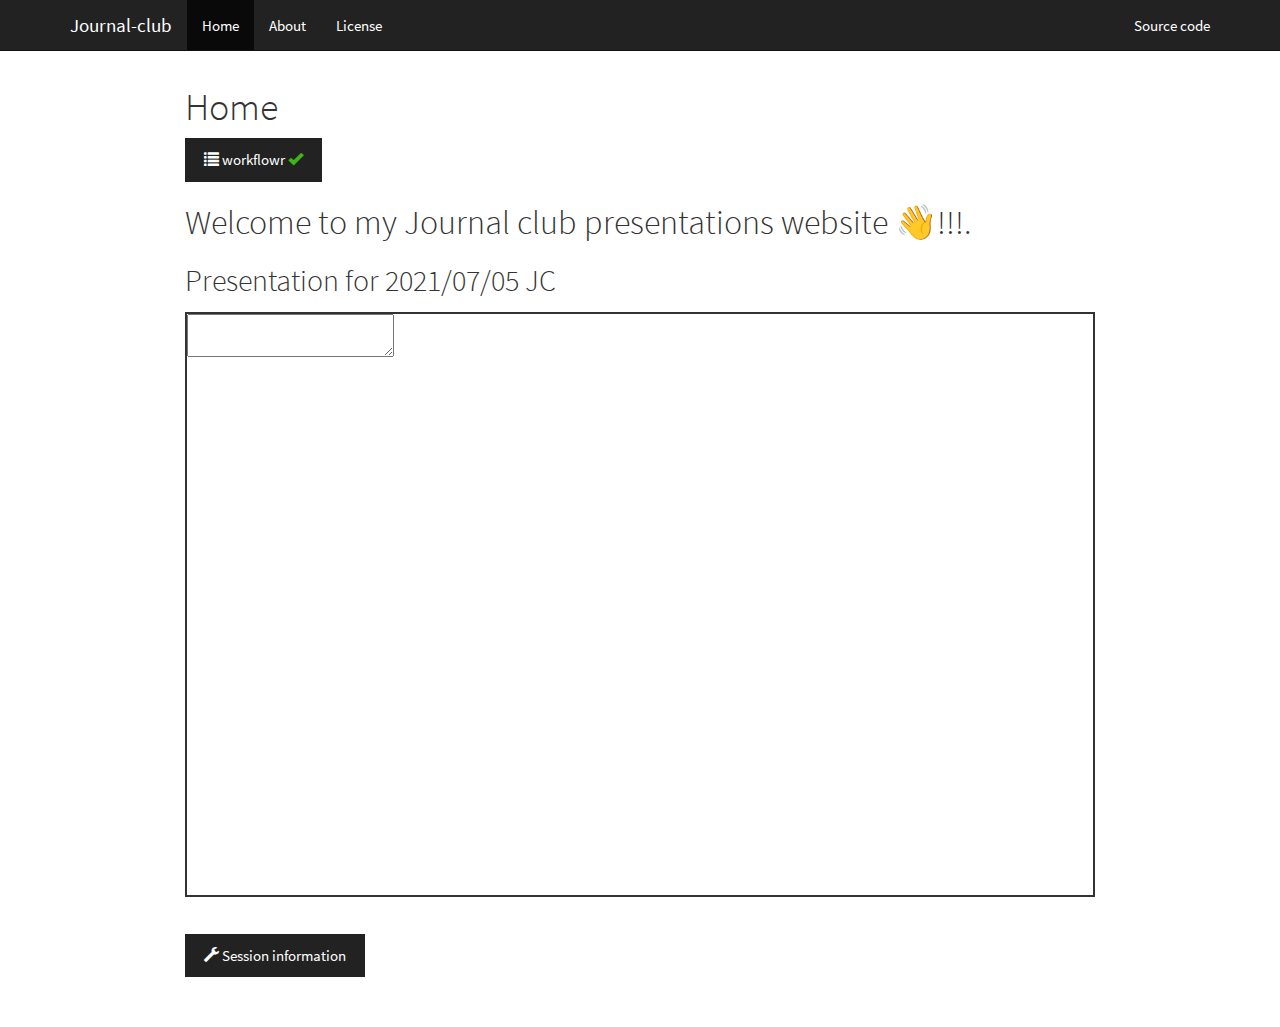
<file: docs/index.html>
<!DOCTYPE html>

<html>

<head>

<meta charset="utf-8" />
<meta name="generator" content="pandoc" />
<meta http-equiv="X-UA-Compatible" content="IE=EDGE" />




<title>Home</title>

<script src="site_libs/header-attrs-2.8/header-attrs.js"></script>
<script src="site_libs/jquery-1.11.3/jquery.min.js"></script>
<meta name="viewport" content="width=device-width, initial-scale=1" />
<link href="site_libs/bootstrap-3.3.5/css/cosmo.min.css" rel="stylesheet" />
<script src="site_libs/bootstrap-3.3.5/js/bootstrap.min.js"></script>
<script src="site_libs/bootstrap-3.3.5/shim/html5shiv.min.js"></script>
<script src="site_libs/bootstrap-3.3.5/shim/respond.min.js"></script>
<style>h1 {font-size: 34px;}
       h1.title {font-size: 38px;}
       h2 {font-size: 30px;}
       h3 {font-size: 24px;}
       h4 {font-size: 18px;}
       h5 {font-size: 16px;}
       h6 {font-size: 12px;}
       code {color: inherit; background-color: rgba(0, 0, 0, 0.04);}
       pre:not([class]) { background-color: white }</style>
<script src="site_libs/navigation-1.1/tabsets.js"></script>
<link href="site_libs/highlightjs-9.12.0/textmate.css" rel="stylesheet" />
<script src="site_libs/highlightjs-9.12.0/highlight.js"></script>
<script src="site_libs/fitvids-2.1.1/fitvids.min.js"></script>
<link href="site_libs/font-awesome-5.1.0/css/all.css" rel="stylesheet" />
<link href="site_libs/font-awesome-5.1.0/css/v4-shims.css" rel="stylesheet" />

<link rel="icon" href="https://github.com/workflowr/workflowr-assets/raw/master/img/reproducible.png">
<!-- Add a small amount of space between sections. -->
<style type="text/css">
div.section {
  padding-top: 12px;
}
</style>



<style type="text/css">
  code{white-space: pre-wrap;}
  span.smallcaps{font-variant: small-caps;}
  span.underline{text-decoration: underline;}
  div.column{display: inline-block; vertical-align: top; width: 50%;}
  div.hanging-indent{margin-left: 1.5em; text-indent: -1.5em;}
  ul.task-list{list-style: none;}
    </style>

<style type="text/css">code{white-space: pre;}</style>
<script type="text/javascript">
if (window.hljs) {
  hljs.configure({languages: []});
  hljs.initHighlightingOnLoad();
  if (document.readyState && document.readyState === "complete") {
    window.setTimeout(function() { hljs.initHighlighting(); }, 0);
  }
}
</script>








<style type = "text/css">
.main-container {
  max-width: 940px;
  margin-left: auto;
  margin-right: auto;
}
img {
  max-width:100%;
}
.tabbed-pane {
  padding-top: 12px;
}
.html-widget {
  margin-bottom: 20px;
}
button.code-folding-btn:focus {
  outline: none;
}
summary {
  display: list-item;
}
pre code {
  padding: 0;
}
</style>


<style type="text/css">
.dropdown-submenu {
  position: relative;
}
.dropdown-submenu>.dropdown-menu {
  top: 0;
  left: 100%;
  margin-top: -6px;
  margin-left: -1px;
  border-radius: 0 6px 6px 6px;
}
.dropdown-submenu:hover>.dropdown-menu {
  display: block;
}
.dropdown-submenu>a:after {
  display: block;
  content: " ";
  float: right;
  width: 0;
  height: 0;
  border-color: transparent;
  border-style: solid;
  border-width: 5px 0 5px 5px;
  border-left-color: #cccccc;
  margin-top: 5px;
  margin-right: -10px;
}
.dropdown-submenu:hover>a:after {
  border-left-color: #adb5bd;
}
.dropdown-submenu.pull-left {
  float: none;
}
.dropdown-submenu.pull-left>.dropdown-menu {
  left: -100%;
  margin-left: 10px;
  border-radius: 6px 0 6px 6px;
}
</style>

<script type="text/javascript">
// manage active state of menu based on current page
$(document).ready(function () {
  // active menu anchor
  href = window.location.pathname
  href = href.substr(href.lastIndexOf('/') + 1)
  if (href === "")
    href = "index.html";
  var menuAnchor = $('a[href="' + href + '"]');

  // mark it active
  menuAnchor.tab('show');

  // if it's got a parent navbar menu mark it active as well
  menuAnchor.closest('li.dropdown').addClass('active');

  // Navbar adjustments
  var navHeight = $(".navbar").first().height() + 15;
  var style = document.createElement('style');
  var pt = "padding-top: " + navHeight + "px; ";
  var mt = "margin-top: -" + navHeight + "px; ";
  var css = "";
  // offset scroll position for anchor links (for fixed navbar)
  for (var i = 1; i <= 6; i++) {
    css += ".section h" + i + "{ " + pt + mt + "}\n";
  }
  style.innerHTML = "body {" + pt + "padding-bottom: 40px; }\n" + css;
  document.head.appendChild(style);
});
</script>

<!-- tabsets -->

<style type="text/css">
.tabset-dropdown > .nav-tabs {
  display: inline-table;
  max-height: 500px;
  min-height: 44px;
  overflow-y: auto;
  border: 1px solid #ddd;
  border-radius: 4px;
}

.tabset-dropdown > .nav-tabs > li.active:before {
  content: "";
  font-family: 'Glyphicons Halflings';
  display: inline-block;
  padding: 10px;
  border-right: 1px solid #ddd;
}

.tabset-dropdown > .nav-tabs.nav-tabs-open > li.active:before {
  content: "&#xe258;";
  border: none;
}

.tabset-dropdown > .nav-tabs.nav-tabs-open:before {
  content: "";
  font-family: 'Glyphicons Halflings';
  display: inline-block;
  padding: 10px;
  border-right: 1px solid #ddd;
}

.tabset-dropdown > .nav-tabs > li.active {
  display: block;
}

.tabset-dropdown > .nav-tabs > li > a,
.tabset-dropdown > .nav-tabs > li > a:focus,
.tabset-dropdown > .nav-tabs > li > a:hover {
  border: none;
  display: inline-block;
  border-radius: 4px;
  background-color: transparent;
}

.tabset-dropdown > .nav-tabs.nav-tabs-open > li {
  display: block;
  float: none;
}

.tabset-dropdown > .nav-tabs > li {
  display: none;
}
</style>

<!-- code folding -->




</head>

<body>


<div class="container-fluid main-container">




<div class="navbar navbar-default  navbar-fixed-top" role="navigation">
  <div class="container">
    <div class="navbar-header">
      <button type="button" class="navbar-toggle collapsed" data-toggle="collapse" data-target="#navbar">
        <span class="icon-bar"></span>
        <span class="icon-bar"></span>
        <span class="icon-bar"></span>
      </button>
      <a class="navbar-brand" href="index.html">Journal-club</a>
    </div>
    <div id="navbar" class="navbar-collapse collapse">
      <ul class="nav navbar-nav">
        <li>
  <a href="index.html">Home</a>
</li>
<li>
  <a href="about.html">About</a>
</li>
<li>
  <a href="license.html">License</a>
</li>
      </ul>
      <ul class="nav navbar-nav navbar-right">
        <li>
  <a href="https://github.com/upulcooray/Journal-club">
    <span class="fas fa-github"></span>
     
    Source code
  </a>
</li>
      </ul>
    </div><!--/.nav-collapse -->
  </div><!--/.container -->
</div><!--/.navbar -->

<div id="header">



<h1 class="title toc-ignore">Home</h1>

</div>


<p>
<button type="button" class="btn btn-default btn-workflowr btn-workflowr-report" data-toggle="collapse" data-target="#workflowr-report">
<span class="glyphicon glyphicon-list" aria-hidden="true"></span> workflowr <span class="glyphicon glyphicon-ok text-success" aria-hidden="true"></span>
</button>
</p>
<div id="workflowr-report" class="collapse">
<ul class="nav nav-tabs">
<li class="active">
<a data-toggle="tab" href="#summary">Summary</a>
</li>
<li>
<a data-toggle="tab" href="#checks"> Checks <span class="glyphicon glyphicon-ok text-success" aria-hidden="true"></span> </a>
</li>
<li>
<a data-toggle="tab" href="#versions">Past versions</a>
</li>
</ul>
<div class="tab-content">
<div id="summary" class="tab-pane fade in active">
<p>
<strong>Last updated:</strong> 2021-06-28
</p>
<p>
<strong>Checks:</strong> <span class="glyphicon glyphicon-ok text-success" aria-hidden="true"></span> 7 <span class="glyphicon glyphicon-exclamation-sign text-danger" aria-hidden="true"></span> 0
</p>
<p>
<strong>Knit directory:</strong> <code>Journal-club/</code> <span class="glyphicon glyphicon-question-sign" aria-hidden="true" title="This is the local directory in which the code in this file was executed."> </span>
</p>
<p>
This reproducible <a href="http://rmarkdown.rstudio.com">R Markdown</a> analysis was created with <a
  href="https://github.com/jdblischak/workflowr">workflowr</a> (version 1.6.2). The <em>Checks</em> tab describes the reproducibility checks that were applied when the results were created. The <em>Past versions</em> tab lists the development history.
</p>
<hr>
</div>
<div id="checks" class="tab-pane fade">
<div id="workflowr-checks" class="panel-group">
<div class="panel panel-default">
<div class="panel-heading">
<p class="panel-title">
<a data-toggle="collapse" data-parent="#workflowr-checks" href="#strongRMarkdownfilestronguptodate"> <span class="glyphicon glyphicon-ok text-success" aria-hidden="true"></span> <strong>R Markdown file:</strong> up-to-date </a>
</p>
</div>
<div id="strongRMarkdownfilestronguptodate" class="panel-collapse collapse">
<div class="panel-body">
<p>Great! Since the R Markdown file has been committed to the Git repository, you know the exact version of the code that produced these results.</p>
</div>
</div>
</div>
<div class="panel panel-default">
<div class="panel-heading">
<p class="panel-title">
<a data-toggle="collapse" data-parent="#workflowr-checks" href="#strongEnvironmentstrongempty"> <span class="glyphicon glyphicon-ok text-success" aria-hidden="true"></span> <strong>Environment:</strong> empty </a>
</p>
</div>
<div id="strongEnvironmentstrongempty" class="panel-collapse collapse">
<div class="panel-body">
<p>Great job! The global environment was empty. Objects defined in the global environment can affect the analysis in your R Markdown file in unknown ways. For reproduciblity it’s best to always run the code in an empty environment.</p>
</div>
</div>
</div>
<div class="panel panel-default">
<div class="panel-heading">
<p class="panel-title">
<a data-toggle="collapse" data-parent="#workflowr-checks" href="#strongSeedstrongcodesetseed20210624code"> <span class="glyphicon glyphicon-ok text-success" aria-hidden="true"></span> <strong>Seed:</strong> <code>set.seed(20210624)</code> </a>
</p>
</div>
<div id="strongSeedstrongcodesetseed20210624code" class="panel-collapse collapse">
<div class="panel-body">
<p>The command <code>set.seed(20210624)</code> was run prior to running the code in the R Markdown file. Setting a seed ensures that any results that rely on randomness, e.g. subsampling or permutations, are reproducible.</p>
</div>
</div>
</div>
<div class="panel panel-default">
<div class="panel-heading">
<p class="panel-title">
<a data-toggle="collapse" data-parent="#workflowr-checks" href="#strongSessioninformationstrongrecorded"> <span class="glyphicon glyphicon-ok text-success" aria-hidden="true"></span> <strong>Session information:</strong> recorded </a>
</p>
</div>
<div id="strongSessioninformationstrongrecorded" class="panel-collapse collapse">
<div class="panel-body">
<p>Great job! Recording the operating system, R version, and package versions is critical for reproducibility.</p>
</div>
</div>
</div>
<div class="panel panel-default">
<div class="panel-heading">
<p class="panel-title">
<a data-toggle="collapse" data-parent="#workflowr-checks" href="#strongCachestrongnone"> <span class="glyphicon glyphicon-ok text-success" aria-hidden="true"></span> <strong>Cache:</strong> none </a>
</p>
</div>
<div id="strongCachestrongnone" class="panel-collapse collapse">
<div class="panel-body">
<p>Nice! There were no cached chunks for this analysis, so you can be confident that you successfully produced the results during this run.</p>
</div>
</div>
</div>
<div class="panel panel-default">
<div class="panel-heading">
<p class="panel-title">
<a data-toggle="collapse" data-parent="#workflowr-checks" href="#strongFilepathsstrongrelative"> <span class="glyphicon glyphicon-ok text-success" aria-hidden="true"></span> <strong>File paths:</strong> relative </a>
</p>
</div>
<div id="strongFilepathsstrongrelative" class="panel-collapse collapse">
<div class="panel-body">
<p>Great job! Using relative paths to the files within your workflowr project makes it easier to run your code on other machines.</p>
</div>
</div>
</div>
<div class="panel panel-default">
<div class="panel-heading">
<p class="panel-title">
<a data-toggle="collapse" data-parent="#workflowr-checks" href="#strongRepositoryversionstrongahrefhttpsgithubcomupulcoorayJournalclubtree7b9915d672adbcd17a57e2e7dae6765a06c452e2targetblank7b9915da"> <span class="glyphicon glyphicon-ok text-success" aria-hidden="true"></span> <strong>Repository version:</strong> <a href="https://github.com/upulcooray/Journal-club/tree/7b9915d672adbcd17a57e2e7dae6765a06c452e2" target="_blank">7b9915d</a> </a>
</p>
</div>
<div id="strongRepositoryversionstrongahrefhttpsgithubcomupulcoorayJournalclubtree7b9915d672adbcd17a57e2e7dae6765a06c452e2targetblank7b9915da" class="panel-collapse collapse">
<div class="panel-body">
<p>
Great! You are using Git for version control. Tracking code development and connecting the code version to the results is critical for reproducibility.
</p>
<p>
The results in this page were generated with repository version <a href="https://github.com/upulcooray/Journal-club/tree/7b9915d672adbcd17a57e2e7dae6765a06c452e2" target="_blank">7b9915d</a>. See the <em>Past versions</em> tab to see a history of the changes made to the R Markdown and HTML files.
</p>
<p>
Note that you need to be careful to ensure that all relevant files for the analysis have been committed to Git prior to generating the results (you can use <code>wflow_publish</code> or <code>wflow_git_commit</code>). workflowr only checks the R Markdown file, but you know if there are other scripts or data files that it depends on. Below is the status of the Git repository when the results were generated:
</p>
<pre><code>
Ignored files:
    Ignored:    .Rhistory
    Ignored:    .Rproj.user/
    Ignored:    JC-20210705/.Rhistory

</code></pre>
<p>
Note that any generated files, e.g. HTML, png, CSS, etc., are not included in this status report because it is ok for generated content to have uncommitted changes.
</p>
</div>
</div>
</div>
</div>
<hr>
</div>
<div id="versions" class="tab-pane fade">

<p>
These are the previous versions of the repository in which changes were made to the R Markdown (<code>analysis/index.Rmd</code>) and HTML (<code>docs/index.html</code>) files. If you’ve configured a remote Git repository (see <code>?wflow_git_remote</code>), click on the hyperlinks in the table below to view the files as they were in that past version.
</p>
<div class="table-responsive">
<table class="table table-condensed table-hover">
<thead>
<tr>
<th>
File
</th>
<th>
Version
</th>
<th>
Author
</th>
<th>
Date
</th>
<th>
Message
</th>
</tr>
</thead>
<tbody>
<tr>
<td>
html
</td>
<td>
<a href="https://rawcdn.githack.com/upulcooray/Journal-club/cc4fe3244dedcc2edd1baab8915304696b8bd420/docs/index.html" target="_blank">cc4fe32</a>
</td>
<td>
upulcooray
</td>
<td>
2021-06-25
</td>
<td>
Build site.
</td>
</tr>
<tr>
<td>
html
</td>
<td>
<a href="https://rawcdn.githack.com/upulcooray/Journal-club/feeadf45c3f91ddf01dcd74c383b5180cad8286e/docs/index.html" target="_blank">feeadf4</a>
</td>
<td>
upulcooray
</td>
<td>
2021-06-25
</td>
<td>
Build site.
</td>
</tr>
<tr>
<td>
Rmd
</td>
<td>
<a href="https://github.com/upulcooray/Journal-club/blob/17643eed837a4da813cfd316ed4046ace05a5b9d/analysis/index.Rmd" target="_blank">17643ee</a>
</td>
<td>
upulcooray
</td>
<td>
2021-06-25
</td>
<td>
wflow_publish("analysis/*.Rmd")
</td>
</tr>
<tr>
<td>
html
</td>
<td>
<a href="https://rawcdn.githack.com/upulcooray/Journal-club/95bf9782e250758c3a66fd4e488bd952e0b2aa91/docs/index.html" target="_blank">95bf978</a>
</td>
<td>
upulcooray
</td>
<td>
2021-06-25
</td>
<td>
Build site.
</td>
</tr>
<tr>
<td>
Rmd
</td>
<td>
<a href="https://github.com/upulcooray/Journal-club/blob/7c13895ccef9d0326ea7ce78da0031292ca6e61d/analysis/index.Rmd" target="_blank">7c13895</a>
</td>
<td>
upulcooray
</td>
<td>
2021-06-25
</td>
<td>
wflow_publish("analysis/*.Rmd")
</td>
</tr>
<tr>
<td>
html
</td>
<td>
<a href="https://rawcdn.githack.com/upulcooray/Journal-club/70920946fe2cb3e1b0bd5aec4ef51c987239b8a9/docs/index.html" target="_blank">7092094</a>
</td>
<td>
upulcooray
</td>
<td>
2021-06-25
</td>
<td>
Build site.
</td>
</tr>
<tr>
<td>
html
</td>
<td>
<a href="https://rawcdn.githack.com/upulcooray/Journal-club/2b3a5bc1e0093c4cc60a357a8abb129c776bbc24/docs/index.html" target="_blank">2b3a5bc</a>
</td>
<td>
upulcooray
</td>
<td>
2021-06-25
</td>
<td>
Build site.
</td>
</tr>
<tr>
<td>
Rmd
</td>
<td>
<a href="https://github.com/upulcooray/Journal-club/blob/0f4ae5386d78f0629d8effa8ca582d59463535d8/analysis/index.Rmd" target="_blank">0f4ae53</a>
</td>
<td>
upulcooray
</td>
<td>
2021-06-25
</td>
<td>
wflow_publish("analysis/*.Rmd")
</td>
</tr>
<tr>
<td>
Rmd
</td>
<td>
<a href="https://github.com/upulcooray/Journal-club/blob/bd6db381186f99e65e873e07a57f1df0c8d02a3d/analysis/index.Rmd" target="_blank">bd6db38</a>
</td>
<td>
upulcooray
</td>
<td>
2021-06-24
</td>
<td>
Start workflowr project.
</td>
</tr>
</tbody>
</table>
</div>
<hr>
</div>
</div>
</div>
<div id="welcome-to-my-journal-club-presentations-website-." class="section level1">
<h1>Welcome to my Journal club presentations website 👋!!!.</h1>
<div id="presentation-for-20210705-jc" class="section level2">
<h2>Presentation for 2021/07/05 JC</h2>
<div class="shareagain" style="min-width:300px;margin:1em auto;">
<iframe src="JC1.html" width="1400" height="900" style="border:2px solid currentColor;" loading="lazy" allowfullscreen></iframe>
<script>fitvids('.shareagain', {players: 'iframe'});</script>
</div>
<br>
<p>
<button type="button" class="btn btn-default btn-workflowr btn-workflowr-sessioninfo" data-toggle="collapse" data-target="#workflowr-sessioninfo" style="display: block;">
<span class="glyphicon glyphicon-wrench" aria-hidden="true"></span> Session information
</button>
</p>
<div id="workflowr-sessioninfo" class="collapse">
<pre class="r"><code>sessionInfo()</code></pre>
<pre><code>R version 4.0.5 (2021-03-31)
Platform: x86_64-w64-mingw32/x64 (64-bit)
Running under: Windows 10 x64 (build 19042)

Matrix products: default

locale:
[1] LC_COLLATE=English_United Kingdom.1252 
[2] LC_CTYPE=English_United Kingdom.1252   
[3] LC_MONETARY=English_United Kingdom.1252
[4] LC_NUMERIC=C                           
[5] LC_TIME=English_United Kingdom.1252    

attached base packages:
[1] stats     graphics  grDevices utils     datasets  methods   base     

other attached packages:
[1] workflowr_1.6.2

loaded via a namespace (and not attached):
 [1] Rcpp_1.0.6          whisker_0.4         knitr_1.33         
 [4] magrittr_2.0.1      R6_2.5.0            rlang_0.4.10       
 [7] fansi_0.5.0         stringr_1.4.0       tools_4.0.5        
[10] xfun_0.22           utf8_1.2.1          git2r_0.28.0       
[13] jquerylib_0.1.4     htmltools_0.5.1.1   ellipsis_0.3.2     
[16] rprojroot_2.0.2     yaml_2.2.1          digest_0.6.27      
[19] tibble_3.1.2        lifecycle_1.0.0     crayon_1.4.1       
[22] later_1.2.0         sass_0.4.0          vctrs_0.3.8        
[25] promises_1.2.0.1    fs_1.5.0            glue_1.4.2         
[28] evaluate_0.14       rmarkdown_2.8       xaringanExtra_0.5.2
[31] stringi_1.6.2       bslib_0.2.5.1       compiler_4.0.5     
[34] pillar_1.6.1        jsonlite_1.7.2      httpuv_1.6.1       
[37] pkgconfig_2.0.3    </code></pre>
</div>
</div>
</div>


<!-- Adjust MathJax settings so that all math formulae are shown using
TeX fonts only; see
http://docs.mathjax.org/en/latest/configuration.html.  This will make
the presentation more consistent at the cost of the webpage sometimes
taking slightly longer to load. Note that this only works because the
footer is added to webpages before the MathJax javascript. -->
<script type="text/x-mathjax-config">
  MathJax.Hub.Config({
    "HTML-CSS": { availableFonts: ["TeX"] }
  });
</script>





</div>

<script>

// add bootstrap table styles to pandoc tables
function bootstrapStylePandocTables() {
  $('tr.odd').parent('tbody').parent('table').addClass('table table-condensed');
}
$(document).ready(function () {
  bootstrapStylePandocTables();
});


</script>

<!-- tabsets -->

<script>
$(document).ready(function () {
  window.buildTabsets("TOC");
});

$(document).ready(function () {
  $('.tabset-dropdown > .nav-tabs > li').click(function () {
    $(this).parent().toggleClass('nav-tabs-open');
  });
});
</script>

<!-- code folding -->


<!-- dynamically load mathjax for compatibility with self-contained -->
<script>
  (function () {
    var script = document.createElement("script");
    script.type = "text/javascript";
    script.src  = "https://mathjax.rstudio.com/latest/MathJax.js?config=TeX-AMS-MML_HTMLorMML";
    document.getElementsByTagName("head")[0].appendChild(script);
  })();
</script>

</body>
</html>
</file>
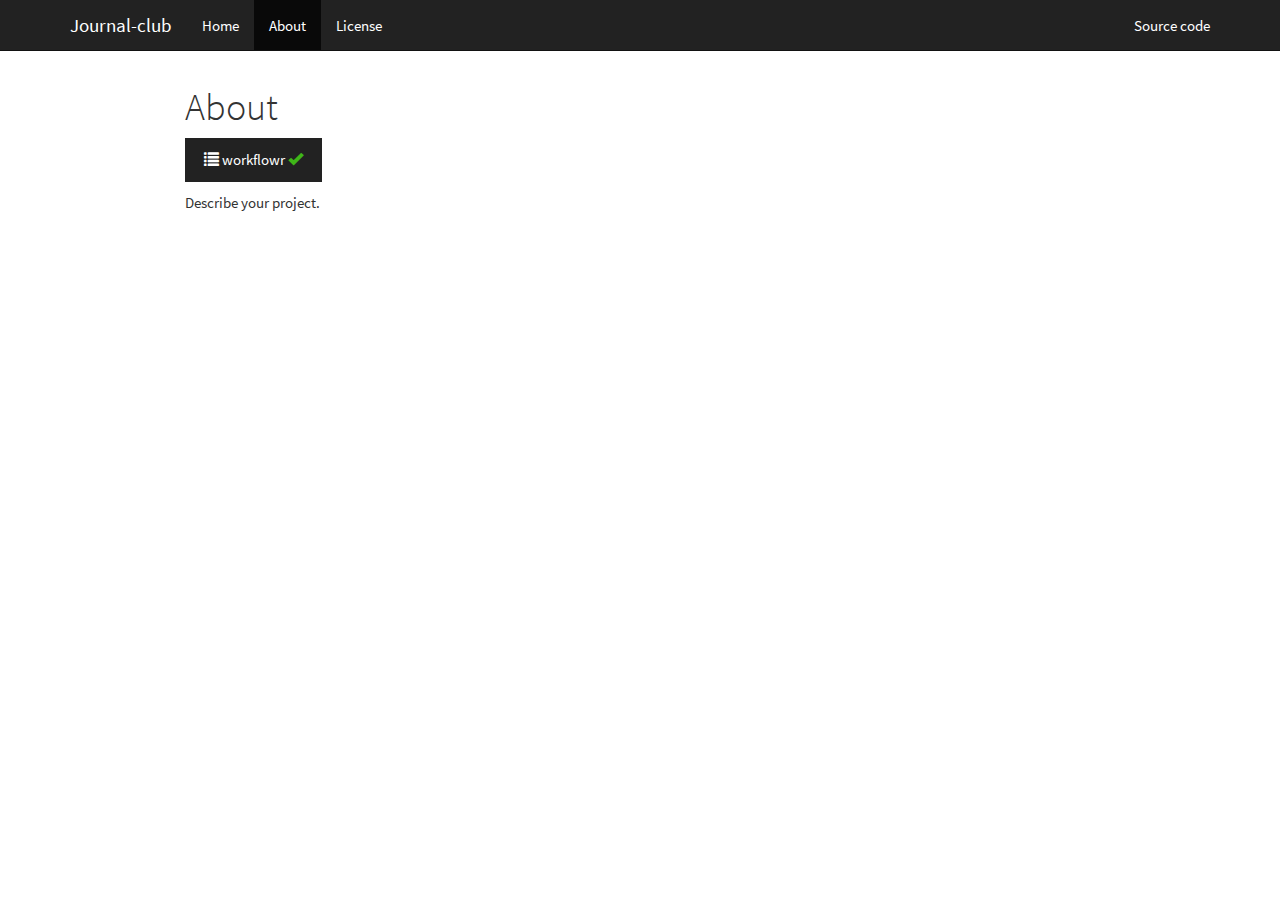
<file: docs/about.html>
<!DOCTYPE html>

<html>

<head>

<meta charset="utf-8" />
<meta name="generator" content="pandoc" />
<meta http-equiv="X-UA-Compatible" content="IE=EDGE" />




<title>About</title>

<script src="site_libs/header-attrs-2.8/header-attrs.js"></script>
<script src="site_libs/jquery-1.11.3/jquery.min.js"></script>
<meta name="viewport" content="width=device-width, initial-scale=1" />
<link href="site_libs/bootstrap-3.3.5/css/cosmo.min.css" rel="stylesheet" />
<script src="site_libs/bootstrap-3.3.5/js/bootstrap.min.js"></script>
<script src="site_libs/bootstrap-3.3.5/shim/html5shiv.min.js"></script>
<script src="site_libs/bootstrap-3.3.5/shim/respond.min.js"></script>
<style>h1 {font-size: 34px;}
       h1.title {font-size: 38px;}
       h2 {font-size: 30px;}
       h3 {font-size: 24px;}
       h4 {font-size: 18px;}
       h5 {font-size: 16px;}
       h6 {font-size: 12px;}
       code {color: inherit; background-color: rgba(0, 0, 0, 0.04);}
       pre:not([class]) { background-color: white }</style>
<script src="site_libs/navigation-1.1/tabsets.js"></script>
<link href="site_libs/highlightjs-9.12.0/textmate.css" rel="stylesheet" />
<script src="site_libs/highlightjs-9.12.0/highlight.js"></script>
<link href="site_libs/font-awesome-5.1.0/css/all.css" rel="stylesheet" />
<link href="site_libs/font-awesome-5.1.0/css/v4-shims.css" rel="stylesheet" />

<link rel="icon" href="https://github.com/workflowr/workflowr-assets/raw/master/img/reproducible.png">
<!-- Add a small amount of space between sections. -->
<style type="text/css">
div.section {
  padding-top: 12px;
}
</style>



<style type="text/css">
  code{white-space: pre-wrap;}
  span.smallcaps{font-variant: small-caps;}
  span.underline{text-decoration: underline;}
  div.column{display: inline-block; vertical-align: top; width: 50%;}
  div.hanging-indent{margin-left: 1.5em; text-indent: -1.5em;}
  ul.task-list{list-style: none;}
    </style>

<style type="text/css">code{white-space: pre;}</style>
<script type="text/javascript">
if (window.hljs) {
  hljs.configure({languages: []});
  hljs.initHighlightingOnLoad();
  if (document.readyState && document.readyState === "complete") {
    window.setTimeout(function() { hljs.initHighlighting(); }, 0);
  }
}
</script>








<style type = "text/css">
.main-container {
  max-width: 940px;
  margin-left: auto;
  margin-right: auto;
}
img {
  max-width:100%;
}
.tabbed-pane {
  padding-top: 12px;
}
.html-widget {
  margin-bottom: 20px;
}
button.code-folding-btn:focus {
  outline: none;
}
summary {
  display: list-item;
}
pre code {
  padding: 0;
}
</style>


<style type="text/css">
.dropdown-submenu {
  position: relative;
}
.dropdown-submenu>.dropdown-menu {
  top: 0;
  left: 100%;
  margin-top: -6px;
  margin-left: -1px;
  border-radius: 0 6px 6px 6px;
}
.dropdown-submenu:hover>.dropdown-menu {
  display: block;
}
.dropdown-submenu>a:after {
  display: block;
  content: " ";
  float: right;
  width: 0;
  height: 0;
  border-color: transparent;
  border-style: solid;
  border-width: 5px 0 5px 5px;
  border-left-color: #cccccc;
  margin-top: 5px;
  margin-right: -10px;
}
.dropdown-submenu:hover>a:after {
  border-left-color: #adb5bd;
}
.dropdown-submenu.pull-left {
  float: none;
}
.dropdown-submenu.pull-left>.dropdown-menu {
  left: -100%;
  margin-left: 10px;
  border-radius: 6px 0 6px 6px;
}
</style>

<script type="text/javascript">
// manage active state of menu based on current page
$(document).ready(function () {
  // active menu anchor
  href = window.location.pathname
  href = href.substr(href.lastIndexOf('/') + 1)
  if (href === "")
    href = "index.html";
  var menuAnchor = $('a[href="' + href + '"]');

  // mark it active
  menuAnchor.tab('show');

  // if it's got a parent navbar menu mark it active as well
  menuAnchor.closest('li.dropdown').addClass('active');

  // Navbar adjustments
  var navHeight = $(".navbar").first().height() + 15;
  var style = document.createElement('style');
  var pt = "padding-top: " + navHeight + "px; ";
  var mt = "margin-top: -" + navHeight + "px; ";
  var css = "";
  // offset scroll position for anchor links (for fixed navbar)
  for (var i = 1; i <= 6; i++) {
    css += ".section h" + i + "{ " + pt + mt + "}\n";
  }
  style.innerHTML = "body {" + pt + "padding-bottom: 40px; }\n" + css;
  document.head.appendChild(style);
});
</script>

<!-- tabsets -->

<style type="text/css">
.tabset-dropdown > .nav-tabs {
  display: inline-table;
  max-height: 500px;
  min-height: 44px;
  overflow-y: auto;
  border: 1px solid #ddd;
  border-radius: 4px;
}

.tabset-dropdown > .nav-tabs > li.active:before {
  content: "";
  font-family: 'Glyphicons Halflings';
  display: inline-block;
  padding: 10px;
  border-right: 1px solid #ddd;
}

.tabset-dropdown > .nav-tabs.nav-tabs-open > li.active:before {
  content: "&#xe258;";
  border: none;
}

.tabset-dropdown > .nav-tabs.nav-tabs-open:before {
  content: "";
  font-family: 'Glyphicons Halflings';
  display: inline-block;
  padding: 10px;
  border-right: 1px solid #ddd;
}

.tabset-dropdown > .nav-tabs > li.active {
  display: block;
}

.tabset-dropdown > .nav-tabs > li > a,
.tabset-dropdown > .nav-tabs > li > a:focus,
.tabset-dropdown > .nav-tabs > li > a:hover {
  border: none;
  display: inline-block;
  border-radius: 4px;
  background-color: transparent;
}

.tabset-dropdown > .nav-tabs.nav-tabs-open > li {
  display: block;
  float: none;
}

.tabset-dropdown > .nav-tabs > li {
  display: none;
}
</style>

<!-- code folding -->




</head>

<body>


<div class="container-fluid main-container">




<div class="navbar navbar-default  navbar-fixed-top" role="navigation">
  <div class="container">
    <div class="navbar-header">
      <button type="button" class="navbar-toggle collapsed" data-toggle="collapse" data-target="#navbar">
        <span class="icon-bar"></span>
        <span class="icon-bar"></span>
        <span class="icon-bar"></span>
      </button>
      <a class="navbar-brand" href="index.html">Journal-club</a>
    </div>
    <div id="navbar" class="navbar-collapse collapse">
      <ul class="nav navbar-nav">
        <li>
  <a href="index.html">Home</a>
</li>
<li>
  <a href="about.html">About</a>
</li>
<li>
  <a href="license.html">License</a>
</li>
      </ul>
      <ul class="nav navbar-nav navbar-right">
        <li>
  <a href="https://github.com/upulcooray/Journal-club">
    <span class="fas fa-github"></span>
     
    Source code
  </a>
</li>
      </ul>
    </div><!--/.nav-collapse -->
  </div><!--/.container -->
</div><!--/.navbar -->

<div id="header">



<h1 class="title toc-ignore">About</h1>

</div>


<p>
<button type="button" class="btn btn-default btn-workflowr btn-workflowr-report" data-toggle="collapse" data-target="#workflowr-report">
<span class="glyphicon glyphicon-list" aria-hidden="true"></span> workflowr <span class="glyphicon glyphicon-ok text-success" aria-hidden="true"></span>
</button>
</p>
<div id="workflowr-report" class="collapse">
<ul class="nav nav-tabs">
<li class="active">
<a data-toggle="tab" href="#summary">Summary</a>
</li>
<li>
<a data-toggle="tab" href="#checks"> Checks <span class="glyphicon glyphicon-ok text-success" aria-hidden="true"></span> </a>
</li>
<li>
<a data-toggle="tab" href="#versions">Past versions</a>
</li>
</ul>
<div class="tab-content">
<div id="summary" class="tab-pane fade in active">
<p>
<strong>Last updated:</strong> 2021-06-28
</p>
<p>
<strong>Checks:</strong> <span class="glyphicon glyphicon-ok text-success" aria-hidden="true"></span> 2 <span class="glyphicon glyphicon-exclamation-sign text-danger" aria-hidden="true"></span> 0
</p>
<p>
<strong>Knit directory:</strong> <code>Journal-club/</code> <span class="glyphicon glyphicon-question-sign" aria-hidden="true" title="This is the local directory in which the code in this file was executed."> </span>
</p>
<p>
This reproducible <a href="http://rmarkdown.rstudio.com">R Markdown</a> analysis was created with <a
  href="https://github.com/jdblischak/workflowr">workflowr</a> (version 1.6.2). The <em>Checks</em> tab describes the reproducibility checks that were applied when the results were created. The <em>Past versions</em> tab lists the development history.
</p>
<hr>
</div>
<div id="checks" class="tab-pane fade">
<div id="workflowr-checks" class="panel-group">
<div class="panel panel-default">
<div class="panel-heading">
<p class="panel-title">
<a data-toggle="collapse" data-parent="#workflowr-checks" href="#strongRMarkdownfilestronguptodate"> <span class="glyphicon glyphicon-ok text-success" aria-hidden="true"></span> <strong>R Markdown file:</strong> up-to-date </a>
</p>
</div>
<div id="strongRMarkdownfilestronguptodate" class="panel-collapse collapse">
<div class="panel-body">
<p>Great! Since the R Markdown file has been committed to the Git repository, you know the exact version of the code that produced these results.</p>
</div>
</div>
</div>
<div class="panel panel-default">
<div class="panel-heading">
<p class="panel-title">
<a data-toggle="collapse" data-parent="#workflowr-checks" href="#strongRepositoryversionstrongahrefhttpsgithubcomupulcoorayJournalclubtree7b9915d672adbcd17a57e2e7dae6765a06c452e2targetblank7b9915da"> <span class="glyphicon glyphicon-ok text-success" aria-hidden="true"></span> <strong>Repository version:</strong> <a href="https://github.com/upulcooray/Journal-club/tree/7b9915d672adbcd17a57e2e7dae6765a06c452e2" target="_blank">7b9915d</a> </a>
</p>
</div>
<div id="strongRepositoryversionstrongahrefhttpsgithubcomupulcoorayJournalclubtree7b9915d672adbcd17a57e2e7dae6765a06c452e2targetblank7b9915da" class="panel-collapse collapse">
<div class="panel-body">
<p>
Great! You are using Git for version control. Tracking code development and connecting the code version to the results is critical for reproducibility.
</p>
<p>
The results in this page were generated with repository version <a href="https://github.com/upulcooray/Journal-club/tree/7b9915d672adbcd17a57e2e7dae6765a06c452e2" target="_blank">7b9915d</a>. See the <em>Past versions</em> tab to see a history of the changes made to the R Markdown and HTML files.
</p>
<p>
Note that you need to be careful to ensure that all relevant files for the analysis have been committed to Git prior to generating the results (you can use <code>wflow_publish</code> or <code>wflow_git_commit</code>). workflowr only checks the R Markdown file, but you know if there are other scripts or data files that it depends on. Below is the status of the Git repository when the results were generated:
</p>
<pre><code>
Ignored files:
    Ignored:    .Rhistory
    Ignored:    .Rproj.user/
    Ignored:    JC-20210705/.Rhistory

</code></pre>
<p>
Note that any generated files, e.g. HTML, png, CSS, etc., are not included in this status report because it is ok for generated content to have uncommitted changes.
</p>
</div>
</div>
</div>
</div>
<hr>
</div>
<div id="versions" class="tab-pane fade">

<p>
These are the previous versions of the repository in which changes were made to the R Markdown (<code>analysis/about.Rmd</code>) and HTML (<code>docs/about.html</code>) files. If you’ve configured a remote Git repository (see <code>?wflow_git_remote</code>), click on the hyperlinks in the table below to view the files as they were in that past version.
</p>
<div class="table-responsive">
<table class="table table-condensed table-hover">
<thead>
<tr>
<th>
File
</th>
<th>
Version
</th>
<th>
Author
</th>
<th>
Date
</th>
<th>
Message
</th>
</tr>
</thead>
<tbody>
<tr>
<td>
html
</td>
<td>
<a href="https://rawcdn.githack.com/upulcooray/Journal-club/cc4fe3244dedcc2edd1baab8915304696b8bd420/docs/about.html" target="_blank">cc4fe32</a>
</td>
<td>
upulcooray
</td>
<td>
2021-06-25
</td>
<td>
Build site.
</td>
</tr>
<tr>
<td>
html
</td>
<td>
<a href="https://rawcdn.githack.com/upulcooray/Journal-club/feeadf45c3f91ddf01dcd74c383b5180cad8286e/docs/about.html" target="_blank">feeadf4</a>
</td>
<td>
upulcooray
</td>
<td>
2021-06-25
</td>
<td>
Build site.
</td>
</tr>
<tr>
<td>
html
</td>
<td>
<a href="https://rawcdn.githack.com/upulcooray/Journal-club/95bf9782e250758c3a66fd4e488bd952e0b2aa91/docs/about.html" target="_blank">95bf978</a>
</td>
<td>
upulcooray
</td>
<td>
2021-06-25
</td>
<td>
Build site.
</td>
</tr>
<tr>
<td>
html
</td>
<td>
<a href="https://rawcdn.githack.com/upulcooray/Journal-club/70920946fe2cb3e1b0bd5aec4ef51c987239b8a9/docs/about.html" target="_blank">7092094</a>
</td>
<td>
upulcooray
</td>
<td>
2021-06-25
</td>
<td>
Build site.
</td>
</tr>
<tr>
<td>
html
</td>
<td>
<a href="https://rawcdn.githack.com/upulcooray/Journal-club/2b3a5bc1e0093c4cc60a357a8abb129c776bbc24/docs/about.html" target="_blank">2b3a5bc</a>
</td>
<td>
upulcooray
</td>
<td>
2021-06-25
</td>
<td>
Build site.
</td>
</tr>
<tr>
<td>
Rmd
</td>
<td>
<a href="https://github.com/upulcooray/Journal-club/blob/bd6db381186f99e65e873e07a57f1df0c8d02a3d/analysis/about.Rmd" target="_blank">bd6db38</a>
</td>
<td>
upulcooray
</td>
<td>
2021-06-24
</td>
<td>
Start workflowr project.
</td>
</tr>
</tbody>
</table>
</div>
<hr>
</div>
</div>
</div>
<p>Describe your project.</p>


<!-- Adjust MathJax settings so that all math formulae are shown using
TeX fonts only; see
http://docs.mathjax.org/en/latest/configuration.html.  This will make
the presentation more consistent at the cost of the webpage sometimes
taking slightly longer to load. Note that this only works because the
footer is added to webpages before the MathJax javascript. -->
<script type="text/x-mathjax-config">
  MathJax.Hub.Config({
    "HTML-CSS": { availableFonts: ["TeX"] }
  });
</script>





</div>

<script>

// add bootstrap table styles to pandoc tables
function bootstrapStylePandocTables() {
  $('tr.odd').parent('tbody').parent('table').addClass('table table-condensed');
}
$(document).ready(function () {
  bootstrapStylePandocTables();
});


</script>

<!-- tabsets -->

<script>
$(document).ready(function () {
  window.buildTabsets("TOC");
});

$(document).ready(function () {
  $('.tabset-dropdown > .nav-tabs > li').click(function () {
    $(this).parent().toggleClass('nav-tabs-open');
  });
});
</script>

<!-- code folding -->


<!-- dynamically load mathjax for compatibility with self-contained -->
<script>
  (function () {
    var script = document.createElement("script");
    script.type = "text/javascript";
    script.src  = "https://mathjax.rstudio.com/latest/MathJax.js?config=TeX-AMS-MML_HTMLorMML";
    document.getElementsByTagName("head")[0].appendChild(script);
  })();
</script>

</body>
</html>
</file>
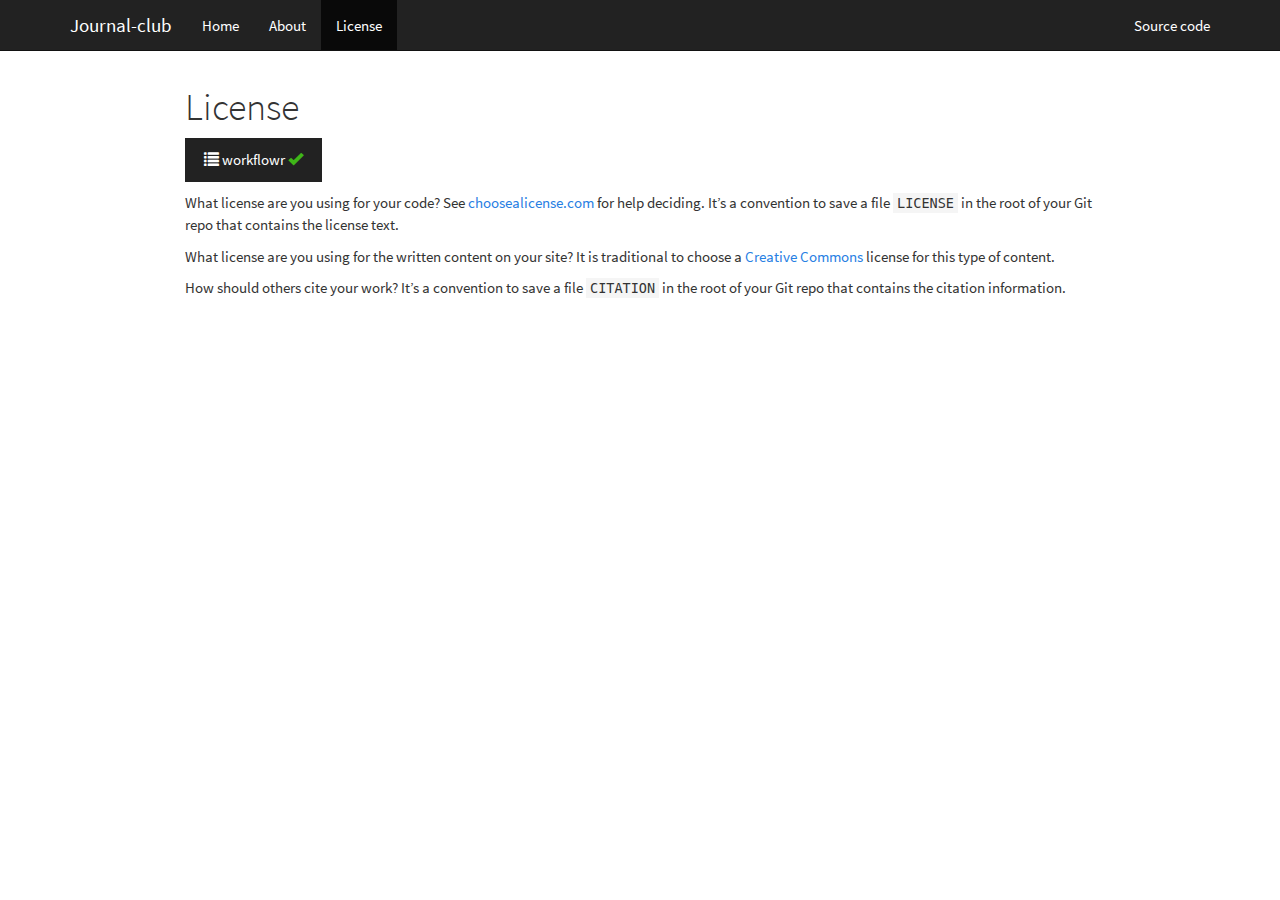
<file: docs/license.html>
<!DOCTYPE html>

<html>

<head>

<meta charset="utf-8" />
<meta name="generator" content="pandoc" />
<meta http-equiv="X-UA-Compatible" content="IE=EDGE" />




<title>License</title>

<script src="site_libs/header-attrs-2.8/header-attrs.js"></script>
<script src="site_libs/jquery-1.11.3/jquery.min.js"></script>
<meta name="viewport" content="width=device-width, initial-scale=1" />
<link href="site_libs/bootstrap-3.3.5/css/cosmo.min.css" rel="stylesheet" />
<script src="site_libs/bootstrap-3.3.5/js/bootstrap.min.js"></script>
<script src="site_libs/bootstrap-3.3.5/shim/html5shiv.min.js"></script>
<script src="site_libs/bootstrap-3.3.5/shim/respond.min.js"></script>
<style>h1 {font-size: 34px;}
       h1.title {font-size: 38px;}
       h2 {font-size: 30px;}
       h3 {font-size: 24px;}
       h4 {font-size: 18px;}
       h5 {font-size: 16px;}
       h6 {font-size: 12px;}
       code {color: inherit; background-color: rgba(0, 0, 0, 0.04);}
       pre:not([class]) { background-color: white }</style>
<script src="site_libs/navigation-1.1/tabsets.js"></script>
<link href="site_libs/highlightjs-9.12.0/textmate.css" rel="stylesheet" />
<script src="site_libs/highlightjs-9.12.0/highlight.js"></script>
<link href="site_libs/font-awesome-5.1.0/css/all.css" rel="stylesheet" />
<link href="site_libs/font-awesome-5.1.0/css/v4-shims.css" rel="stylesheet" />

<link rel="icon" href="https://github.com/workflowr/workflowr-assets/raw/master/img/reproducible.png">
<!-- Add a small amount of space between sections. -->
<style type="text/css">
div.section {
  padding-top: 12px;
}
</style>



<style type="text/css">
  code{white-space: pre-wrap;}
  span.smallcaps{font-variant: small-caps;}
  span.underline{text-decoration: underline;}
  div.column{display: inline-block; vertical-align: top; width: 50%;}
  div.hanging-indent{margin-left: 1.5em; text-indent: -1.5em;}
  ul.task-list{list-style: none;}
    </style>

<style type="text/css">code{white-space: pre;}</style>
<script type="text/javascript">
if (window.hljs) {
  hljs.configure({languages: []});
  hljs.initHighlightingOnLoad();
  if (document.readyState && document.readyState === "complete") {
    window.setTimeout(function() { hljs.initHighlighting(); }, 0);
  }
}
</script>








<style type = "text/css">
.main-container {
  max-width: 940px;
  margin-left: auto;
  margin-right: auto;
}
img {
  max-width:100%;
}
.tabbed-pane {
  padding-top: 12px;
}
.html-widget {
  margin-bottom: 20px;
}
button.code-folding-btn:focus {
  outline: none;
}
summary {
  display: list-item;
}
pre code {
  padding: 0;
}
</style>


<style type="text/css">
.dropdown-submenu {
  position: relative;
}
.dropdown-submenu>.dropdown-menu {
  top: 0;
  left: 100%;
  margin-top: -6px;
  margin-left: -1px;
  border-radius: 0 6px 6px 6px;
}
.dropdown-submenu:hover>.dropdown-menu {
  display: block;
}
.dropdown-submenu>a:after {
  display: block;
  content: " ";
  float: right;
  width: 0;
  height: 0;
  border-color: transparent;
  border-style: solid;
  border-width: 5px 0 5px 5px;
  border-left-color: #cccccc;
  margin-top: 5px;
  margin-right: -10px;
}
.dropdown-submenu:hover>a:after {
  border-left-color: #adb5bd;
}
.dropdown-submenu.pull-left {
  float: none;
}
.dropdown-submenu.pull-left>.dropdown-menu {
  left: -100%;
  margin-left: 10px;
  border-radius: 6px 0 6px 6px;
}
</style>

<script type="text/javascript">
// manage active state of menu based on current page
$(document).ready(function () {
  // active menu anchor
  href = window.location.pathname
  href = href.substr(href.lastIndexOf('/') + 1)
  if (href === "")
    href = "index.html";
  var menuAnchor = $('a[href="' + href + '"]');

  // mark it active
  menuAnchor.tab('show');

  // if it's got a parent navbar menu mark it active as well
  menuAnchor.closest('li.dropdown').addClass('active');

  // Navbar adjustments
  var navHeight = $(".navbar").first().height() + 15;
  var style = document.createElement('style');
  var pt = "padding-top: " + navHeight + "px; ";
  var mt = "margin-top: -" + navHeight + "px; ";
  var css = "";
  // offset scroll position for anchor links (for fixed navbar)
  for (var i = 1; i <= 6; i++) {
    css += ".section h" + i + "{ " + pt + mt + "}\n";
  }
  style.innerHTML = "body {" + pt + "padding-bottom: 40px; }\n" + css;
  document.head.appendChild(style);
});
</script>

<!-- tabsets -->

<style type="text/css">
.tabset-dropdown > .nav-tabs {
  display: inline-table;
  max-height: 500px;
  min-height: 44px;
  overflow-y: auto;
  border: 1px solid #ddd;
  border-radius: 4px;
}

.tabset-dropdown > .nav-tabs > li.active:before {
  content: "";
  font-family: 'Glyphicons Halflings';
  display: inline-block;
  padding: 10px;
  border-right: 1px solid #ddd;
}

.tabset-dropdown > .nav-tabs.nav-tabs-open > li.active:before {
  content: "&#xe258;";
  border: none;
}

.tabset-dropdown > .nav-tabs.nav-tabs-open:before {
  content: "";
  font-family: 'Glyphicons Halflings';
  display: inline-block;
  padding: 10px;
  border-right: 1px solid #ddd;
}

.tabset-dropdown > .nav-tabs > li.active {
  display: block;
}

.tabset-dropdown > .nav-tabs > li > a,
.tabset-dropdown > .nav-tabs > li > a:focus,
.tabset-dropdown > .nav-tabs > li > a:hover {
  border: none;
  display: inline-block;
  border-radius: 4px;
  background-color: transparent;
}

.tabset-dropdown > .nav-tabs.nav-tabs-open > li {
  display: block;
  float: none;
}

.tabset-dropdown > .nav-tabs > li {
  display: none;
}
</style>

<!-- code folding -->




</head>

<body>


<div class="container-fluid main-container">




<div class="navbar navbar-default  navbar-fixed-top" role="navigation">
  <div class="container">
    <div class="navbar-header">
      <button type="button" class="navbar-toggle collapsed" data-toggle="collapse" data-target="#navbar">
        <span class="icon-bar"></span>
        <span class="icon-bar"></span>
        <span class="icon-bar"></span>
      </button>
      <a class="navbar-brand" href="index.html">Journal-club</a>
    </div>
    <div id="navbar" class="navbar-collapse collapse">
      <ul class="nav navbar-nav">
        <li>
  <a href="index.html">Home</a>
</li>
<li>
  <a href="about.html">About</a>
</li>
<li>
  <a href="license.html">License</a>
</li>
      </ul>
      <ul class="nav navbar-nav navbar-right">
        <li>
  <a href="https://github.com/upulcooray/Journal-club">
    <span class="fas fa-github"></span>
     
    Source code
  </a>
</li>
      </ul>
    </div><!--/.nav-collapse -->
  </div><!--/.container -->
</div><!--/.navbar -->

<div id="header">



<h1 class="title toc-ignore">License</h1>

</div>


<p>
<button type="button" class="btn btn-default btn-workflowr btn-workflowr-report" data-toggle="collapse" data-target="#workflowr-report">
<span class="glyphicon glyphicon-list" aria-hidden="true"></span> workflowr <span class="glyphicon glyphicon-ok text-success" aria-hidden="true"></span>
</button>
</p>
<div id="workflowr-report" class="collapse">
<ul class="nav nav-tabs">
<li class="active">
<a data-toggle="tab" href="#summary">Summary</a>
</li>
<li>
<a data-toggle="tab" href="#checks"> Checks <span class="glyphicon glyphicon-ok text-success" aria-hidden="true"></span> </a>
</li>
<li>
<a data-toggle="tab" href="#versions">Past versions</a>
</li>
</ul>
<div class="tab-content">
<div id="summary" class="tab-pane fade in active">
<p>
<strong>Last updated:</strong> 2021-06-28
</p>
<p>
<strong>Checks:</strong> <span class="glyphicon glyphicon-ok text-success" aria-hidden="true"></span> 2 <span class="glyphicon glyphicon-exclamation-sign text-danger" aria-hidden="true"></span> 0
</p>
<p>
<strong>Knit directory:</strong> <code>Journal-club/</code> <span class="glyphicon glyphicon-question-sign" aria-hidden="true" title="This is the local directory in which the code in this file was executed."> </span>
</p>
<p>
This reproducible <a href="http://rmarkdown.rstudio.com">R Markdown</a> analysis was created with <a
  href="https://github.com/jdblischak/workflowr">workflowr</a> (version 1.6.2). The <em>Checks</em> tab describes the reproducibility checks that were applied when the results were created. The <em>Past versions</em> tab lists the development history.
</p>
<hr>
</div>
<div id="checks" class="tab-pane fade">
<div id="workflowr-checks" class="panel-group">
<div class="panel panel-default">
<div class="panel-heading">
<p class="panel-title">
<a data-toggle="collapse" data-parent="#workflowr-checks" href="#strongRMarkdownfilestronguptodate"> <span class="glyphicon glyphicon-ok text-success" aria-hidden="true"></span> <strong>R Markdown file:</strong> up-to-date </a>
</p>
</div>
<div id="strongRMarkdownfilestronguptodate" class="panel-collapse collapse">
<div class="panel-body">
<p>Great! Since the R Markdown file has been committed to the Git repository, you know the exact version of the code that produced these results.</p>
</div>
</div>
</div>
<div class="panel panel-default">
<div class="panel-heading">
<p class="panel-title">
<a data-toggle="collapse" data-parent="#workflowr-checks" href="#strongRepositoryversionstrongahrefhttpsgithubcomupulcoorayJournalclubtree7b9915d672adbcd17a57e2e7dae6765a06c452e2targetblank7b9915da"> <span class="glyphicon glyphicon-ok text-success" aria-hidden="true"></span> <strong>Repository version:</strong> <a href="https://github.com/upulcooray/Journal-club/tree/7b9915d672adbcd17a57e2e7dae6765a06c452e2" target="_blank">7b9915d</a> </a>
</p>
</div>
<div id="strongRepositoryversionstrongahrefhttpsgithubcomupulcoorayJournalclubtree7b9915d672adbcd17a57e2e7dae6765a06c452e2targetblank7b9915da" class="panel-collapse collapse">
<div class="panel-body">
<p>
Great! You are using Git for version control. Tracking code development and connecting the code version to the results is critical for reproducibility.
</p>
<p>
The results in this page were generated with repository version <a href="https://github.com/upulcooray/Journal-club/tree/7b9915d672adbcd17a57e2e7dae6765a06c452e2" target="_blank">7b9915d</a>. See the <em>Past versions</em> tab to see a history of the changes made to the R Markdown and HTML files.
</p>
<p>
Note that you need to be careful to ensure that all relevant files for the analysis have been committed to Git prior to generating the results (you can use <code>wflow_publish</code> or <code>wflow_git_commit</code>). workflowr only checks the R Markdown file, but you know if there are other scripts or data files that it depends on. Below is the status of the Git repository when the results were generated:
</p>
<pre><code>
Ignored files:
    Ignored:    .Rhistory
    Ignored:    .Rproj.user/
    Ignored:    JC-20210705/.Rhistory

</code></pre>
<p>
Note that any generated files, e.g. HTML, png, CSS, etc., are not included in this status report because it is ok for generated content to have uncommitted changes.
</p>
</div>
</div>
</div>
</div>
<hr>
</div>
<div id="versions" class="tab-pane fade">

<p>
These are the previous versions of the repository in which changes were made to the R Markdown (<code>analysis/license.Rmd</code>) and HTML (<code>docs/license.html</code>) files. If you’ve configured a remote Git repository (see <code>?wflow_git_remote</code>), click on the hyperlinks in the table below to view the files as they were in that past version.
</p>
<div class="table-responsive">
<table class="table table-condensed table-hover">
<thead>
<tr>
<th>
File
</th>
<th>
Version
</th>
<th>
Author
</th>
<th>
Date
</th>
<th>
Message
</th>
</tr>
</thead>
<tbody>
<tr>
<td>
html
</td>
<td>
<a href="https://rawcdn.githack.com/upulcooray/Journal-club/cc4fe3244dedcc2edd1baab8915304696b8bd420/docs/license.html" target="_blank">cc4fe32</a>
</td>
<td>
upulcooray
</td>
<td>
2021-06-25
</td>
<td>
Build site.
</td>
</tr>
<tr>
<td>
html
</td>
<td>
<a href="https://rawcdn.githack.com/upulcooray/Journal-club/feeadf45c3f91ddf01dcd74c383b5180cad8286e/docs/license.html" target="_blank">feeadf4</a>
</td>
<td>
upulcooray
</td>
<td>
2021-06-25
</td>
<td>
Build site.
</td>
</tr>
<tr>
<td>
html
</td>
<td>
<a href="https://rawcdn.githack.com/upulcooray/Journal-club/95bf9782e250758c3a66fd4e488bd952e0b2aa91/docs/license.html" target="_blank">95bf978</a>
</td>
<td>
upulcooray
</td>
<td>
2021-06-25
</td>
<td>
Build site.
</td>
</tr>
<tr>
<td>
html
</td>
<td>
<a href="https://rawcdn.githack.com/upulcooray/Journal-club/70920946fe2cb3e1b0bd5aec4ef51c987239b8a9/docs/license.html" target="_blank">7092094</a>
</td>
<td>
upulcooray
</td>
<td>
2021-06-25
</td>
<td>
Build site.
</td>
</tr>
<tr>
<td>
html
</td>
<td>
<a href="https://rawcdn.githack.com/upulcooray/Journal-club/2b3a5bc1e0093c4cc60a357a8abb129c776bbc24/docs/license.html" target="_blank">2b3a5bc</a>
</td>
<td>
upulcooray
</td>
<td>
2021-06-25
</td>
<td>
Build site.
</td>
</tr>
<tr>
<td>
Rmd
</td>
<td>
<a href="https://github.com/upulcooray/Journal-club/blob/bd6db381186f99e65e873e07a57f1df0c8d02a3d/analysis/license.Rmd" target="_blank">bd6db38</a>
</td>
<td>
upulcooray
</td>
<td>
2021-06-24
</td>
<td>
Start workflowr project.
</td>
</tr>
</tbody>
</table>
</div>
<hr>
</div>
</div>
</div>
<p>What license are you using for your code? See <a href="http://choosealicense.com/">choosealicense.com</a> for help deciding. It’s a convention to save a file <code>LICENSE</code> in the root of your Git repo that contains the license text.</p>
<p>What license are you using for the written content on your site? It is traditional to choose a <a href="https://creativecommons.org/choose/">Creative Commons</a> license for this type of content.</p>
<p>How should others cite your work? It’s a convention to save a file <code>CITATION</code> in the root of your Git repo that contains the citation information.</p>


<!-- Adjust MathJax settings so that all math formulae are shown using
TeX fonts only; see
http://docs.mathjax.org/en/latest/configuration.html.  This will make
the presentation more consistent at the cost of the webpage sometimes
taking slightly longer to load. Note that this only works because the
footer is added to webpages before the MathJax javascript. -->
<script type="text/x-mathjax-config">
  MathJax.Hub.Config({
    "HTML-CSS": { availableFonts: ["TeX"] }
  });
</script>





</div>

<script>

// add bootstrap table styles to pandoc tables
function bootstrapStylePandocTables() {
  $('tr.odd').parent('tbody').parent('table').addClass('table table-condensed');
}
$(document).ready(function () {
  bootstrapStylePandocTables();
});


</script>

<!-- tabsets -->

<script>
$(document).ready(function () {
  window.buildTabsets("TOC");
});

$(document).ready(function () {
  $('.tabset-dropdown > .nav-tabs > li').click(function () {
    $(this).parent().toggleClass('nav-tabs-open');
  });
});
</script>

<!-- code folding -->


<!-- dynamically load mathjax for compatibility with self-contained -->
<script>
  (function () {
    var script = document.createElement("script");
    script.type = "text/javascript";
    script.src  = "https://mathjax.rstudio.com/latest/MathJax.js?config=TeX-AMS-MML_HTMLorMML";
    document.getElementsByTagName("head")[0].appendChild(script);
  })();
</script>

</body>
</html>
</file>
<file: docs/site_libs/highlightjs-9.12.0/textmate.css>
.hljs-literal {
  color: rgb(88, 72, 246);
}

.hljs-number {
  color: rgb(0, 0, 205);
}

.hljs-comment {
  color: rgb(76, 136, 107);
}

.hljs-keyword {
  color: rgb(0, 0, 255);
}

.hljs-string {
  color: rgb(3, 106, 7);
}
</file>
<file: docs/site_libs/bootstrap-3.3.5/css/cosmo.min.css>
@font-face {
  font-family: 'Source Sans Pro';
  font-style: normal;
  font-weight: 300;
  src: url(fonts/SourceSansProLight.ttf) format('truetype');
}
@font-face {
  font-family: 'Source Sans Pro';
  font-style: normal;
  font-weight: 400;
  src: url(fonts/SourceSansPro.ttf) format('truetype');
}
@font-face {
  font-family: 'Source Sans Pro';
  font-style: normal;
  font-weight: 700;
  src: url(fonts/SourceSansProBold.ttf) format('truetype');
}

/*!
 * bootswatch v3.3.6
 * Homepage: http://bootswatch.com
 * Copyright 2012-2015 Thomas Park
 * Licensed under MIT
 * Based on Bootstrap
*//*!
 * Bootstrap v3.3.6 (http://getbootstrap.com)
 * Copyright 2011-2015 Twitter, Inc.
 * Licensed under MIT (https://github.com/twbs/bootstrap/blob/master/LICENSE)
 *//*! normalize.css v3.0.3 | MIT License | github.com/necolas/normalize.css */html{font-family:sans-serif;-ms-text-size-adjust:100%;-webkit-text-size-adjust:100%}body{margin:0}article,aside,details,figcaption,figure,footer,header,hgroup,main,menu,nav,section,summary{display:block}audio,canvas,progress,video{display:inline-block;vertical-align:baseline}audio:not([controls]){display:none;height:0}[hidden],template{display:none}a{background-color:transparent}a:active,a:hover{outline:0}abbr[title]{border-bottom:1px dotted}b,strong{font-weight:bold}dfn{font-style:italic}h1{font-size:2em;margin:0.67em 0}mark{background:#ff0;color:#000}small{font-size:80%}sub,sup{font-size:75%;line-height:0;position:relative;vertical-align:baseline}sup{top:-0.5em}sub{bottom:-0.25em}img{border:0}svg:not(:root){overflow:hidden}figure{margin:1em 40px}hr{-webkit-box-sizing:content-box;-moz-box-sizing:content-box;box-sizing:content-box;height:0}pre{overflow:auto}code,kbd,pre,samp{font-family:monospace, monospace;font-size:1em}button,input,optgroup,select,textarea{color:inherit;font:inherit;margin:0}button{overflow:visible}button,select{text-transform:none}button,html input[type="button"],input[type="reset"],input[type="submit"]{-webkit-appearance:button;cursor:pointer}button[disabled],html input[disabled]{cursor:default}button::-moz-focus-inner,input::-moz-focus-inner{border:0;padding:0}input{line-height:normal}input[type="checkbox"],input[type="radio"]{-webkit-box-sizing:border-box;-moz-box-sizing:border-box;box-sizing:border-box;padding:0}input[type="number"]::-webkit-inner-spin-button,input[type="number"]::-webkit-outer-spin-button{height:auto}input[type="search"]{-webkit-appearance:textfield;-webkit-box-sizing:content-box;-moz-box-sizing:content-box;box-sizing:content-box}input[type="search"]::-webkit-search-cancel-button,input[type="search"]::-webkit-search-decoration{-webkit-appearance:none}fieldset{border:1px solid #c0c0c0;margin:0 2px;padding:0.35em 0.625em 0.75em}legend{border:0;padding:0}textarea{overflow:auto}optgroup{font-weight:bold}table{border-collapse:collapse;border-spacing:0}td,th{padding:0}/*! Source: https://github.com/h5bp/html5-boilerplate/blob/master/src/css/main.css */@media print{*,*:before,*:after{background:transparent !important;color:#000 !important;-webkit-box-shadow:none !important;box-shadow:none !important;text-shadow:none !important}a,a:visited{text-decoration:underline}a[href]:after{content:" (" attr(href) ")"}abbr[title]:after{content:" (" attr(title) ")"}a[href^="#"]:after,a[href^="javascript:"]:after{content:""}pre,blockquote{border:1px solid #999;page-break-inside:avoid}thead{display:table-header-group}tr,img{page-break-inside:avoid}img{max-width:100% !important}p,h2,h3{orphans:3;widows:3}h2,h3{page-break-after:avoid}.navbar{display:none}.btn>.caret,.dropup>.btn>.caret{border-top-color:#000 !important}.label{border:1px solid #000}.table{border-collapse:collapse !important}.table td,.table th{background-color:#fff !important}.table-bordered th,.table-bordered td{border:1px solid #ddd !important}}@font-face{font-family:'Glyphicons Halflings';src:url('../fonts/glyphicons-halflings-regular.eot');src:url('../fonts/glyphicons-halflings-regular.eot?#iefix') format('embedded-opentype'),url('../fonts/glyphicons-halflings-regular.woff') format('woff'),url('../fonts/glyphicons-halflings-regular.ttf') format('truetype'),url('../fonts/glyphicons-halflings-regular.svg#glyphicons_halflingsregular') format('svg')}.glyphicon{position:relative;top:1px;display:inline-block;font-family:'Glyphicons Halflings';font-style:normal;font-weight:normal;line-height:1;-webkit-font-smoothing:antialiased;-moz-osx-font-smoothing:grayscale}.glyphicon-asterisk:before{content:"\002a"}.glyphicon-plus:before{content:"\002b"}.glyphicon-euro:before,.glyphicon-eur:before{content:"\20ac"}.glyphicon-minus:before{content:"\2212"}.glyphicon-cloud:before{content:"\2601"}.glyphicon-envelope:before{content:"\2709"}.glyphicon-pencil:before{content:"\270f"}.glyphicon-glass:before{content:"\e001"}.glyphicon-music:before{content:"\e002"}.glyphicon-search:before{content:"\e003"}.glyphicon-heart:before{content:"\e005"}.glyphicon-star:before{content:"\e006"}.glyphicon-star-empty:before{content:"\e007"}.glyphicon-user:before{content:"\e008"}.glyphicon-film:before{content:"\e009"}.glyphicon-th-large:before{content:"\e010"}.glyphicon-th:before{content:"\e011"}.glyphicon-th-list:before{content:"\e012"}.glyphicon-ok:before{content:"\e013"}.glyphicon-remove:before{content:"\e014"}.glyphicon-zoom-in:before{content:"\e015"}.glyphicon-zoom-out:before{content:"\e016"}.glyphicon-off:before{content:"\e017"}.glyphicon-signal:before{content:"\e018"}.glyphicon-cog:before{content:"\e019"}.glyphicon-trash:before{content:"\e020"}.glyphicon-home:before{content:"\e021"}.glyphicon-file:before{content:"\e022"}.glyphicon-time:before{content:"\e023"}.glyphicon-road:before{content:"\e024"}.glyphicon-download-alt:before{content:"\e025"}.glyphicon-download:before{content:"\e026"}.glyphicon-upload:before{content:"\e027"}.glyphicon-inbox:before{content:"\e028"}.glyphicon-play-circle:before{content:"\e029"}.glyphicon-repeat:before{content:"\e030"}.glyphicon-refresh:before{content:"\e031"}.glyphicon-list-alt:before{content:"\e032"}.glyphicon-lock:before{content:"\e033"}.glyphicon-flag:before{content:"\e034"}.glyphicon-headphones:before{content:"\e035"}.glyphicon-volume-off:before{content:"\e036"}.glyphicon-volume-down:before{content:"\e037"}.glyphicon-volume-up:before{content:"\e038"}.glyphicon-qrcode:before{content:"\e039"}.glyphicon-barcode:before{content:"\e040"}.glyphicon-tag:before{content:"\e041"}.glyphicon-tags:before{content:"\e042"}.glyphicon-book:before{content:"\e043"}.glyphicon-bookmark:before{content:"\e044"}.glyphicon-print:before{content:"\e045"}.glyphicon-camera:before{content:"\e046"}.glyphicon-font:before{content:"\e047"}.glyphicon-bold:before{content:"\e048"}.glyphicon-italic:before{content:"\e049"}.glyphicon-text-height:before{content:"\e050"}.glyphicon-text-width:before{content:"\e051"}.glyphicon-align-left:before{content:"\e052"}.glyphicon-align-center:before{content:"\e053"}.glyphicon-align-right:before{content:"\e054"}.glyphicon-align-justify:before{content:"\e055"}.glyphicon-list:before{content:"\e056"}.glyphicon-indent-left:before{content:"\e057"}.glyphicon-indent-right:before{content:"\e058"}.glyphicon-facetime-video:before{content:"\e059"}.glyphicon-picture:before{content:"\e060"}.glyphicon-map-marker:before{content:"\e062"}.glyphicon-adjust:before{content:"\e063"}.glyphicon-tint:before{content:"\e064"}.glyphicon-edit:before{content:"\e065"}.glyphicon-share:before{content:"\e066"}.glyphicon-check:before{content:"\e067"}.glyphicon-move:before{content:"\e068"}.glyphicon-step-backward:before{content:"\e069"}.glyphicon-fast-backward:before{content:"\e070"}.glyphicon-backward:before{content:"\e071"}.glyphicon-play:before{content:"\e072"}.glyphicon-pause:before{content:"\e073"}.glyphicon-stop:before{content:"\e074"}.glyphicon-forward:before{content:"\e075"}.glyphicon-fast-forward:before{content:"\e076"}.glyphicon-step-forward:before{content:"\e077"}.glyphicon-eject:before{content:"\e078"}.glyphicon-chevron-left:before{content:"\e079"}.glyphicon-chevron-right:before{content:"\e080"}.glyphicon-plus-sign:before{content:"\e081"}.glyphicon-minus-sign:before{content:"\e082"}.glyphicon-remove-sign:before{content:"\e083"}.glyphicon-ok-sign:before{content:"\e084"}.glyphicon-question-sign:before{content:"\e085"}.glyphicon-info-sign:before{content:"\e086"}.glyphicon-screenshot:before{content:"\e087"}.glyphicon-remove-circle:before{content:"\e088"}.glyphicon-ok-circle:before{content:"\e089"}.glyphicon-ban-circle:before{content:"\e090"}.glyphicon-arrow-left:before{content:"\e091"}.glyphicon-arrow-right:before{content:"\e092"}.glyphicon-arrow-up:before{content:"\e093"}.glyphicon-arrow-down:before{content:"\e094"}.glyphicon-share-alt:before{content:"\e095"}.glyphicon-resize-full:before{content:"\e096"}.glyphicon-resize-small:before{content:"\e097"}.glyphicon-exclamation-sign:before{content:"\e101"}.glyphicon-gift:before{content:"\e102"}.glyphicon-leaf:before{content:"\e103"}.glyphicon-fire:before{content:"\e104"}.glyphicon-eye-open:before{content:"\e105"}.glyphicon-eye-close:before{content:"\e106"}.glyphicon-warning-sign:before{content:"\e107"}.glyphicon-plane:before{content:"\e108"}.glyphicon-calendar:before{content:"\e109"}.glyphicon-random:before{content:"\e110"}.glyphicon-comment:before{content:"\e111"}.glyphicon-magnet:before{content:"\e112"}.glyphicon-chevron-up:before{content:"\e113"}.glyphicon-chevron-down:before{content:"\e114"}.glyphicon-retweet:before{content:"\e115"}.glyphicon-shopping-cart:before{content:"\e116"}.glyphicon-folder-close:before{content:"\e117"}.glyphicon-folder-open:before{content:"\e118"}.glyphicon-resize-vertical:before{content:"\e119"}.glyphicon-resize-horizontal:before{content:"\e120"}.glyphicon-hdd:before{content:"\e121"}.glyphicon-bullhorn:before{content:"\e122"}.glyphicon-bell:before{content:"\e123"}.glyphicon-certificate:before{content:"\e124"}.glyphicon-thumbs-up:before{content:"\e125"}.glyphicon-thumbs-down:before{content:"\e126"}.glyphicon-hand-right:before{content:"\e127"}.glyphicon-hand-left:before{content:"\e128"}.glyphicon-hand-up:before{content:"\e129"}.glyphicon-hand-down:before{content:"\e130"}.glyphicon-circle-arrow-right:before{content:"\e131"}.glyphicon-circle-arrow-left:before{content:"\e132"}.glyphicon-circle-arrow-up:before{content:"\e133"}.glyphicon-circle-arrow-down:before{content:"\e134"}.glyphicon-globe:before{content:"\e135"}.glyphicon-wrench:before{content:"\e136"}.glyphicon-tasks:before{content:"\e137"}.glyphicon-filter:before{content:"\e138"}.glyphicon-briefcase:before{content:"\e139"}.glyphicon-fullscreen:before{content:"\e140"}.glyphicon-dashboard:before{content:"\e141"}.glyphicon-paperclip:before{content:"\e142"}.glyphicon-heart-empty:before{content:"\e143"}.glyphicon-link:before{content:"\e144"}.glyphicon-phone:before{content:"\e145"}.glyphicon-pushpin:before{content:"\e146"}.glyphicon-usd:before{content:"\e148"}.glyphicon-gbp:before{content:"\e149"}.glyphicon-sort:before{content:"\e150"}.glyphicon-sort-by-alphabet:before{content:"\e151"}.glyphicon-sort-by-alphabet-alt:before{content:"\e152"}.glyphicon-sort-by-order:before{content:"\e153"}.glyphicon-sort-by-order-alt:before{content:"\e154"}.glyphicon-sort-by-attributes:before{content:"\e155"}.glyphicon-sort-by-attributes-alt:before{content:"\e156"}.glyphicon-unchecked:before{content:"\e157"}.glyphicon-expand:before{content:"\e158"}.glyphicon-collapse-down:before{content:"\e159"}.glyphicon-collapse-up:before{content:"\e160"}.glyphicon-log-in:before{content:"\e161"}.glyphicon-flash:before{content:"\e162"}.glyphicon-log-out:before{content:"\e163"}.glyphicon-new-window:before{content:"\e164"}.glyphicon-record:before{content:"\e165"}.glyphicon-save:before{content:"\e166"}.glyphicon-open:before{content:"\e167"}.glyphicon-saved:before{content:"\e168"}.glyphicon-import:before{content:"\e169"}.glyphicon-export:before{content:"\e170"}.glyphicon-send:before{content:"\e171"}.glyphicon-floppy-disk:before{content:"\e172"}.glyphicon-floppy-saved:before{content:"\e173"}.glyphicon-floppy-remove:before{content:"\e174"}.glyphicon-floppy-save:before{content:"\e175"}.glyphicon-floppy-open:before{content:"\e176"}.glyphicon-credit-card:before{content:"\e177"}.glyphicon-transfer:before{content:"\e178"}.glyphicon-cutlery:before{content:"\e179"}.glyphicon-header:before{content:"\e180"}.glyphicon-compressed:before{content:"\e181"}.glyphicon-earphone:before{content:"\e182"}.glyphicon-phone-alt:before{content:"\e183"}.glyphicon-tower:before{content:"\e184"}.glyphicon-stats:before{content:"\e185"}.glyphicon-sd-video:before{content:"\e186"}.glyphicon-hd-video:before{content:"\e187"}.glyphicon-subtitles:before{content:"\e188"}.glyphicon-sound-stereo:before{content:"\e189"}.glyphicon-sound-dolby:before{content:"\e190"}.glyphicon-sound-5-1:before{content:"\e191"}.glyphicon-sound-6-1:before{content:"\e192"}.glyphicon-sound-7-1:before{content:"\e193"}.glyphicon-copyright-mark:before{content:"\e194"}.glyphicon-registration-mark:before{content:"\e195"}.glyphicon-cloud-download:before{content:"\e197"}.glyphicon-cloud-upload:before{content:"\e198"}.glyphicon-tree-conifer:before{content:"\e199"}.glyphicon-tree-deciduous:before{content:"\e200"}.glyphicon-cd:before{content:"\e201"}.glyphicon-save-file:before{content:"\e202"}.glyphicon-open-file:before{content:"\e203"}.glyphicon-level-up:before{content:"\e204"}.glyphicon-copy:before{content:"\e205"}.glyphicon-paste:before{content:"\e206"}.glyphicon-alert:before{content:"\e209"}.glyphicon-equalizer:before{content:"\e210"}.glyphicon-king:before{content:"\e211"}.glyphicon-queen:before{content:"\e212"}.glyphicon-pawn:before{content:"\e213"}.glyphicon-bishop:before{content:"\e214"}.glyphicon-knight:before{content:"\e215"}.glyphicon-baby-formula:before{content:"\e216"}.glyphicon-tent:before{content:"\26fa"}.glyphicon-blackboard:before{content:"\e218"}.glyphicon-bed:before{content:"\e219"}.glyphicon-apple:before{content:"\f8ff"}.glyphicon-erase:before{content:"\e221"}.glyphicon-hourglass:before{content:"\231b"}.glyphicon-lamp:before{content:"\e223"}.glyphicon-duplicate:before{content:"\e224"}.glyphicon-piggy-bank:before{content:"\e225"}.glyphicon-scissors:before{content:"\e226"}.glyphicon-bitcoin:before{content:"\e227"}.glyphicon-btc:before{content:"\e227"}.glyphicon-xbt:before{content:"\e227"}.glyphicon-yen:before{content:"\00a5"}.glyphicon-jpy:before{content:"\00a5"}.glyphicon-ruble:before{content:"\20bd"}.glyphicon-rub:before{content:"\20bd"}.glyphicon-scale:before{content:"\e230"}.glyphicon-ice-lolly:before{content:"\e231"}.glyphicon-ice-lolly-tasted:before{content:"\e232"}.glyphicon-education:before{content:"\e233"}.glyphicon-option-horizontal:before{content:"\e234"}.glyphicon-option-vertical:before{content:"\e235"}.glyphicon-menu-hamburger:before{content:"\e236"}.glyphicon-modal-window:before{content:"\e237"}.glyphicon-oil:before{content:"\e238"}.glyphicon-grain:before{content:"\e239"}.glyphicon-sunglasses:before{content:"\e240"}.glyphicon-text-size:before{content:"\e241"}.glyphicon-text-color:before{content:"\e242"}.glyphicon-text-background:before{content:"\e243"}.glyphicon-object-align-top:before{content:"\e244"}.glyphicon-object-align-bottom:before{content:"\e245"}.glyphicon-object-align-horizontal:before{content:"\e246"}.glyphicon-object-align-left:before{content:"\e247"}.glyphicon-object-align-vertical:before{content:"\e248"}.glyphicon-object-align-right:before{content:"\e249"}.glyphicon-triangle-right:before{content:"\e250"}.glyphicon-triangle-left:before{content:"\e251"}.glyphicon-triangle-bottom:before{content:"\e252"}.glyphicon-triangle-top:before{content:"\e253"}.glyphicon-console:before{content:"\e254"}.glyphicon-superscript:before{content:"\e255"}.glyphicon-subscript:before{content:"\e256"}.glyphicon-menu-left:before{content:"\e257"}.glyphicon-menu-right:before{content:"\e258"}.glyphicon-menu-down:before{content:"\e259"}.glyphicon-menu-up:before{content:"\e260"}*{-webkit-box-sizing:border-box;-moz-box-sizing:border-box;box-sizing:border-box}*:before,*:after{-webkit-box-sizing:border-box;-moz-box-sizing:border-box;box-sizing:border-box}html{font-size:10px;-webkit-tap-highlight-color:rgba(0,0,0,0)}body{font-family:"Source Sans Pro",Calibri,Candara,Arial,sans-serif;font-size:15px;line-height:1.42857143;color:#333333;background-color:#ffffff}input,button,select,textarea{font-family:inherit;font-size:inherit;line-height:inherit}a{color:#2780e3;text-decoration:none}a:hover,a:focus{color:#165ba8;text-decoration:underline}a:focus{outline:thin dotted;outline:5px auto -webkit-focus-ring-color;outline-offset:-2px}figure{margin:0}img{vertical-align:middle}.img-responsive,.thumbnail>img,.thumbnail a>img,.carousel-inner>.item>img,.carousel-inner>.item>a>img{display:block;max-width:100%;height:auto}.img-rounded{border-radius:0}.img-thumbnail{padding:4px;line-height:1.42857143;background-color:#ffffff;border:1px solid #dddddd;border-radius:0;-webkit-transition:all .2s ease-in-out;-o-transition:all .2s ease-in-out;transition:all .2s ease-in-out;display:inline-block;max-width:100%;height:auto}.img-circle{border-radius:50%}hr{margin-top:21px;margin-bottom:21px;border:0;border-top:1px solid #e6e6e6}.sr-only{position:absolute;width:1px;height:1px;margin:-1px;padding:0;overflow:hidden;clip:rect(0, 0, 0, 0);border:0}.sr-only-focusable:active,.sr-only-focusable:focus{position:static;width:auto;height:auto;margin:0;overflow:visible;clip:auto}[role="button"]{cursor:pointer}h1,h2,h3,h4,h5,h6,.h1,.h2,.h3,.h4,.h5,.h6{font-family:"Source Sans Pro",Calibri,Candara,Arial,sans-serif;font-weight:300;line-height:1.1;color:inherit}h1 small,h2 small,h3 small,h4 small,h5 small,h6 small,.h1 small,.h2 small,.h3 small,.h4 small,.h5 small,.h6 small,h1 .small,h2 .small,h3 .small,h4 .small,h5 .small,h6 .small,.h1 .small,.h2 .small,.h3 .small,.h4 .small,.h5 .small,.h6 .small{font-weight:normal;line-height:1;color:#999999}h1,.h1,h2,.h2,h3,.h3{margin-top:21px;margin-bottom:10.5px}h1 small,.h1 small,h2 small,.h2 small,h3 small,.h3 small,h1 .small,.h1 .small,h2 .small,.h2 .small,h3 .small,.h3 .small{font-size:65%}h4,.h4,h5,.h5,h6,.h6{margin-top:10.5px;margin-bottom:10.5px}h4 small,.h4 small,h5 small,.h5 small,h6 small,.h6 small,h4 .small,.h4 .small,h5 .small,.h5 .small,h6 .small,.h6 .small{font-size:75%}h1,.h1{font-size:39px}h2,.h2{font-size:32px}h3,.h3{font-size:26px}h4,.h4{font-size:19px}h5,.h5{font-size:15px}h6,.h6{font-size:13px}p{margin:0 0 10.5px}.lead{margin-bottom:21px;font-size:17px;font-weight:300;line-height:1.4}@media (min-width:768px){.lead{font-size:22.5px}}small,.small{font-size:86%}mark,.mark{background-color:#ff7518;padding:.2em}.text-left{text-align:left}.text-right{text-align:right}.text-center{text-align:center}.text-justify{text-align:justify}.text-nowrap{white-space:nowrap}.text-lowercase{text-transform:lowercase}.text-uppercase{text-transform:uppercase}.text-capitalize{text-transform:capitalize}.text-muted{color:#999999}.text-primary{color:#2780e3}a.text-primary:hover,a.text-primary:focus{color:#1967be}.text-success{color:#ffffff}a.text-success:hover,a.text-success:focus{color:#e6e6e6}.text-info{color:#ffffff}a.text-info:hover,a.text-info:focus{color:#e6e6e6}.text-warning{color:#ffffff}a.text-warning:hover,a.text-warning:focus{color:#e6e6e6}.text-danger{color:#ffffff}a.text-danger:hover,a.text-danger:focus{color:#e6e6e6}.bg-primary{color:#fff;background-color:#2780e3}a.bg-primary:hover,a.bg-primary:focus{background-color:#1967be}.bg-success{background-color:#3fb618}a.bg-success:hover,a.bg-success:focus{background-color:#2f8912}.bg-info{background-color:#9954bb}a.bg-info:hover,a.bg-info:focus{background-color:#7e3f9d}.bg-warning{background-color:#ff7518}a.bg-warning:hover,a.bg-warning:focus{background-color:#e45c00}.bg-danger{background-color:#ff0039}a.bg-danger:hover,a.bg-danger:focus{background-color:#cc002e}.page-header{padding-bottom:9.5px;margin:42px 0 21px;border-bottom:1px solid #e6e6e6}ul,ol{margin-top:0;margin-bottom:10.5px}ul ul,ol ul,ul ol,ol ol{margin-bottom:0}.list-unstyled{padding-left:0;list-style:none}.list-inline{padding-left:0;list-style:none;margin-left:-5px}.list-inline>li{display:inline-block;padding-left:5px;padding-right:5px}dl{margin-top:0;margin-bottom:21px}dt,dd{line-height:1.42857143}dt{font-weight:bold}dd{margin-left:0}@media (min-width:768px){.dl-horizontal dt{float:left;width:160px;clear:left;text-align:right;overflow:hidden;text-overflow:ellipsis;white-space:nowrap}.dl-horizontal dd{margin-left:180px}}abbr[title],abbr[data-original-title]{cursor:help;border-bottom:1px dotted #999999}.initialism{font-size:90%;text-transform:uppercase}blockquote{padding:10.5px 21px;margin:0 0 21px;font-size:18.75px;border-left:5px solid #e6e6e6}blockquote p:last-child,blockquote ul:last-child,blockquote ol:last-child{margin-bottom:0}blockquote footer,blockquote small,blockquote .small{display:block;font-size:80%;line-height:1.42857143;color:#999999}blockquote footer:before,blockquote small:before,blockquote .small:before{content:'\2014 \00A0'}.blockquote-reverse,blockquote.pull-right{padding-right:15px;padding-left:0;border-right:5px solid #e6e6e6;border-left:0;text-align:right}.blockquote-reverse footer:before,blockquote.pull-right footer:before,.blockquote-reverse small:before,blockquote.pull-right small:before,.blockquote-reverse .small:before,blockquote.pull-right .small:before{content:''}.blockquote-reverse footer:after,blockquote.pull-right footer:after,.blockquote-reverse small:after,blockquote.pull-right small:after,.blockquote-reverse .small:after,blockquote.pull-right .small:after{content:'\00A0 \2014'}address{margin-bottom:21px;font-style:normal;line-height:1.42857143}code,kbd,pre,samp{font-family:monospace}code{padding:2px 4px;font-size:90%;color:#c7254e;background-color:#f9f2f4;border-radius:0}kbd{padding:2px 4px;font-size:90%;color:#ffffff;background-color:#333333;border-radius:0;-webkit-box-shadow:inset 0 -1px 0 rgba(0,0,0,0.25);box-shadow:inset 0 -1px 0 rgba(0,0,0,0.25)}kbd kbd{padding:0;font-size:100%;font-weight:bold;-webkit-box-shadow:none;box-shadow:none}pre{display:block;padding:10px;margin:0 0 10.5px;font-size:14px;line-height:1.42857143;word-break:break-all;word-wrap:break-word;color:#333333;background-color:#f5f5f5;border:1px solid #cccccc;border-radius:0}pre code{padding:0;font-size:inherit;color:inherit;white-space:pre-wrap;background-color:transparent;border-radius:0}.pre-scrollable{max-height:340px;overflow-y:scroll}.container{margin-right:auto;margin-left:auto;padding-left:15px;padding-right:15px}@media (min-width:768px){.container{width:750px}}@media (min-width:992px){.container{width:970px}}@media (min-width:1200px){.container{width:1170px}}.container-fluid{margin-right:auto;margin-left:auto;padding-left:15px;padding-right:15px}.row{margin-left:-15px;margin-right:-15px}.col-xs-1,.col-sm-1,.col-md-1,.col-lg-1,.col-xs-2,.col-sm-2,.col-md-2,.col-lg-2,.col-xs-3,.col-sm-3,.col-md-3,.col-lg-3,.col-xs-4,.col-sm-4,.col-md-4,.col-lg-4,.col-xs-5,.col-sm-5,.col-md-5,.col-lg-5,.col-xs-6,.col-sm-6,.col-md-6,.col-lg-6,.col-xs-7,.col-sm-7,.col-md-7,.col-lg-7,.col-xs-8,.col-sm-8,.col-md-8,.col-lg-8,.col-xs-9,.col-sm-9,.col-md-9,.col-lg-9,.col-xs-10,.col-sm-10,.col-md-10,.col-lg-10,.col-xs-11,.col-sm-11,.col-md-11,.col-lg-11,.col-xs-12,.col-sm-12,.col-md-12,.col-lg-12{position:relative;min-height:1px;padding-left:15px;padding-right:15px}.col-xs-1,.col-xs-2,.col-xs-3,.col-xs-4,.col-xs-5,.col-xs-6,.col-xs-7,.col-xs-8,.col-xs-9,.col-xs-10,.col-xs-11,.col-xs-12{float:left}.col-xs-12{width:100%}.col-xs-11{width:91.66666667%}.col-xs-10{width:83.33333333%}.col-xs-9{width:75%}.col-xs-8{width:66.66666667%}.col-xs-7{width:58.33333333%}.col-xs-6{width:50%}.col-xs-5{width:41.66666667%}.col-xs-4{width:33.33333333%}.col-xs-3{width:25%}.col-xs-2{width:16.66666667%}.col-xs-1{width:8.33333333%}.col-xs-pull-12{right:100%}.col-xs-pull-11{right:91.66666667%}.col-xs-pull-10{right:83.33333333%}.col-xs-pull-9{right:75%}.col-xs-pull-8{right:66.66666667%}.col-xs-pull-7{right:58.33333333%}.col-xs-pull-6{right:50%}.col-xs-pull-5{right:41.66666667%}.col-xs-pull-4{right:33.33333333%}.col-xs-pull-3{right:25%}.col-xs-pull-2{right:16.66666667%}.col-xs-pull-1{right:8.33333333%}.col-xs-pull-0{right:auto}.col-xs-push-12{left:100%}.col-xs-push-11{left:91.66666667%}.col-xs-push-10{left:83.33333333%}.col-xs-push-9{left:75%}.col-xs-push-8{left:66.66666667%}.col-xs-push-7{left:58.33333333%}.col-xs-push-6{left:50%}.col-xs-push-5{left:41.66666667%}.col-xs-push-4{left:33.33333333%}.col-xs-push-3{left:25%}.col-xs-push-2{left:16.66666667%}.col-xs-push-1{left:8.33333333%}.col-xs-push-0{left:auto}.col-xs-offset-12{margin-left:100%}.col-xs-offset-11{margin-left:91.66666667%}.col-xs-offset-10{margin-left:83.33333333%}.col-xs-offset-9{margin-left:75%}.col-xs-offset-8{margin-left:66.66666667%}.col-xs-offset-7{margin-left:58.33333333%}.col-xs-offset-6{margin-left:50%}.col-xs-offset-5{margin-left:41.66666667%}.col-xs-offset-4{margin-left:33.33333333%}.col-xs-offset-3{margin-left:25%}.col-xs-offset-2{margin-left:16.66666667%}.col-xs-offset-1{margin-left:8.33333333%}.col-xs-offset-0{margin-left:0%}@media (min-width:768px){.col-sm-1,.col-sm-2,.col-sm-3,.col-sm-4,.col-sm-5,.col-sm-6,.col-sm-7,.col-sm-8,.col-sm-9,.col-sm-10,.col-sm-11,.col-sm-12{float:left}.col-sm-12{width:100%}.col-sm-11{width:91.66666667%}.col-sm-10{width:83.33333333%}.col-sm-9{width:75%}.col-sm-8{width:66.66666667%}.col-sm-7{width:58.33333333%}.col-sm-6{width:50%}.col-sm-5{width:41.66666667%}.col-sm-4{width:33.33333333%}.col-sm-3{width:25%}.col-sm-2{width:16.66666667%}.col-sm-1{width:8.33333333%}.col-sm-pull-12{right:100%}.col-sm-pull-11{right:91.66666667%}.col-sm-pull-10{right:83.33333333%}.col-sm-pull-9{right:75%}.col-sm-pull-8{right:66.66666667%}.col-sm-pull-7{right:58.33333333%}.col-sm-pull-6{right:50%}.col-sm-pull-5{right:41.66666667%}.col-sm-pull-4{right:33.33333333%}.col-sm-pull-3{right:25%}.col-sm-pull-2{right:16.66666667%}.col-sm-pull-1{right:8.33333333%}.col-sm-pull-0{right:auto}.col-sm-push-12{left:100%}.col-sm-push-11{left:91.66666667%}.col-sm-push-10{left:83.33333333%}.col-sm-push-9{left:75%}.col-sm-push-8{left:66.66666667%}.col-sm-push-7{left:58.33333333%}.col-sm-push-6{left:50%}.col-sm-push-5{left:41.66666667%}.col-sm-push-4{left:33.33333333%}.col-sm-push-3{left:25%}.col-sm-push-2{left:16.66666667%}.col-sm-push-1{left:8.33333333%}.col-sm-push-0{left:auto}.col-sm-offset-12{margin-left:100%}.col-sm-offset-11{margin-left:91.66666667%}.col-sm-offset-10{margin-left:83.33333333%}.col-sm-offset-9{margin-left:75%}.col-sm-offset-8{margin-left:66.66666667%}.col-sm-offset-7{margin-left:58.33333333%}.col-sm-offset-6{margin-left:50%}.col-sm-offset-5{margin-left:41.66666667%}.col-sm-offset-4{margin-left:33.33333333%}.col-sm-offset-3{margin-left:25%}.col-sm-offset-2{margin-left:16.66666667%}.col-sm-offset-1{margin-left:8.33333333%}.col-sm-offset-0{margin-left:0%}}@media (min-width:992px){.col-md-1,.col-md-2,.col-md-3,.col-md-4,.col-md-5,.col-md-6,.col-md-7,.col-md-8,.col-md-9,.col-md-10,.col-md-11,.col-md-12{float:left}.col-md-12{width:100%}.col-md-11{width:91.66666667%}.col-md-10{width:83.33333333%}.col-md-9{width:75%}.col-md-8{width:66.66666667%}.col-md-7{width:58.33333333%}.col-md-6{width:50%}.col-md-5{width:41.66666667%}.col-md-4{width:33.33333333%}.col-md-3{width:25%}.col-md-2{width:16.66666667%}.col-md-1{width:8.33333333%}.col-md-pull-12{right:100%}.col-md-pull-11{right:91.66666667%}.col-md-pull-10{right:83.33333333%}.col-md-pull-9{right:75%}.col-md-pull-8{right:66.66666667%}.col-md-pull-7{right:58.33333333%}.col-md-pull-6{right:50%}.col-md-pull-5{right:41.66666667%}.col-md-pull-4{right:33.33333333%}.col-md-pull-3{right:25%}.col-md-pull-2{right:16.66666667%}.col-md-pull-1{right:8.33333333%}.col-md-pull-0{right:auto}.col-md-push-12{left:100%}.col-md-push-11{left:91.66666667%}.col-md-push-10{left:83.33333333%}.col-md-push-9{left:75%}.col-md-push-8{left:66.66666667%}.col-md-push-7{left:58.33333333%}.col-md-push-6{left:50%}.col-md-push-5{left:41.66666667%}.col-md-push-4{left:33.33333333%}.col-md-push-3{left:25%}.col-md-push-2{left:16.66666667%}.col-md-push-1{left:8.33333333%}.col-md-push-0{left:auto}.col-md-offset-12{margin-left:100%}.col-md-offset-11{margin-left:91.66666667%}.col-md-offset-10{margin-left:83.33333333%}.col-md-offset-9{margin-left:75%}.col-md-offset-8{margin-left:66.66666667%}.col-md-offset-7{margin-left:58.33333333%}.col-md-offset-6{margin-left:50%}.col-md-offset-5{margin-left:41.66666667%}.col-md-offset-4{margin-left:33.33333333%}.col-md-offset-3{margin-left:25%}.col-md-offset-2{margin-left:16.66666667%}.col-md-offset-1{margin-left:8.33333333%}.col-md-offset-0{margin-left:0%}}@media (min-width:1200px){.col-lg-1,.col-lg-2,.col-lg-3,.col-lg-4,.col-lg-5,.col-lg-6,.col-lg-7,.col-lg-8,.col-lg-9,.col-lg-10,.col-lg-11,.col-lg-12{float:left}.col-lg-12{width:100%}.col-lg-11{width:91.66666667%}.col-lg-10{width:83.33333333%}.col-lg-9{width:75%}.col-lg-8{width:66.66666667%}.col-lg-7{width:58.33333333%}.col-lg-6{width:50%}.col-lg-5{width:41.66666667%}.col-lg-4{width:33.33333333%}.col-lg-3{width:25%}.col-lg-2{width:16.66666667%}.col-lg-1{width:8.33333333%}.col-lg-pull-12{right:100%}.col-lg-pull-11{right:91.66666667%}.col-lg-pull-10{right:83.33333333%}.col-lg-pull-9{right:75%}.col-lg-pull-8{right:66.66666667%}.col-lg-pull-7{right:58.33333333%}.col-lg-pull-6{right:50%}.col-lg-pull-5{right:41.66666667%}.col-lg-pull-4{right:33.33333333%}.col-lg-pull-3{right:25%}.col-lg-pull-2{right:16.66666667%}.col-lg-pull-1{right:8.33333333%}.col-lg-pull-0{right:auto}.col-lg-push-12{left:100%}.col-lg-push-11{left:91.66666667%}.col-lg-push-10{left:83.33333333%}.col-lg-push-9{left:75%}.col-lg-push-8{left:66.66666667%}.col-lg-push-7{left:58.33333333%}.col-lg-push-6{left:50%}.col-lg-push-5{left:41.66666667%}.col-lg-push-4{left:33.33333333%}.col-lg-push-3{left:25%}.col-lg-push-2{left:16.66666667%}.col-lg-push-1{left:8.33333333%}.col-lg-push-0{left:auto}.col-lg-offset-12{margin-left:100%}.col-lg-offset-11{margin-left:91.66666667%}.col-lg-offset-10{margin-left:83.33333333%}.col-lg-offset-9{margin-left:75%}.col-lg-offset-8{margin-left:66.66666667%}.col-lg-offset-7{margin-left:58.33333333%}.col-lg-offset-6{margin-left:50%}.col-lg-offset-5{margin-left:41.66666667%}.col-lg-offset-4{margin-left:33.33333333%}.col-lg-offset-3{margin-left:25%}.col-lg-offset-2{margin-left:16.66666667%}.col-lg-offset-1{margin-left:8.33333333%}.col-lg-offset-0{margin-left:0%}}table{background-color:transparent}caption{padding-top:8px;padding-bottom:8px;color:#999999;text-align:left}th{}.table{width:100%;max-width:100%;margin-bottom:21px}.table>thead>tr>th,.table>tbody>tr>th,.table>tfoot>tr>th,.table>thead>tr>td,.table>tbody>tr>td,.table>tfoot>tr>td{padding:8px;line-height:1.42857143;vertical-align:top;border-top:1px solid #dddddd}.table>thead>tr>th{vertical-align:bottom;border-bottom:2px solid #dddddd}.table>caption+thead>tr:first-child>th,.table>colgroup+thead>tr:first-child>th,.table>thead:first-child>tr:first-child>th,.table>caption+thead>tr:first-child>td,.table>colgroup+thead>tr:first-child>td,.table>thead:first-child>tr:first-child>td{border-top:0}.table>tbody+tbody{border-top:2px solid #dddddd}.table .table{background-color:#ffffff}.table-condensed>thead>tr>th,.table-condensed>tbody>tr>th,.table-condensed>tfoot>tr>th,.table-condensed>thead>tr>td,.table-condensed>tbody>tr>td,.table-condensed>tfoot>tr>td{padding:5px}.table-bordered{border:1px solid #dddddd}.table-bordered>thead>tr>th,.table-bordered>tbody>tr>th,.table-bordered>tfoot>tr>th,.table-bordered>thead>tr>td,.table-bordered>tbody>tr>td,.table-bordered>tfoot>tr>td{border:1px solid #dddddd}.table-bordered>thead>tr>th,.table-bordered>thead>tr>td{border-bottom-width:2px}.table-striped>tbody>tr:nth-of-type(odd){background-color:#f9f9f9}.table-hover>tbody>tr:hover{background-color:#f5f5f5}table col[class*="col-"]{position:static;float:none;display:table-column}table td[class*="col-"],table th[class*="col-"]{position:static;float:none;display:table-cell}.table>thead>tr>td.active,.table>tbody>tr>td.active,.table>tfoot>tr>td.active,.table>thead>tr>th.active,.table>tbody>tr>th.active,.table>tfoot>tr>th.active,.table>thead>tr.active>td,.table>tbody>tr.active>td,.table>tfoot>tr.active>td,.table>thead>tr.active>th,.table>tbody>tr.active>th,.table>tfoot>tr.active>th{background-color:#f5f5f5}.table-hover>tbody>tr>td.active:hover,.table-hover>tbody>tr>th.active:hover,.table-hover>tbody>tr.active:hover>td,.table-hover>tbody>tr:hover>.active,.table-hover>tbody>tr.active:hover>th{background-color:#e8e8e8}.table>thead>tr>td.success,.table>tbody>tr>td.success,.table>tfoot>tr>td.success,.table>thead>tr>th.success,.table>tbody>tr>th.success,.table>tfoot>tr>th.success,.table>thead>tr.success>td,.table>tbody>tr.success>td,.table>tfoot>tr.success>td,.table>thead>tr.success>th,.table>tbody>tr.success>th,.table>tfoot>tr.success>th{background-color:#3fb618}.table-hover>tbody>tr>td.success:hover,.table-hover>tbody>tr>th.success:hover,.table-hover>tbody>tr.success:hover>td,.table-hover>tbody>tr:hover>.success,.table-hover>tbody>tr.success:hover>th{background-color:#379f15}.table>thead>tr>td.info,.table>tbody>tr>td.info,.table>tfoot>tr>td.info,.table>thead>tr>th.info,.table>tbody>tr>th.info,.table>tfoot>tr>th.info,.table>thead>tr.info>td,.table>tbody>tr.info>td,.table>tfoot>tr.info>td,.table>thead>tr.info>th,.table>tbody>tr.info>th,.table>tfoot>tr.info>th{background-color:#9954bb}.table-hover>tbody>tr>td.info:hover,.table-hover>tbody>tr>th.info:hover,.table-hover>tbody>tr.info:hover>td,.table-hover>tbody>tr:hover>.info,.table-hover>tbody>tr.info:hover>th{background-color:#8d46b0}.table>thead>tr>td.warning,.table>tbody>tr>td.warning,.table>tfoot>tr>td.warning,.table>thead>tr>th.warning,.table>tbody>tr>th.warning,.table>tfoot>tr>th.warning,.table>thead>tr.warning>td,.table>tbody>tr.warning>td,.table>tfoot>tr.warning>td,.table>thead>tr.warning>th,.table>tbody>tr.warning>th,.table>tfoot>tr.warning>th{background-color:#ff7518}.table-hover>tbody>tr>td.warning:hover,.table-hover>tbody>tr>th.warning:hover,.table-hover>tbody>tr.warning:hover>td,.table-hover>tbody>tr:hover>.warning,.table-hover>tbody>tr.warning:hover>th{background-color:#fe6600}.table>thead>tr>td.danger,.table>tbody>tr>td.danger,.table>tfoot>tr>td.danger,.table>thead>tr>th.danger,.table>tbody>tr>th.danger,.table>tfoot>tr>th.danger,.table>thead>tr.danger>td,.table>tbody>tr.danger>td,.table>tfoot>tr.danger>td,.table>thead>tr.danger>th,.table>tbody>tr.danger>th,.table>tfoot>tr.danger>th{background-color:#ff0039}.table-hover>tbody>tr>td.danger:hover,.table-hover>tbody>tr>th.danger:hover,.table-hover>tbody>tr.danger:hover>td,.table-hover>tbody>tr:hover>.danger,.table-hover>tbody>tr.danger:hover>th{background-color:#e60033}.table-responsive{overflow-x:auto;min-height:0.01%}@media screen and (max-width:767px){.table-responsive{width:100%;margin-bottom:15.75px;overflow-y:hidden;-ms-overflow-style:-ms-autohiding-scrollbar;border:1px solid #dddddd}.table-responsive>.table{margin-bottom:0}.table-responsive>.table>thead>tr>th,.table-responsive>.table>tbody>tr>th,.table-responsive>.table>tfoot>tr>th,.table-responsive>.table>thead>tr>td,.table-responsive>.table>tbody>tr>td,.table-responsive>.table>tfoot>tr>td{white-space:nowrap}.table-responsive>.table-bordered{border:0}.table-responsive>.table-bordered>thead>tr>th:first-child,.table-responsive>.table-bordered>tbody>tr>th:first-child,.table-responsive>.table-bordered>tfoot>tr>th:first-child,.table-responsive>.table-bordered>thead>tr>td:first-child,.table-responsive>.table-bordered>tbody>tr>td:first-child,.table-responsive>.table-bordered>tfoot>tr>td:first-child{border-left:0}.table-responsive>.table-bordered>thead>tr>th:last-child,.table-responsive>.table-bordered>tbody>tr>th:last-child,.table-responsive>.table-bordered>tfoot>tr>th:last-child,.table-responsive>.table-bordered>thead>tr>td:last-child,.table-responsive>.table-bordered>tbody>tr>td:last-child,.table-responsive>.table-bordered>tfoot>tr>td:last-child{border-right:0}.table-responsive>.table-bordered>tbody>tr:last-child>th,.table-responsive>.table-bordered>tfoot>tr:last-child>th,.table-responsive>.table-bordered>tbody>tr:last-child>td,.table-responsive>.table-bordered>tfoot>tr:last-child>td{border-bottom:0}}fieldset{padding:0;margin:0;border:0;min-width:0}legend{display:block;width:100%;padding:0;margin-bottom:21px;font-size:22.5px;line-height:inherit;color:#333333;border:0;border-bottom:1px solid #e5e5e5}label{display:inline-block;max-width:100%;margin-bottom:5px;font-weight:bold}input[type="search"]{-webkit-box-sizing:border-box;-moz-box-sizing:border-box;box-sizing:border-box}input[type="radio"],input[type="checkbox"]{margin:4px 0 0;margin-top:1px \9;line-height:normal}input[type="file"]{display:block}input[type="range"]{display:block;width:100%}select[multiple],select[size]{height:auto}input[type="file"]:focus,input[type="radio"]:focus,input[type="checkbox"]:focus{outline:thin dotted;outline:5px auto -webkit-focus-ring-color;outline-offset:-2px}output{display:block;padding-top:11px;font-size:15px;line-height:1.42857143;color:#333333}.form-control{display:block;width:100%;height:43px;padding:10px 18px;font-size:15px;line-height:1.42857143;color:#333333;background-color:#ffffff;background-image:none;border:1px solid #cccccc;border-radius:0;-webkit-box-shadow:inset 0 1px 1px rgba(0,0,0,0.075);box-shadow:inset 0 1px 1px rgba(0,0,0,0.075);-webkit-transition:border-color ease-in-out .15s,-webkit-box-shadow ease-in-out .15s;-o-transition:border-color ease-in-out .15s,box-shadow ease-in-out .15s;transition:border-color ease-in-out .15s,box-shadow ease-in-out .15s}.form-control:focus{border-color:#66afe9;outline:0;-webkit-box-shadow:inset 0 1px 1px rgba(0,0,0,0.075),0 0 8px rgba(102,175,233,0.6);box-shadow:inset 0 1px 1px rgba(0,0,0,0.075),0 0 8px rgba(102,175,233,0.6)}.form-control::-moz-placeholder{color:#999999;opacity:1}.form-control:-ms-input-placeholder{color:#999999}.form-control::-webkit-input-placeholder{color:#999999}.form-control::-ms-expand{border:0;background-color:transparent}.form-control[disabled],.form-control[readonly],fieldset[disabled] .form-control{background-color:#e6e6e6;opacity:1}.form-control[disabled],fieldset[disabled] .form-control{cursor:not-allowed}textarea.form-control{height:auto}input[type="search"]{-webkit-appearance:none}@media screen and (-webkit-min-device-pixel-ratio:0){input[type="date"].form-control,input[type="time"].form-control,input[type="datetime-local"].form-control,input[type="month"].form-control{line-height:43px}input[type="date"].input-sm,input[type="time"].input-sm,input[type="datetime-local"].input-sm,input[type="month"].input-sm,.input-group-sm input[type="date"],.input-group-sm input[type="time"],.input-group-sm input[type="datetime-local"],.input-group-sm input[type="month"]{line-height:31px}input[type="date"].input-lg,input[type="time"].input-lg,input[type="datetime-local"].input-lg,input[type="month"].input-lg,.input-group-lg input[type="date"],.input-group-lg input[type="time"],.input-group-lg input[type="datetime-local"],.input-group-lg input[type="month"]{line-height:64px}}.form-group{margin-bottom:15px}.radio,.checkbox{position:relative;display:block;margin-top:10px;margin-bottom:10px}.radio label,.checkbox label{min-height:21px;padding-left:20px;margin-bottom:0;font-weight:normal;cursor:pointer}.radio input[type="radio"],.radio-inline input[type="radio"],.checkbox input[type="checkbox"],.checkbox-inline input[type="checkbox"]{position:absolute;margin-left:-20px;margin-top:4px \9}.radio+.radio,.checkbox+.checkbox{margin-top:-5px}.radio-inline,.checkbox-inline{position:relative;display:inline-block;padding-left:20px;margin-bottom:0;vertical-align:middle;font-weight:normal;cursor:pointer}.radio-inline+.radio-inline,.checkbox-inline+.checkbox-inline{margin-top:0;margin-left:10px}input[type="radio"][disabled],input[type="checkbox"][disabled],input[type="radio"].disabled,input[type="checkbox"].disabled,fieldset[disabled] input[type="radio"],fieldset[disabled] input[type="checkbox"]{cursor:not-allowed}.radio-inline.disabled,.checkbox-inline.disabled,fieldset[disabled] .radio-inline,fieldset[disabled] .checkbox-inline{cursor:not-allowed}.radio.disabled label,.checkbox.disabled label,fieldset[disabled] .radio label,fieldset[disabled] .checkbox label{cursor:not-allowed}.form-control-static{padding-top:11px;padding-bottom:11px;margin-bottom:0;min-height:36px}.form-control-static.input-lg,.form-control-static.input-sm{padding-left:0;padding-right:0}.input-sm{height:31px;padding:5px 10px;font-size:13px;line-height:1.5;border-radius:0}select.input-sm{height:31px;line-height:31px}textarea.input-sm,select[multiple].input-sm{height:auto}.form-group-sm .form-control{height:31px;padding:5px 10px;font-size:13px;line-height:1.5;border-radius:0}.form-group-sm select.form-control{height:31px;line-height:31px}.form-group-sm textarea.form-control,.form-group-sm select[multiple].form-control{height:auto}.form-group-sm .form-control-static{height:31px;min-height:34px;padding:6px 10px;font-size:13px;line-height:1.5}.input-lg{height:64px;padding:18px 30px;font-size:19px;line-height:1.3333333;border-radius:0}select.input-lg{height:64px;line-height:64px}textarea.input-lg,select[multiple].input-lg{height:auto}.form-group-lg .form-control{height:64px;padding:18px 30px;font-size:19px;line-height:1.3333333;border-radius:0}.form-group-lg select.form-control{height:64px;line-height:64px}.form-group-lg textarea.form-control,.form-group-lg select[multiple].form-control{height:auto}.form-group-lg .form-control-static{height:64px;min-height:40px;padding:19px 30px;font-size:19px;line-height:1.3333333}.has-feedback{position:relative}.has-feedback .form-control{padding-right:53.75px}.form-control-feedback{position:absolute;top:0;right:0;z-index:2;display:block;width:43px;height:43px;line-height:43px;text-align:center;pointer-events:none}.input-lg+.form-control-feedback,.input-group-lg+.form-control-feedback,.form-group-lg .form-control+.form-control-feedback{width:64px;height:64px;line-height:64px}.input-sm+.form-control-feedback,.input-group-sm+.form-control-feedback,.form-group-sm .form-control+.form-control-feedback{width:31px;height:31px;line-height:31px}.has-success .help-block,.has-success .control-label,.has-success .radio,.has-success .checkbox,.has-success .radio-inline,.has-success .checkbox-inline,.has-success.radio label,.has-success.checkbox label,.has-success.radio-inline label,.has-success.checkbox-inline label{color:#ffffff}.has-success .form-control{border-color:#ffffff;-webkit-box-shadow:inset 0 1px 1px rgba(0,0,0,0.075);box-shadow:inset 0 1px 1px rgba(0,0,0,0.075)}.has-success .form-control:focus{border-color:#e6e6e6;-webkit-box-shadow:inset 0 1px 1px rgba(0,0,0,0.075),0 0 6px #fff;box-shadow:inset 0 1px 1px rgba(0,0,0,0.075),0 0 6px #fff}.has-success .input-group-addon{color:#ffffff;border-color:#ffffff;background-color:#3fb618}.has-success .form-control-feedback{color:#ffffff}.has-warning .help-block,.has-warning .control-label,.has-warning .radio,.has-warning .checkbox,.has-warning .radio-inline,.has-warning .checkbox-inline,.has-warning.radio label,.has-warning.checkbox label,.has-warning.radio-inline label,.has-warning.checkbox-inline label{color:#ffffff}.has-warning .form-control{border-color:#ffffff;-webkit-box-shadow:inset 0 1px 1px rgba(0,0,0,0.075);box-shadow:inset 0 1px 1px rgba(0,0,0,0.075)}.has-warning .form-control:focus{border-color:#e6e6e6;-webkit-box-shadow:inset 0 1px 1px rgba(0,0,0,0.075),0 0 6px #fff;box-shadow:inset 0 1px 1px rgba(0,0,0,0.075),0 0 6px #fff}.has-warning .input-group-addon{color:#ffffff;border-color:#ffffff;background-color:#ff7518}.has-warning .form-control-feedback{color:#ffffff}.has-error .help-block,.has-error .control-label,.has-error .radio,.has-error .checkbox,.has-error .radio-inline,.has-error .checkbox-inline,.has-error.radio label,.has-error.checkbox label,.has-error.radio-inline label,.has-error.checkbox-inline label{color:#ffffff}.has-error .form-control{border-color:#ffffff;-webkit-box-shadow:inset 0 1px 1px rgba(0,0,0,0.075);box-shadow:inset 0 1px 1px rgba(0,0,0,0.075)}.has-error .form-control:focus{border-color:#e6e6e6;-webkit-box-shadow:inset 0 1px 1px rgba(0,0,0,0.075),0 0 6px #fff;box-shadow:inset 0 1px 1px rgba(0,0,0,0.075),0 0 6px #fff}.has-error .input-group-addon{color:#ffffff;border-color:#ffffff;background-color:#ff0039}.has-error .form-control-feedback{color:#ffffff}.has-feedback label~.form-control-feedback{top:26px}.has-feedback label.sr-only~.form-control-feedback{top:0}.help-block{display:block;margin-top:5px;margin-bottom:10px;color:#737373}@media (min-width:768px){.form-inline .form-group{display:inline-block;margin-bottom:0;vertical-align:middle}.form-inline .form-control{display:inline-block;width:auto;vertical-align:middle}.form-inline .form-control-static{display:inline-block}.form-inline .input-group{display:inline-table;vertical-align:middle}.form-inline .input-group .input-group-addon,.form-inline .input-group .input-group-btn,.form-inline .input-group .form-control{width:auto}.form-inline .input-group>.form-control{width:100%}.form-inline .control-label{margin-bottom:0;vertical-align:middle}.form-inline .radio,.form-inline .checkbox{display:inline-block;margin-top:0;margin-bottom:0;vertical-align:middle}.form-inline .radio label,.form-inline .checkbox label{padding-left:0}.form-inline .radio input[type="radio"],.form-inline .checkbox input[type="checkbox"]{position:relative;margin-left:0}.form-inline .has-feedback .form-control-feedback{top:0}}.form-horizontal .radio,.form-horizontal .checkbox,.form-horizontal .radio-inline,.form-horizontal .checkbox-inline{margin-top:0;margin-bottom:0;padding-top:11px}.form-horizontal .radio,.form-horizontal .checkbox{min-height:32px}.form-horizontal .form-group{margin-left:-15px;margin-right:-15px}@media (min-width:768px){.form-horizontal .control-label{text-align:right;margin-bottom:0;padding-top:11px}}.form-horizontal .has-feedback .form-control-feedback{right:15px}@media (min-width:768px){.form-horizontal .form-group-lg .control-label{padding-top:19px;font-size:19px}}@media (min-width:768px){.form-horizontal .form-group-sm .control-label{padding-top:6px;font-size:13px}}.btn{display:inline-block;margin-bottom:0;font-weight:normal;text-align:center;vertical-align:middle;-ms-touch-action:manipulation;touch-action:manipulation;cursor:pointer;background-image:none;border:1px solid transparent;white-space:nowrap;padding:10px 18px;font-size:15px;line-height:1.42857143;border-radius:0;-webkit-user-select:none;-moz-user-select:none;-ms-user-select:none;user-select:none}.btn:focus,.btn:active:focus,.btn.active:focus,.btn.focus,.btn:active.focus,.btn.active.focus{outline:thin dotted;outline:5px auto -webkit-focus-ring-color;outline-offset:-2px}.btn:hover,.btn:focus,.btn.focus{color:#ffffff;text-decoration:none}.btn:active,.btn.active{outline:0;background-image:none;-webkit-box-shadow:inset 0 3px 5px rgba(0,0,0,0.125);box-shadow:inset 0 3px 5px rgba(0,0,0,0.125)}.btn.disabled,.btn[disabled],fieldset[disabled] .btn{cursor:not-allowed;opacity:0.65;filter:alpha(opacity=65);-webkit-box-shadow:none;box-shadow:none}a.btn.disabled,fieldset[disabled] a.btn{pointer-events:none}.btn-default{color:#ffffff;background-color:#222222;border-color:#222222}.btn-default:focus,.btn-default.focus{color:#ffffff;background-color:#090909;border-color:#000000}.btn-default:hover{color:#ffffff;background-color:#090909;border-color:#040404}.btn-default:active,.btn-default.active,.open>.dropdown-toggle.btn-default{color:#ffffff;background-color:#090909;border-color:#040404}.btn-default:active:hover,.btn-default.active:hover,.open>.dropdown-toggle.btn-default:hover,.btn-default:active:focus,.btn-default.active:focus,.open>.dropdown-toggle.btn-default:focus,.btn-default:active.focus,.btn-default.active.focus,.open>.dropdown-toggle.btn-default.focus{color:#ffffff;background-color:#000000;border-color:#000000}.btn-default:active,.btn-default.active,.open>.dropdown-toggle.btn-default{background-image:none}.btn-default.disabled:hover,.btn-default[disabled]:hover,fieldset[disabled] .btn-default:hover,.btn-default.disabled:focus,.btn-default[disabled]:focus,fieldset[disabled] .btn-default:focus,.btn-default.disabled.focus,.btn-default[disabled].focus,fieldset[disabled] .btn-default.focus{background-color:#222222;border-color:#222222}.btn-default .badge{color:#222222;background-color:#ffffff}.btn-primary{color:#ffffff;background-color:#2780e3;border-color:#2780e3}.btn-primary:focus,.btn-primary.focus{color:#ffffff;background-color:#1967be;border-color:#10427b}.btn-primary:hover{color:#ffffff;background-color:#1967be;border-color:#1862b5}.btn-primary:active,.btn-primary.active,.open>.dropdown-toggle.btn-primary{color:#ffffff;background-color:#1967be;border-color:#1862b5}.btn-primary:active:hover,.btn-primary.active:hover,.open>.dropdown-toggle.btn-primary:hover,.btn-primary:active:focus,.btn-primary.active:focus,.open>.dropdown-toggle.btn-primary:focus,.btn-primary:active.focus,.btn-primary.active.focus,.open>.dropdown-toggle.btn-primary.focus{color:#ffffff;background-color:#15569f;border-color:#10427b}.btn-primary:active,.btn-primary.active,.open>.dropdown-toggle.btn-primary{background-image:none}.btn-primary.disabled:hover,.btn-primary[disabled]:hover,fieldset[disabled] .btn-primary:hover,.btn-primary.disabled:focus,.btn-primary[disabled]:focus,fieldset[disabled] .btn-primary:focus,.btn-primary.disabled.focus,.btn-primary[disabled].focus,fieldset[disabled] .btn-primary.focus{background-color:#2780e3;border-color:#2780e3}.btn-primary .badge{color:#2780e3;background-color:#ffffff}.btn-success{color:#ffffff;background-color:#3fb618;border-color:#3fb618}.btn-success:focus,.btn-success.focus{color:#ffffff;background-color:#2f8912;border-color:#184509}.btn-success:hover{color:#ffffff;background-color:#2f8912;border-color:#2c8011}.btn-success:active,.btn-success.active,.open>.dropdown-toggle.btn-success{color:#ffffff;background-color:#2f8912;border-color:#2c8011}.btn-success:active:hover,.btn-success.active:hover,.open>.dropdown-toggle.btn-success:hover,.btn-success:active:focus,.btn-success.active:focus,.open>.dropdown-toggle.btn-success:focus,.btn-success:active.focus,.btn-success.active.focus,.open>.dropdown-toggle.btn-success.focus{color:#ffffff;background-color:#24690e;border-color:#184509}.btn-success:active,.btn-success.active,.open>.dropdown-toggle.btn-success{background-image:none}.btn-success.disabled:hover,.btn-success[disabled]:hover,fieldset[disabled] .btn-success:hover,.btn-success.disabled:focus,.btn-success[disabled]:focus,fieldset[disabled] .btn-success:focus,.btn-success.disabled.focus,.btn-success[disabled].focus,fieldset[disabled] .btn-success.focus{background-color:#3fb618;border-color:#3fb618}.btn-success .badge{color:#3fb618;background-color:#ffffff}.btn-info{color:#ffffff;background-color:#9954bb;border-color:#9954bb}.btn-info:focus,.btn-info.focus{color:#ffffff;background-color:#7e3f9d;border-color:#522967}.btn-info:hover{color:#ffffff;background-color:#7e3f9d;border-color:#783c96}.btn-info:active,.btn-info.active,.open>.dropdown-toggle.btn-info{color:#ffffff;background-color:#7e3f9d;border-color:#783c96}.btn-info:active:hover,.btn-info.active:hover,.open>.dropdown-toggle.btn-info:hover,.btn-info:active:focus,.btn-info.active:focus,.open>.dropdown-toggle.btn-info:focus,.btn-info:active.focus,.btn-info.active.focus,.open>.dropdown-toggle.btn-info.focus{color:#ffffff;background-color:#6a3484;border-color:#522967}.btn-info:active,.btn-info.active,.open>.dropdown-toggle.btn-info{background-image:none}.btn-info.disabled:hover,.btn-info[disabled]:hover,fieldset[disabled] .btn-info:hover,.btn-info.disabled:focus,.btn-info[disabled]:focus,fieldset[disabled] .btn-info:focus,.btn-info.disabled.focus,.btn-info[disabled].focus,fieldset[disabled] .btn-info.focus{background-color:#9954bb;border-color:#9954bb}.btn-info .badge{color:#9954bb;background-color:#ffffff}.btn-warning{color:#ffffff;background-color:#ff7518;border-color:#ff7518}.btn-warning:focus,.btn-warning.focus{color:#ffffff;background-color:#e45c00;border-color:#983d00}.btn-warning:hover{color:#ffffff;background-color:#e45c00;border-color:#da5800}.btn-warning:active,.btn-warning.active,.open>.dropdown-toggle.btn-warning{color:#ffffff;background-color:#e45c00;border-color:#da5800}.btn-warning:active:hover,.btn-warning.active:hover,.open>.dropdown-toggle.btn-warning:hover,.btn-warning:active:focus,.btn-warning.active:focus,.open>.dropdown-toggle.btn-warning:focus,.btn-warning:active.focus,.btn-warning.active.focus,.open>.dropdown-toggle.btn-warning.focus{color:#ffffff;background-color:#c04d00;border-color:#983d00}.btn-warning:active,.btn-warning.active,.open>.dropdown-toggle.btn-warning{background-image:none}.btn-warning.disabled:hover,.btn-warning[disabled]:hover,fieldset[disabled] .btn-warning:hover,.btn-warning.disabled:focus,.btn-warning[disabled]:focus,fieldset[disabled] .btn-warning:focus,.btn-warning.disabled.focus,.btn-warning[disabled].focus,fieldset[disabled] .btn-warning.focus{background-color:#ff7518;border-color:#ff7518}.btn-warning .badge{color:#ff7518;background-color:#ffffff}.btn-danger{color:#ffffff;background-color:#ff0039;border-color:#ff0039}.btn-danger:focus,.btn-danger.focus{color:#ffffff;background-color:#cc002e;border-color:#80001c}.btn-danger:hover{color:#ffffff;background-color:#cc002e;border-color:#c2002b}.btn-danger:active,.btn-danger.active,.open>.dropdown-toggle.btn-danger{color:#ffffff;background-color:#cc002e;border-color:#c2002b}.btn-danger:active:hover,.btn-danger.active:hover,.open>.dropdown-toggle.btn-danger:hover,.btn-danger:active:focus,.btn-danger.active:focus,.open>.dropdown-toggle.btn-danger:focus,.btn-danger:active.focus,.btn-danger.active.focus,.open>.dropdown-toggle.btn-danger.focus{color:#ffffff;background-color:#a80026;border-color:#80001c}.btn-danger:active,.btn-danger.active,.open>.dropdown-toggle.btn-danger{background-image:none}.btn-danger.disabled:hover,.btn-danger[disabled]:hover,fieldset[disabled] .btn-danger:hover,.btn-danger.disabled:focus,.btn-danger[disabled]:focus,fieldset[disabled] .btn-danger:focus,.btn-danger.disabled.focus,.btn-danger[disabled].focus,fieldset[disabled] .btn-danger.focus{background-color:#ff0039;border-color:#ff0039}.btn-danger .badge{color:#ff0039;background-color:#ffffff}.btn-link{color:#2780e3;font-weight:normal;border-radius:0}.btn-link,.btn-link:active,.btn-link.active,.btn-link[disabled],fieldset[disabled] .btn-link{background-color:transparent;-webkit-box-shadow:none;box-shadow:none}.btn-link,.btn-link:hover,.btn-link:focus,.btn-link:active{border-color:transparent}.btn-link:hover,.btn-link:focus{color:#165ba8;text-decoration:underline;background-color:transparent}.btn-link[disabled]:hover,fieldset[disabled] .btn-link:hover,.btn-link[disabled]:focus,fieldset[disabled] .btn-link:focus{color:#999999;text-decoration:none}.btn-lg,.btn-group-lg>.btn{padding:18px 30px;font-size:19px;line-height:1.3333333;border-radius:0}.btn-sm,.btn-group-sm>.btn{padding:5px 10px;font-size:13px;line-height:1.5;border-radius:0}.btn-xs,.btn-group-xs>.btn{padding:1px 5px;font-size:13px;line-height:1.5;border-radius:0}.btn-block{display:block;width:100%}.btn-block+.btn-block{margin-top:5px}input[type="submit"].btn-block,input[type="reset"].btn-block,input[type="button"].btn-block{width:100%}.fade{opacity:0;-webkit-transition:opacity 0.15s linear;-o-transition:opacity 0.15s linear;transition:opacity 0.15s linear}.fade.in{opacity:1}.collapse{display:none}.collapse.in{display:block}tr.collapse.in{display:table-row}tbody.collapse.in{display:table-row-group}.collapsing{position:relative;height:0;overflow:hidden;-webkit-transition-property:height, visibility;-o-transition-property:height, visibility;transition-property:height, visibility;-webkit-transition-duration:0.35s;-o-transition-duration:0.35s;transition-duration:0.35s;-webkit-transition-timing-function:ease;-o-transition-timing-function:ease;transition-timing-function:ease}.caret{display:inline-block;width:0;height:0;margin-left:2px;vertical-align:middle;border-top:4px dashed;border-top:4px solid \9;border-right:4px solid transparent;border-left:4px solid transparent}.dropup,.dropdown{position:relative}.dropdown-toggle:focus{outline:0}.dropdown-menu{position:absolute;top:100%;left:0;z-index:1000;display:none;float:left;min-width:160px;padding:5px 0;margin:2px 0 0;list-style:none;font-size:15px;text-align:left;background-color:#ffffff;border:1px solid #cccccc;border:1px solid rgba(0,0,0,0.15);border-radius:0;-webkit-box-shadow:0 6px 12px rgba(0,0,0,0.175);box-shadow:0 6px 12px rgba(0,0,0,0.175);-webkit-background-clip:padding-box;background-clip:padding-box}.dropdown-menu.pull-right{right:0;left:auto}.dropdown-menu .divider{height:1px;margin:9.5px 0;overflow:hidden;background-color:#e5e5e5}.dropdown-menu>li>a{display:block;padding:3px 20px;clear:both;font-weight:normal;line-height:1.42857143;color:#333333;white-space:nowrap}.dropdown-menu>li>a:hover,.dropdown-menu>li>a:focus{text-decoration:none;color:#ffffff;background-color:#2780e3}.dropdown-menu>.active>a,.dropdown-menu>.active>a:hover,.dropdown-menu>.active>a:focus{color:#ffffff;text-decoration:none;outline:0;background-color:#2780e3}.dropdown-menu>.disabled>a,.dropdown-menu>.disabled>a:hover,.dropdown-menu>.disabled>a:focus{color:#999999}.dropdown-menu>.disabled>a:hover,.dropdown-menu>.disabled>a:focus{text-decoration:none;background-color:transparent;background-image:none;filter:progid:DXImageTransform.Microsoft.gradient(enabled=false);cursor:not-allowed}.open>.dropdown-menu{display:block}.open>a{outline:0}.dropdown-menu-right{left:auto;right:0}.dropdown-menu-left{left:0;right:auto}.dropdown-header{display:block;padding:3px 20px;font-size:13px;line-height:1.42857143;color:#999999;white-space:nowrap}.dropdown-backdrop{position:fixed;left:0;right:0;bottom:0;top:0;z-index:990}.pull-right>.dropdown-menu{right:0;left:auto}.dropup .caret,.navbar-fixed-bottom .dropdown .caret{border-top:0;border-bottom:4px dashed;border-bottom:4px solid \9;content:""}.dropup .dropdown-menu,.navbar-fixed-bottom .dropdown .dropdown-menu{top:auto;bottom:100%;margin-bottom:2px}@media (min-width:768px){.navbar-right .dropdown-menu{left:auto;right:0}.navbar-right .dropdown-menu-left{left:0;right:auto}}.btn-group,.btn-group-vertical{position:relative;display:inline-block;vertical-align:middle}.btn-group>.btn,.btn-group-vertical>.btn{position:relative;float:left}.btn-group>.btn:hover,.btn-group-vertical>.btn:hover,.btn-group>.btn:focus,.btn-group-vertical>.btn:focus,.btn-group>.btn:active,.btn-group-vertical>.btn:active,.btn-group>.btn.active,.btn-group-vertical>.btn.active{z-index:2}.btn-group .btn+.btn,.btn-group .btn+.btn-group,.btn-group .btn-group+.btn,.btn-group .btn-group+.btn-group{margin-left:-1px}.btn-toolbar{margin-left:-5px}.btn-toolbar .btn,.btn-toolbar .btn-group,.btn-toolbar .input-group{float:left}.btn-toolbar>.btn,.btn-toolbar>.btn-group,.btn-toolbar>.input-group{margin-left:5px}.btn-group>.btn:not(:first-child):not(:last-child):not(.dropdown-toggle){border-radius:0}.btn-group>.btn:first-child{margin-left:0}.btn-group>.btn:first-child:not(:last-child):not(.dropdown-toggle){border-bottom-right-radius:0;border-top-right-radius:0}.btn-group>.btn:last-child:not(:first-child),.btn-group>.dropdown-toggle:not(:first-child){border-bottom-left-radius:0;border-top-left-radius:0}.btn-group>.btn-group{float:left}.btn-group>.btn-group:not(:first-child):not(:last-child)>.btn{border-radius:0}.btn-group>.btn-group:first-child:not(:last-child)>.btn:last-child,.btn-group>.btn-group:first-child:not(:last-child)>.dropdown-toggle{border-bottom-right-radius:0;border-top-right-radius:0}.btn-group>.btn-group:last-child:not(:first-child)>.btn:first-child{border-bottom-left-radius:0;border-top-left-radius:0}.btn-group .dropdown-toggle:active,.btn-group.open .dropdown-toggle{outline:0}.btn-group>.btn+.dropdown-toggle{padding-left:8px;padding-right:8px}.btn-group>.btn-lg+.dropdown-toggle{padding-left:12px;padding-right:12px}.btn-group.open .dropdown-toggle{-webkit-box-shadow:inset 0 3px 5px rgba(0,0,0,0.125);box-shadow:inset 0 3px 5px rgba(0,0,0,0.125)}.btn-group.open .dropdown-toggle.btn-link{-webkit-box-shadow:none;box-shadow:none}.btn .caret{margin-left:0}.btn-lg .caret{border-width:5px 5px 0;border-bottom-width:0}.dropup .btn-lg .caret{border-width:0 5px 5px}.btn-group-vertical>.btn,.btn-group-vertical>.btn-group,.btn-group-vertical>.btn-group>.btn{display:block;float:none;width:100%;max-width:100%}.btn-group-vertical>.btn-group>.btn{float:none}.btn-group-vertical>.btn+.btn,.btn-group-vertical>.btn+.btn-group,.btn-group-vertical>.btn-group+.btn,.btn-group-vertical>.btn-group+.btn-group{margin-top:-1px;margin-left:0}.btn-group-vertical>.btn:not(:first-child):not(:last-child){border-radius:0}.btn-group-vertical>.btn:first-child:not(:last-child){border-top-right-radius:0;border-top-left-radius:0;border-bottom-right-radius:0;border-bottom-left-radius:0}.btn-group-vertical>.btn:last-child:not(:first-child){border-top-right-radius:0;border-top-left-radius:0;border-bottom-right-radius:0;border-bottom-left-radius:0}.btn-group-vertical>.btn-group:not(:first-child):not(:last-child)>.btn{border-radius:0}.btn-group-vertical>.btn-group:first-child:not(:last-child)>.btn:last-child,.btn-group-vertical>.btn-group:first-child:not(:last-child)>.dropdown-toggle{border-bottom-right-radius:0;border-bottom-left-radius:0}.btn-group-vertical>.btn-group:last-child:not(:first-child)>.btn:first-child{border-top-right-radius:0;border-top-left-radius:0}.btn-group-justified{display:table;width:100%;table-layout:fixed;border-collapse:separate}.btn-group-justified>.btn,.btn-group-justified>.btn-group{float:none;display:table-cell;width:1%}.btn-group-justified>.btn-group .btn{width:100%}.btn-group-justified>.btn-group .dropdown-menu{left:auto}[data-toggle="buttons"]>.btn input[type="radio"],[data-toggle="buttons"]>.btn-group>.btn input[type="radio"],[data-toggle="buttons"]>.btn input[type="checkbox"],[data-toggle="buttons"]>.btn-group>.btn input[type="checkbox"]{position:absolute;clip:rect(0, 0, 0, 0);pointer-events:none}.input-group{position:relative;display:table;border-collapse:separate}.input-group[class*="col-"]{float:none;padding-left:0;padding-right:0}.input-group .form-control{position:relative;z-index:2;float:left;width:100%;margin-bottom:0}.input-group .form-control:focus{z-index:3}.input-group-lg>.form-control,.input-group-lg>.input-group-addon,.input-group-lg>.input-group-btn>.btn{height:64px;padding:18px 30px;font-size:19px;line-height:1.3333333;border-radius:0}select.input-group-lg>.form-control,select.input-group-lg>.input-group-addon,select.input-group-lg>.input-group-btn>.btn{height:64px;line-height:64px}textarea.input-group-lg>.form-control,textarea.input-group-lg>.input-group-addon,textarea.input-group-lg>.input-group-btn>.btn,select[multiple].input-group-lg>.form-control,select[multiple].input-group-lg>.input-group-addon,select[multiple].input-group-lg>.input-group-btn>.btn{height:auto}.input-group-sm>.form-control,.input-group-sm>.input-group-addon,.input-group-sm>.input-group-btn>.btn{height:31px;padding:5px 10px;font-size:13px;line-height:1.5;border-radius:0}select.input-group-sm>.form-control,select.input-group-sm>.input-group-addon,select.input-group-sm>.input-group-btn>.btn{height:31px;line-height:31px}textarea.input-group-sm>.form-control,textarea.input-group-sm>.input-group-addon,textarea.input-group-sm>.input-group-btn>.btn,select[multiple].input-group-sm>.form-control,select[multiple].input-group-sm>.input-group-addon,select[multiple].input-group-sm>.input-group-btn>.btn{height:auto}.input-group-addon,.input-group-btn,.input-group .form-control{display:table-cell}.input-group-addon:not(:first-child):not(:last-child),.input-group-btn:not(:first-child):not(:last-child),.input-group .form-control:not(:first-child):not(:last-child){border-radius:0}.input-group-addon,.input-group-btn{width:1%;white-space:nowrap;vertical-align:middle}.input-group-addon{padding:10px 18px;font-size:15px;font-weight:normal;line-height:1;color:#333333;text-align:center;background-color:#e6e6e6;border:1px solid #cccccc;border-radius:0}.input-group-addon.input-sm{padding:5px 10px;font-size:13px;border-radius:0}.input-group-addon.input-lg{padding:18px 30px;font-size:19px;border-radius:0}.input-group-addon input[type="radio"],.input-group-addon input[type="checkbox"]{margin-top:0}.input-group .form-control:first-child,.input-group-addon:first-child,.input-group-btn:first-child>.btn,.input-group-btn:first-child>.btn-group>.btn,.input-group-btn:first-child>.dropdown-toggle,.input-group-btn:last-child>.btn:not(:last-child):not(.dropdown-toggle),.input-group-btn:last-child>.btn-group:not(:last-child)>.btn{border-bottom-right-radius:0;border-top-right-radius:0}.input-group-addon:first-child{border-right:0}.input-group .form-control:last-child,.input-group-addon:last-child,.input-group-btn:last-child>.btn,.input-group-btn:last-child>.btn-group>.btn,.input-group-btn:last-child>.dropdown-toggle,.input-group-btn:first-child>.btn:not(:first-child),.input-group-btn:first-child>.btn-group:not(:first-child)>.btn{border-bottom-left-radius:0;border-top-left-radius:0}.input-group-addon:last-child{border-left:0}.input-group-btn{position:relative;font-size:0;white-space:nowrap}.input-group-btn>.btn{position:relative}.input-group-btn>.btn+.btn{margin-left:-1px}.input-group-btn>.btn:hover,.input-group-btn>.btn:focus,.input-group-btn>.btn:active{z-index:2}.input-group-btn:first-child>.btn,.input-group-btn:first-child>.btn-group{margin-right:-1px}.input-group-btn:last-child>.btn,.input-group-btn:last-child>.btn-group{z-index:2;margin-left:-1px}.nav{margin-bottom:0;padding-left:0;list-style:none}.nav>li{position:relative;display:block}.nav>li>a{position:relative;display:block;padding:10px 15px}.nav>li>a:hover,.nav>li>a:focus{text-decoration:none;background-color:#e6e6e6}.nav>li.disabled>a{color:#999999}.nav>li.disabled>a:hover,.nav>li.disabled>a:focus{color:#999999;text-decoration:none;background-color:transparent;cursor:not-allowed}.nav .open>a,.nav .open>a:hover,.nav .open>a:focus{background-color:#e6e6e6;border-color:#2780e3}.nav .nav-divider{height:1px;margin:9.5px 0;overflow:hidden;background-color:#e5e5e5}.nav>li>a>img{max-width:none}.nav-tabs{border-bottom:1px solid #dddddd}.nav-tabs>li{float:left;margin-bottom:-1px}.nav-tabs>li>a{margin-right:2px;line-height:1.42857143;border:1px solid transparent;border-radius:0 0 0 0}.nav-tabs>li>a:hover{border-color:#e6e6e6 #e6e6e6 #dddddd}.nav-tabs>li.active>a,.nav-tabs>li.active>a:hover,.nav-tabs>li.active>a:focus{color:#555555;background-color:#ffffff;border:1px solid #dddddd;border-bottom-color:transparent;cursor:default}.nav-tabs.nav-justified{width:100%;border-bottom:0}.nav-tabs.nav-justified>li{float:none}.nav-tabs.nav-justified>li>a{text-align:center;margin-bottom:5px}.nav-tabs.nav-justified>.dropdown .dropdown-menu{top:auto;left:auto}@media (min-width:768px){.nav-tabs.nav-justified>li{display:table-cell;width:1%}.nav-tabs.nav-justified>li>a{margin-bottom:0}}.nav-tabs.nav-justified>li>a{margin-right:0;border-radius:0}.nav-tabs.nav-justified>.active>a,.nav-tabs.nav-justified>.active>a:hover,.nav-tabs.nav-justified>.active>a:focus{border:1px solid #dddddd}@media (min-width:768px){.nav-tabs.nav-justified>li>a{border-bottom:1px solid #dddddd;border-radius:0 0 0 0}.nav-tabs.nav-justified>.active>a,.nav-tabs.nav-justified>.active>a:hover,.nav-tabs.nav-justified>.active>a:focus{border-bottom-color:#ffffff}}.nav-pills>li{float:left}.nav-pills>li>a{border-radius:0}.nav-pills>li+li{margin-left:2px}.nav-pills>li.active>a,.nav-pills>li.active>a:hover,.nav-pills>li.active>a:focus{color:#ffffff;background-color:#2780e3}.nav-stacked>li{float:none}.nav-stacked>li+li{margin-top:2px;margin-left:0}.nav-justified{width:100%}.nav-justified>li{float:none}.nav-justified>li>a{text-align:center;margin-bottom:5px}.nav-justified>.dropdown .dropdown-menu{top:auto;left:auto}@media (min-width:768px){.nav-justified>li{display:table-cell;width:1%}.nav-justified>li>a{margin-bottom:0}}.nav-tabs-justified{border-bottom:0}.nav-tabs-justified>li>a{margin-right:0;border-radius:0}.nav-tabs-justified>.active>a,.nav-tabs-justified>.active>a:hover,.nav-tabs-justified>.active>a:focus{border:1px solid #dddddd}@media (min-width:768px){.nav-tabs-justified>li>a{border-bottom:1px solid #dddddd;border-radius:0 0 0 0}.nav-tabs-justified>.active>a,.nav-tabs-justified>.active>a:hover,.nav-tabs-justified>.active>a:focus{border-bottom-color:#ffffff}}.tab-content>.tab-pane{display:none}.tab-content>.active{display:block}.nav-tabs .dropdown-menu{margin-top:-1px;border-top-right-radius:0;border-top-left-radius:0}.navbar{position:relative;min-height:50px;margin-bottom:21px;border:1px solid transparent}@media (min-width:768px){.navbar{border-radius:0}}@media (min-width:768px){.navbar-header{float:left}}.navbar-collapse{overflow-x:visible;padding-right:15px;padding-left:15px;border-top:1px solid transparent;-webkit-box-shadow:inset 0 1px 0 rgba(255,255,255,0.1);box-shadow:inset 0 1px 0 rgba(255,255,255,0.1);-webkit-overflow-scrolling:touch}.navbar-collapse.in{overflow-y:auto}@media (min-width:768px){.navbar-collapse{width:auto;border-top:0;-webkit-box-shadow:none;box-shadow:none}.navbar-collapse.collapse{display:block !important;height:auto !important;padding-bottom:0;overflow:visible !important}.navbar-collapse.in{overflow-y:visible}.navbar-fixed-top .navbar-collapse,.navbar-static-top .navbar-collapse,.navbar-fixed-bottom .navbar-collapse{padding-left:0;padding-right:0}}.navbar-fixed-top .navbar-collapse,.navbar-fixed-bottom .navbar-collapse{max-height:340px}@media (max-device-width:480px) and (orientation:landscape){.navbar-fixed-top .navbar-collapse,.navbar-fixed-bottom .navbar-collapse{max-height:200px}}.container>.navbar-header,.container-fluid>.navbar-header,.container>.navbar-collapse,.container-fluid>.navbar-collapse{margin-right:-15px;margin-left:-15px}@media (min-width:768px){.container>.navbar-header,.container-fluid>.navbar-header,.container>.navbar-collapse,.container-fluid>.navbar-collapse{margin-right:0;margin-left:0}}.navbar-static-top{z-index:1000;border-width:0 0 1px}@media (min-width:768px){.navbar-static-top{border-radius:0}}.navbar-fixed-top,.navbar-fixed-bottom{position:fixed;right:0;left:0;z-index:1030}@media (min-width:768px){.navbar-fixed-top,.navbar-fixed-bottom{border-radius:0}}.navbar-fixed-top{top:0;border-width:0 0 1px}.navbar-fixed-bottom{bottom:0;margin-bottom:0;border-width:1px 0 0}.navbar-brand{float:left;padding:14.5px 15px;font-size:19px;line-height:21px;height:50px}.navbar-brand:hover,.navbar-brand:focus{text-decoration:none}.navbar-brand>img{display:block}@media (min-width:768px){.navbar>.container .navbar-brand,.navbar>.container-fluid .navbar-brand{margin-left:-15px}}.navbar-toggle{position:relative;float:right;margin-right:15px;padding:9px 10px;margin-top:8px;margin-bottom:8px;background-color:transparent;background-image:none;border:1px solid transparent;border-radius:0}.navbar-toggle:focus{outline:0}.navbar-toggle .icon-bar{display:block;width:22px;height:2px;border-radius:1px}.navbar-toggle .icon-bar+.icon-bar{margin-top:4px}@media (min-width:768px){.navbar-toggle{display:none}}.navbar-nav{margin:7.25px -15px}.navbar-nav>li>a{padding-top:10px;padding-bottom:10px;line-height:21px}@media (max-width:767px){.navbar-nav .open .dropdown-menu{position:static;float:none;width:auto;margin-top:0;background-color:transparent;border:0;-webkit-box-shadow:none;box-shadow:none}.navbar-nav .open .dropdown-menu>li>a,.navbar-nav .open .dropdown-menu .dropdown-header{padding:5px 15px 5px 25px}.navbar-nav .open .dropdown-menu>li>a{line-height:21px}.navbar-nav .open .dropdown-menu>li>a:hover,.navbar-nav .open .dropdown-menu>li>a:focus{background-image:none}}@media (min-width:768px){.navbar-nav{float:left;margin:0}.navbar-nav>li{float:left}.navbar-nav>li>a{padding-top:14.5px;padding-bottom:14.5px}}.navbar-form{margin-left:-15px;margin-right:-15px;padding:10px 15px;border-top:1px solid transparent;border-bottom:1px solid transparent;-webkit-box-shadow:inset 0 1px 0 rgba(255,255,255,0.1),0 1px 0 rgba(255,255,255,0.1);box-shadow:inset 0 1px 0 rgba(255,255,255,0.1),0 1px 0 rgba(255,255,255,0.1);margin-top:3.5px;margin-bottom:3.5px}@media (min-width:768px){.navbar-form .form-group{display:inline-block;margin-bottom:0;vertical-align:middle}.navbar-form .form-control{display:inline-block;width:auto;vertical-align:middle}.navbar-form .form-control-static{display:inline-block}.navbar-form .input-group{display:inline-table;vertical-align:middle}.navbar-form .input-group .input-group-addon,.navbar-form .input-group .input-group-btn,.navbar-form .input-group .form-control{width:auto}.navbar-form .input-group>.form-control{width:100%}.navbar-form .control-label{margin-bottom:0;vertical-align:middle}.navbar-form .radio,.navbar-form .checkbox{display:inline-block;margin-top:0;margin-bottom:0;vertical-align:middle}.navbar-form .radio label,.navbar-form .checkbox label{padding-left:0}.navbar-form .radio input[type="radio"],.navbar-form .checkbox input[type="checkbox"]{position:relative;margin-left:0}.navbar-form .has-feedback .form-control-feedback{top:0}}@media (max-width:767px){.navbar-form .form-group{margin-bottom:5px}.navbar-form .form-group:last-child{margin-bottom:0}}@media (min-width:768px){.navbar-form{width:auto;border:0;margin-left:0;margin-right:0;padding-top:0;padding-bottom:0;-webkit-box-shadow:none;box-shadow:none}}.navbar-nav>li>.dropdown-menu{margin-top:0;border-top-right-radius:0;border-top-left-radius:0}.navbar-fixed-bottom .navbar-nav>li>.dropdown-menu{margin-bottom:0;border-top-right-radius:0;border-top-left-radius:0;border-bottom-right-radius:0;border-bottom-left-radius:0}.navbar-btn{margin-top:3.5px;margin-bottom:3.5px}.navbar-btn.btn-sm{margin-top:9.5px;margin-bottom:9.5px}.navbar-btn.btn-xs{margin-top:14px;margin-bottom:14px}.navbar-text{margin-top:14.5px;margin-bottom:14.5px}@media (min-width:768px){.navbar-text{float:left;margin-left:15px;margin-right:15px}}@media (min-width:768px){.navbar-left{float:left !important}.navbar-right{float:right !important;margin-right:-15px}.navbar-right~.navbar-right{margin-right:0}}.navbar-default{background-color:#222222;border-color:#121212}.navbar-default .navbar-brand{color:#ffffff}.navbar-default .navbar-brand:hover,.navbar-default .navbar-brand:focus{color:#ffffff;background-color:none}.navbar-default .navbar-text{color:#ffffff}.navbar-default .navbar-nav>li>a{color:#ffffff}.navbar-default .navbar-nav>li>a:hover,.navbar-default .navbar-nav>li>a:focus{color:#ffffff;background-color:#090909}.navbar-default .navbar-nav>.active>a,.navbar-default .navbar-nav>.active>a:hover,.navbar-default .navbar-nav>.active>a:focus{color:#ffffff;background-color:#090909}.navbar-default .navbar-nav>.disabled>a,.navbar-default .navbar-nav>.disabled>a:hover,.navbar-default .navbar-nav>.disabled>a:focus{color:#cccccc;background-color:transparent}.navbar-default .navbar-toggle{border-color:transparent}.navbar-default .navbar-toggle:hover,.navbar-default .navbar-toggle:focus{background-color:#090909}.navbar-default .navbar-toggle .icon-bar{background-color:#ffffff}.navbar-default .navbar-collapse,.navbar-default .navbar-form{border-color:#121212}.navbar-default .navbar-nav>.open>a,.navbar-default .navbar-nav>.open>a:hover,.navbar-default .navbar-nav>.open>a:focus{background-color:#090909;color:#ffffff}@media (max-width:767px){.navbar-default .navbar-nav .open .dropdown-menu>li>a{color:#ffffff}.navbar-default .navbar-nav .open .dropdown-menu>li>a:hover,.navbar-default .navbar-nav .open .dropdown-menu>li>a:focus{color:#ffffff;background-color:#090909}.navbar-default .navbar-nav .open .dropdown-menu>.active>a,.navbar-default .navbar-nav .open .dropdown-menu>.active>a:hover,.navbar-default .navbar-nav .open .dropdown-menu>.active>a:focus{color:#ffffff;background-color:#090909}.navbar-default .navbar-nav .open .dropdown-menu>.disabled>a,.navbar-default .navbar-nav .open .dropdown-menu>.disabled>a:hover,.navbar-default .navbar-nav .open .dropdown-menu>.disabled>a:focus{color:#cccccc;background-color:transparent}}.navbar-default .navbar-link{color:#ffffff}.navbar-default .navbar-link:hover{color:#ffffff}.navbar-default .btn-link{color:#ffffff}.navbar-default .btn-link:hover,.navbar-default .btn-link:focus{color:#ffffff}.navbar-default .btn-link[disabled]:hover,fieldset[disabled] .navbar-default .btn-link:hover,.navbar-default .btn-link[disabled]:focus,fieldset[disabled] .navbar-default .btn-link:focus{color:#cccccc}.navbar-inverse{background-color:#2780e3;border-color:#1967be}.navbar-inverse .navbar-brand{color:#ffffff}.navbar-inverse .navbar-brand:hover,.navbar-inverse .navbar-brand:focus{color:#ffffff;background-color:none}.navbar-inverse .navbar-text{color:#ffffff}.navbar-inverse .navbar-nav>li>a{color:#ffffff}.navbar-inverse .navbar-nav>li>a:hover,.navbar-inverse .navbar-nav>li>a:focus{color:#ffffff;background-color:#1967be}.navbar-inverse .navbar-nav>.active>a,.navbar-inverse .navbar-nav>.active>a:hover,.navbar-inverse .navbar-nav>.active>a:focus{color:#ffffff;background-color:#1967be}.navbar-inverse .navbar-nav>.disabled>a,.navbar-inverse .navbar-nav>.disabled>a:hover,.navbar-inverse .navbar-nav>.disabled>a:focus{color:#ffffff;background-color:transparent}.navbar-inverse .navbar-toggle{border-color:transparent}.navbar-inverse .navbar-toggle:hover,.navbar-inverse .navbar-toggle:focus{background-color:#1967be}.navbar-inverse .navbar-toggle .icon-bar{background-color:#ffffff}.navbar-inverse .navbar-collapse,.navbar-inverse .navbar-form{border-color:#1a6ecc}.navbar-inverse .navbar-nav>.open>a,.navbar-inverse .navbar-nav>.open>a:hover,.navbar-inverse .navbar-nav>.open>a:focus{background-color:#1967be;color:#ffffff}@media (max-width:767px){.navbar-inverse .navbar-nav .open .dropdown-menu>.dropdown-header{border-color:#1967be}.navbar-inverse .navbar-nav .open .dropdown-menu .divider{background-color:#1967be}.navbar-inverse .navbar-nav .open .dropdown-menu>li>a{color:#ffffff}.navbar-inverse .navbar-nav .open .dropdown-menu>li>a:hover,.navbar-inverse .navbar-nav .open .dropdown-menu>li>a:focus{color:#ffffff;background-color:#1967be}.navbar-inverse .navbar-nav .open .dropdown-menu>.active>a,.navbar-inverse .navbar-nav .open .dropdown-menu>.active>a:hover,.navbar-inverse .navbar-nav .open .dropdown-menu>.active>a:focus{color:#ffffff;background-color:#1967be}.navbar-inverse .navbar-nav .open .dropdown-menu>.disabled>a,.navbar-inverse .navbar-nav .open .dropdown-menu>.disabled>a:hover,.navbar-inverse .navbar-nav .open .dropdown-menu>.disabled>a:focus{color:#ffffff;background-color:transparent}}.navbar-inverse .navbar-link{color:#ffffff}.navbar-inverse .navbar-link:hover{color:#ffffff}.navbar-inverse .btn-link{color:#ffffff}.navbar-inverse .btn-link:hover,.navbar-inverse .btn-link:focus{color:#ffffff}.navbar-inverse .btn-link[disabled]:hover,fieldset[disabled] .navbar-inverse .btn-link:hover,.navbar-inverse .btn-link[disabled]:focus,fieldset[disabled] .navbar-inverse .btn-link:focus{color:#ffffff}.breadcrumb{padding:8px 15px;margin-bottom:21px;list-style:none;background-color:#f5f5f5;border-radius:0}.breadcrumb>li{display:inline-block}.breadcrumb>li+li:before{content:"/\00a0";padding:0 5px;color:#cccccc}.breadcrumb>.active{color:#999999}.pagination{display:inline-block;padding-left:0;margin:21px 0;border-radius:0}.pagination>li{display:inline}.pagination>li>a,.pagination>li>span{position:relative;float:left;padding:10px 18px;line-height:1.42857143;text-decoration:none;color:#2780e3;background-color:#ffffff;border:1px solid #dddddd;margin-left:-1px}.pagination>li:first-child>a,.pagination>li:first-child>span{margin-left:0;border-bottom-left-radius:0;border-top-left-radius:0}.pagination>li:last-child>a,.pagination>li:last-child>span{border-bottom-right-radius:0;border-top-right-radius:0}.pagination>li>a:hover,.pagination>li>span:hover,.pagination>li>a:focus,.pagination>li>span:focus{z-index:2;color:#165ba8;background-color:#e6e6e6;border-color:#dddddd}.pagination>.active>a,.pagination>.active>span,.pagination>.active>a:hover,.pagination>.active>span:hover,.pagination>.active>a:focus,.pagination>.active>span:focus{z-index:3;color:#999999;background-color:#f5f5f5;border-color:#dddddd;cursor:default}.pagination>.disabled>span,.pagination>.disabled>span:hover,.pagination>.disabled>span:focus,.pagination>.disabled>a,.pagination>.disabled>a:hover,.pagination>.disabled>a:focus{color:#999999;background-color:#ffffff;border-color:#dddddd;cursor:not-allowed}.pagination-lg>li>a,.pagination-lg>li>span{padding:18px 30px;font-size:19px;line-height:1.3333333}.pagination-lg>li:first-child>a,.pagination-lg>li:first-child>span{border-bottom-left-radius:0;border-top-left-radius:0}.pagination-lg>li:last-child>a,.pagination-lg>li:last-child>span{border-bottom-right-radius:0;border-top-right-radius:0}.pagination-sm>li>a,.pagination-sm>li>span{padding:5px 10px;font-size:13px;line-height:1.5}.pagination-sm>li:first-child>a,.pagination-sm>li:first-child>span{border-bottom-left-radius:0;border-top-left-radius:0}.pagination-sm>li:last-child>a,.pagination-sm>li:last-child>span{border-bottom-right-radius:0;border-top-right-radius:0}.pager{padding-left:0;margin:21px 0;list-style:none;text-align:center}.pager li{display:inline}.pager li>a,.pager li>span{display:inline-block;padding:5px 14px;background-color:#ffffff;border:1px solid #dddddd;border-radius:0}.pager li>a:hover,.pager li>a:focus{text-decoration:none;background-color:#e6e6e6}.pager .next>a,.pager .next>span{float:right}.pager .previous>a,.pager .previous>span{float:left}.pager .disabled>a,.pager .disabled>a:hover,.pager .disabled>a:focus,.pager .disabled>span{color:#999999;background-color:#ffffff;cursor:not-allowed}.label{display:inline;padding:.2em .6em .3em;font-size:75%;font-weight:bold;line-height:1;color:#ffffff;text-align:center;white-space:nowrap;vertical-align:baseline;border-radius:.25em}a.label:hover,a.label:focus{color:#ffffff;text-decoration:none;cursor:pointer}.label:empty{display:none}.btn .label{position:relative;top:-1px}.label-default{background-color:#222222}.label-default[href]:hover,.label-default[href]:focus{background-color:#090909}.label-primary{background-color:#2780e3}.label-primary[href]:hover,.label-primary[href]:focus{background-color:#1967be}.label-success{background-color:#3fb618}.label-success[href]:hover,.label-success[href]:focus{background-color:#2f8912}.label-info{background-color:#9954bb}.label-info[href]:hover,.label-info[href]:focus{background-color:#7e3f9d}.label-warning{background-color:#ff7518}.label-warning[href]:hover,.label-warning[href]:focus{background-color:#e45c00}.label-danger{background-color:#ff0039}.label-danger[href]:hover,.label-danger[href]:focus{background-color:#cc002e}.badge{display:inline-block;min-width:10px;padding:3px 7px;font-size:13px;font-weight:bold;color:#ffffff;line-height:1;vertical-align:middle;white-space:nowrap;text-align:center;background-color:#2780e3;border-radius:10px}.badge:empty{display:none}.btn .badge{position:relative;top:-1px}.btn-xs .badge,.btn-group-xs>.btn .badge{top:0;padding:1px 5px}a.badge:hover,a.badge:focus{color:#ffffff;text-decoration:none;cursor:pointer}.list-group-item.active>.badge,.nav-pills>.active>a>.badge{color:#2780e3;background-color:#ffffff}.list-group-item>.badge{float:right}.list-group-item>.badge+.badge{margin-right:5px}.nav-pills>li>a>.badge{margin-left:3px}.jumbotron{padding-top:30px;padding-bottom:30px;margin-bottom:30px;color:inherit;background-color:#e6e6e6}.jumbotron h1,.jumbotron .h1{color:inherit}.jumbotron p{margin-bottom:15px;font-size:23px;font-weight:200}.jumbotron>hr{border-top-color:#cccccc}.container .jumbotron,.container-fluid .jumbotron{border-radius:0;padding-left:15px;padding-right:15px}.jumbotron .container{max-width:100%}@media screen and (min-width:768px){.jumbotron{padding-top:48px;padding-bottom:48px}.container .jumbotron,.container-fluid .jumbotron{padding-left:60px;padding-right:60px}.jumbotron h1,.jumbotron .h1{font-size:68px}}.thumbnail{display:block;padding:4px;margin-bottom:21px;line-height:1.42857143;background-color:#ffffff;border:1px solid #dddddd;border-radius:0;-webkit-transition:border .2s ease-in-out;-o-transition:border .2s ease-in-out;transition:border .2s ease-in-out}.thumbnail>img,.thumbnail a>img{margin-left:auto;margin-right:auto}a.thumbnail:hover,a.thumbnail:focus,a.thumbnail.active{border-color:#2780e3}.thumbnail .caption{padding:9px;color:#333333}.alert{padding:15px;margin-bottom:21px;border:1px solid transparent;border-radius:0}.alert h4{margin-top:0;color:inherit}.alert .alert-link{font-weight:bold}.alert>p,.alert>ul{margin-bottom:0}.alert>p+p{margin-top:5px}.alert-dismissable,.alert-dismissible{padding-right:35px}.alert-dismissable .close,.alert-dismissible .close{position:relative;top:-2px;right:-21px;color:inherit}.alert-success{background-color:#3fb618;border-color:#4e9f15;color:#ffffff}.alert-success hr{border-top-color:#438912}.alert-success .alert-link{color:#e6e6e6}.alert-info{background-color:#9954bb;border-color:#7643a8;color:#ffffff}.alert-info hr{border-top-color:#693c96}.alert-info .alert-link{color:#e6e6e6}.alert-warning{background-color:#ff7518;border-color:#ff4309;color:#ffffff}.alert-warning hr{border-top-color:#ee3800}.alert-warning .alert-link{color:#e6e6e6}.alert-danger{background-color:#ff0039;border-color:#f0005e;color:#ffffff}.alert-danger hr{border-top-color:#d60054}.alert-danger .alert-link{color:#e6e6e6}@-webkit-keyframes progress-bar-stripes{from{background-position:40px 0}to{background-position:0 0}}@-o-keyframes progress-bar-stripes{from{background-position:40px 0}to{background-position:0 0}}@keyframes progress-bar-stripes{from{background-position:40px 0}to{background-position:0 0}}.progress{overflow:hidden;height:21px;margin-bottom:21px;background-color:#cccccc;border-radius:0;-webkit-box-shadow:inset 0 1px 2px rgba(0,0,0,0.1);box-shadow:inset 0 1px 2px rgba(0,0,0,0.1)}.progress-bar{float:left;width:0%;height:100%;font-size:13px;line-height:21px;color:#ffffff;text-align:center;background-color:#2780e3;-webkit-box-shadow:inset 0 -1px 0 rgba(0,0,0,0.15);box-shadow:inset 0 -1px 0 rgba(0,0,0,0.15);-webkit-transition:width 0.6s ease;-o-transition:width 0.6s ease;transition:width 0.6s ease}.progress-striped .progress-bar,.progress-bar-striped{background-image:-webkit-linear-gradient(45deg, rgba(255,255,255,0.15) 25%, transparent 25%, transparent 50%, rgba(255,255,255,0.15) 50%, rgba(255,255,255,0.15) 75%, transparent 75%, transparent);background-image:-o-linear-gradient(45deg, rgba(255,255,255,0.15) 25%, transparent 25%, transparent 50%, rgba(255,255,255,0.15) 50%, rgba(255,255,255,0.15) 75%, transparent 75%, transparent);background-image:linear-gradient(45deg, rgba(255,255,255,0.15) 25%, transparent 25%, transparent 50%, rgba(255,255,255,0.15) 50%, rgba(255,255,255,0.15) 75%, transparent 75%, transparent);-webkit-background-size:40px 40px;background-size:40px 40px}.progress.active .progress-bar,.progress-bar.active{-webkit-animation:progress-bar-stripes 2s linear infinite;-o-animation:progress-bar-stripes 2s linear infinite;animation:progress-bar-stripes 2s linear infinite}.progress-bar-success{background-color:#3fb618}.progress-striped .progress-bar-success{background-image:-webkit-linear-gradient(45deg, rgba(255,255,255,0.15) 25%, transparent 25%, transparent 50%, rgba(255,255,255,0.15) 50%, rgba(255,255,255,0.15) 75%, transparent 75%, transparent);background-image:-o-linear-gradient(45deg, rgba(255,255,255,0.15) 25%, transparent 25%, transparent 50%, rgba(255,255,255,0.15) 50%, rgba(255,255,255,0.15) 75%, transparent 75%, transparent);background-image:linear-gradient(45deg, rgba(255,255,255,0.15) 25%, transparent 25%, transparent 50%, rgba(255,255,255,0.15) 50%, rgba(255,255,255,0.15) 75%, transparent 75%, transparent)}.progress-bar-info{background-color:#9954bb}.progress-striped .progress-bar-info{background-image:-webkit-linear-gradient(45deg, rgba(255,255,255,0.15) 25%, transparent 25%, transparent 50%, rgba(255,255,255,0.15) 50%, rgba(255,255,255,0.15) 75%, transparent 75%, transparent);background-image:-o-linear-gradient(45deg, rgba(255,255,255,0.15) 25%, transparent 25%, transparent 50%, rgba(255,255,255,0.15) 50%, rgba(255,255,255,0.15) 75%, transparent 75%, transparent);background-image:linear-gradient(45deg, rgba(255,255,255,0.15) 25%, transparent 25%, transparent 50%, rgba(255,255,255,0.15) 50%, rgba(255,255,255,0.15) 75%, transparent 75%, transparent)}.progress-bar-warning{background-color:#ff7518}.progress-striped .progress-bar-warning{background-image:-webkit-linear-gradient(45deg, rgba(255,255,255,0.15) 25%, transparent 25%, transparent 50%, rgba(255,255,255,0.15) 50%, rgba(255,255,255,0.15) 75%, transparent 75%, transparent);background-image:-o-linear-gradient(45deg, rgba(255,255,255,0.15) 25%, transparent 25%, transparent 50%, rgba(255,255,255,0.15) 50%, rgba(255,255,255,0.15) 75%, transparent 75%, transparent);background-image:linear-gradient(45deg, rgba(255,255,255,0.15) 25%, transparent 25%, transparent 50%, rgba(255,255,255,0.15) 50%, rgba(255,255,255,0.15) 75%, transparent 75%, transparent)}.progress-bar-danger{background-color:#ff0039}.progress-striped .progress-bar-danger{background-image:-webkit-linear-gradient(45deg, rgba(255,255,255,0.15) 25%, transparent 25%, transparent 50%, rgba(255,255,255,0.15) 50%, rgba(255,255,255,0.15) 75%, transparent 75%, transparent);background-image:-o-linear-gradient(45deg, rgba(255,255,255,0.15) 25%, transparent 25%, transparent 50%, rgba(255,255,255,0.15) 50%, rgba(255,255,255,0.15) 75%, transparent 75%, transparent);background-image:linear-gradient(45deg, rgba(255,255,255,0.15) 25%, transparent 25%, transparent 50%, rgba(255,255,255,0.15) 50%, rgba(255,255,255,0.15) 75%, transparent 75%, transparent)}.media{margin-top:15px}.media:first-child{margin-top:0}.media,.media-body{zoom:1;overflow:hidden}.media-body{width:10000px}.media-object{display:block}.media-object.img-thumbnail{max-width:none}.media-right,.media>.pull-right{padding-left:10px}.media-left,.media>.pull-left{padding-right:10px}.media-left,.media-right,.media-body{display:table-cell;vertical-align:top}.media-middle{vertical-align:middle}.media-bottom{vertical-align:bottom}.media-heading{margin-top:0;margin-bottom:5px}.media-list{padding-left:0;list-style:none}.list-group{margin-bottom:20px;padding-left:0}.list-group-item{position:relative;display:block;padding:10px 15px;margin-bottom:-1px;background-color:#ffffff;border:1px solid #dddddd}.list-group-item:first-child{border-top-right-radius:0;border-top-left-radius:0}.list-group-item:last-child{margin-bottom:0;border-bottom-right-radius:0;border-bottom-left-radius:0}a.list-group-item,button.list-group-item{color:#555555}a.list-group-item .list-group-item-heading,button.list-group-item .list-group-item-heading{color:#333333}a.list-group-item:hover,button.list-group-item:hover,a.list-group-item:focus,button.list-group-item:focus{text-decoration:none;color:#555555;background-color:#f5f5f5}button.list-group-item{width:100%;text-align:left}.list-group-item.disabled,.list-group-item.disabled:hover,.list-group-item.disabled:focus{background-color:#e6e6e6;color:#999999;cursor:not-allowed}.list-group-item.disabled .list-group-item-heading,.list-group-item.disabled:hover .list-group-item-heading,.list-group-item.disabled:focus .list-group-item-heading{color:inherit}.list-group-item.disabled .list-group-item-text,.list-group-item.disabled:hover .list-group-item-text,.list-group-item.disabled:focus .list-group-item-text{color:#999999}.list-group-item.active,.list-group-item.active:hover,.list-group-item.active:focus{z-index:2;color:#ffffff;background-color:#2780e3;border-color:#dddddd}.list-group-item.active .list-group-item-heading,.list-group-item.active:hover .list-group-item-heading,.list-group-item.active:focus .list-group-item-heading,.list-group-item.active .list-group-item-heading>small,.list-group-item.active:hover .list-group-item-heading>small,.list-group-item.active:focus .list-group-item-heading>small,.list-group-item.active .list-group-item-heading>.small,.list-group-item.active:hover .list-group-item-heading>.small,.list-group-item.active:focus .list-group-item-heading>.small{color:inherit}.list-group-item.active .list-group-item-text,.list-group-item.active:hover .list-group-item-text,.list-group-item.active:focus .list-group-item-text{color:#dceafa}.list-group-item-success{color:#ffffff;background-color:#3fb618}a.list-group-item-success,button.list-group-item-success{color:#ffffff}a.list-group-item-success .list-group-item-heading,button.list-group-item-success .list-group-item-heading{color:inherit}a.list-group-item-success:hover,button.list-group-item-success:hover,a.list-group-item-success:focus,button.list-group-item-success:focus{color:#ffffff;background-color:#379f15}a.list-group-item-success.active,button.list-group-item-success.active,a.list-group-item-success.active:hover,button.list-group-item-success.active:hover,a.list-group-item-success.active:focus,button.list-group-item-success.active:focus{color:#fff;background-color:#ffffff;border-color:#ffffff}.list-group-item-info{color:#ffffff;background-color:#9954bb}a.list-group-item-info,button.list-group-item-info{color:#ffffff}a.list-group-item-info .list-group-item-heading,button.list-group-item-info .list-group-item-heading{color:inherit}a.list-group-item-info:hover,button.list-group-item-info:hover,a.list-group-item-info:focus,button.list-group-item-info:focus{color:#ffffff;background-color:#8d46b0}a.list-group-item-info.active,button.list-group-item-info.active,a.list-group-item-info.active:hover,button.list-group-item-info.active:hover,a.list-group-item-info.active:focus,button.list-group-item-info.active:focus{color:#fff;background-color:#ffffff;border-color:#ffffff}.list-group-item-warning{color:#ffffff;background-color:#ff7518}a.list-group-item-warning,button.list-group-item-warning{color:#ffffff}a.list-group-item-warning .list-group-item-heading,button.list-group-item-warning .list-group-item-heading{color:inherit}a.list-group-item-warning:hover,button.list-group-item-warning:hover,a.list-group-item-warning:focus,button.list-group-item-warning:focus{color:#ffffff;background-color:#fe6600}a.list-group-item-warning.active,button.list-group-item-warning.active,a.list-group-item-warning.active:hover,button.list-group-item-warning.active:hover,a.list-group-item-warning.active:focus,button.list-group-item-warning.active:focus{color:#fff;background-color:#ffffff;border-color:#ffffff}.list-group-item-danger{color:#ffffff;background-color:#ff0039}a.list-group-item-danger,button.list-group-item-danger{color:#ffffff}a.list-group-item-danger .list-group-item-heading,button.list-group-item-danger .list-group-item-heading{color:inherit}a.list-group-item-danger:hover,button.list-group-item-danger:hover,a.list-group-item-danger:focus,button.list-group-item-danger:focus{color:#ffffff;background-color:#e60033}a.list-group-item-danger.active,button.list-group-item-danger.active,a.list-group-item-danger.active:hover,button.list-group-item-danger.active:hover,a.list-group-item-danger.active:focus,button.list-group-item-danger.active:focus{color:#fff;background-color:#ffffff;border-color:#ffffff}.list-group-item-heading{margin-top:0;margin-bottom:5px}.list-group-item-text{margin-bottom:0;line-height:1.3}.panel{margin-bottom:21px;background-color:#ffffff;border:1px solid transparent;border-radius:0;-webkit-box-shadow:0 1px 1px rgba(0,0,0,0.05);box-shadow:0 1px 1px rgba(0,0,0,0.05)}.panel-body{padding:15px}.panel-heading{padding:10px 15px;border-bottom:1px solid transparent;border-top-right-radius:-1;border-top-left-radius:-1}.panel-heading>.dropdown .dropdown-toggle{color:inherit}.panel-title{margin-top:0;margin-bottom:0;font-size:17px;color:inherit}.panel-title>a,.panel-title>small,.panel-title>.small,.panel-title>small>a,.panel-title>.small>a{color:inherit}.panel-footer{padding:10px 15px;background-color:#f5f5f5;border-top:1px solid #dddddd;border-bottom-right-radius:-1;border-bottom-left-radius:-1}.panel>.list-group,.panel>.panel-collapse>.list-group{margin-bottom:0}.panel>.list-group .list-group-item,.panel>.panel-collapse>.list-group .list-group-item{border-width:1px 0;border-radius:0}.panel>.list-group:first-child .list-group-item:first-child,.panel>.panel-collapse>.list-group:first-child .list-group-item:first-child{border-top:0;border-top-right-radius:-1;border-top-left-radius:-1}.panel>.list-group:last-child .list-group-item:last-child,.panel>.panel-collapse>.list-group:last-child .list-group-item:last-child{border-bottom:0;border-bottom-right-radius:-1;border-bottom-left-radius:-1}.panel>.panel-heading+.panel-collapse>.list-group .list-group-item:first-child{border-top-right-radius:0;border-top-left-radius:0}.panel-heading+.list-group .list-group-item:first-child{border-top-width:0}.list-group+.panel-footer{border-top-width:0}.panel>.table,.panel>.table-responsive>.table,.panel>.panel-collapse>.table{margin-bottom:0}.panel>.table caption,.panel>.table-responsive>.table caption,.panel>.panel-collapse>.table caption{padding-left:15px;padding-right:15px}.panel>.table:first-child,.panel>.table-responsive:first-child>.table:first-child{border-top-right-radius:-1;border-top-left-radius:-1}.panel>.table:first-child>thead:first-child>tr:first-child,.panel>.table-responsive:first-child>.table:first-child>thead:first-child>tr:first-child,.panel>.table:first-child>tbody:first-child>tr:first-child,.panel>.table-responsive:first-child>.table:first-child>tbody:first-child>tr:first-child{border-top-left-radius:-1;border-top-right-radius:-1}.panel>.table:first-child>thead:first-child>tr:first-child td:first-child,.panel>.table-responsive:first-child>.table:first-child>thead:first-child>tr:first-child td:first-child,.panel>.table:first-child>tbody:first-child>tr:first-child td:first-child,.panel>.table-responsive:first-child>.table:first-child>tbody:first-child>tr:first-child td:first-child,.panel>.table:first-child>thead:first-child>tr:first-child th:first-child,.panel>.table-responsive:first-child>.table:first-child>thead:first-child>tr:first-child th:first-child,.panel>.table:first-child>tbody:first-child>tr:first-child th:first-child,.panel>.table-responsive:first-child>.table:first-child>tbody:first-child>tr:first-child th:first-child{border-top-left-radius:-1}.panel>.table:first-child>thead:first-child>tr:first-child td:last-child,.panel>.table-responsive:first-child>.table:first-child>thead:first-child>tr:first-child td:last-child,.panel>.table:first-child>tbody:first-child>tr:first-child td:last-child,.panel>.table-responsive:first-child>.table:first-child>tbody:first-child>tr:first-child td:last-child,.panel>.table:first-child>thead:first-child>tr:first-child th:last-child,.panel>.table-responsive:first-child>.table:first-child>thead:first-child>tr:first-child th:last-child,.panel>.table:first-child>tbody:first-child>tr:first-child th:last-child,.panel>.table-responsive:first-child>.table:first-child>tbody:first-child>tr:first-child th:last-child{border-top-right-radius:-1}.panel>.table:last-child,.panel>.table-responsive:last-child>.table:last-child{border-bottom-right-radius:-1;border-bottom-left-radius:-1}.panel>.table:last-child>tbody:last-child>tr:last-child,.panel>.table-responsive:last-child>.table:last-child>tbody:last-child>tr:last-child,.panel>.table:last-child>tfoot:last-child>tr:last-child,.panel>.table-responsive:last-child>.table:last-child>tfoot:last-child>tr:last-child{border-bottom-left-radius:-1;border-bottom-right-radius:-1}.panel>.table:last-child>tbody:last-child>tr:last-child td:first-child,.panel>.table-responsive:last-child>.table:last-child>tbody:last-child>tr:last-child td:first-child,.panel>.table:last-child>tfoot:last-child>tr:last-child td:first-child,.panel>.table-responsive:last-child>.table:last-child>tfoot:last-child>tr:last-child td:first-child,.panel>.table:last-child>tbody:last-child>tr:last-child th:first-child,.panel>.table-responsive:last-child>.table:last-child>tbody:last-child>tr:last-child th:first-child,.panel>.table:last-child>tfoot:last-child>tr:last-child th:first-child,.panel>.table-responsive:last-child>.table:last-child>tfoot:last-child>tr:last-child th:first-child{border-bottom-left-radius:-1}.panel>.table:last-child>tbody:last-child>tr:last-child td:last-child,.panel>.table-responsive:last-child>.table:last-child>tbody:last-child>tr:last-child td:last-child,.panel>.table:last-child>tfoot:last-child>tr:last-child td:last-child,.panel>.table-responsive:last-child>.table:last-child>tfoot:last-child>tr:last-child td:last-child,.panel>.table:last-child>tbody:last-child>tr:last-child th:last-child,.panel>.table-responsive:last-child>.table:last-child>tbody:last-child>tr:last-child th:last-child,.panel>.table:last-child>tfoot:last-child>tr:last-child th:last-child,.panel>.table-responsive:last-child>.table:last-child>tfoot:last-child>tr:last-child th:last-child{border-bottom-right-radius:-1}.panel>.panel-body+.table,.panel>.panel-body+.table-responsive,.panel>.table+.panel-body,.panel>.table-responsive+.panel-body{border-top:1px solid #dddddd}.panel>.table>tbody:first-child>tr:first-child th,.panel>.table>tbody:first-child>tr:first-child td{border-top:0}.panel>.table-bordered,.panel>.table-responsive>.table-bordered{border:0}.panel>.table-bordered>thead>tr>th:first-child,.panel>.table-responsive>.table-bordered>thead>tr>th:first-child,.panel>.table-bordered>tbody>tr>th:first-child,.panel>.table-responsive>.table-bordered>tbody>tr>th:first-child,.panel>.table-bordered>tfoot>tr>th:first-child,.panel>.table-responsive>.table-bordered>tfoot>tr>th:first-child,.panel>.table-bordered>thead>tr>td:first-child,.panel>.table-responsive>.table-bordered>thead>tr>td:first-child,.panel>.table-bordered>tbody>tr>td:first-child,.panel>.table-responsive>.table-bordered>tbody>tr>td:first-child,.panel>.table-bordered>tfoot>tr>td:first-child,.panel>.table-responsive>.table-bordered>tfoot>tr>td:first-child{border-left:0}.panel>.table-bordered>thead>tr>th:last-child,.panel>.table-responsive>.table-bordered>thead>tr>th:last-child,.panel>.table-bordered>tbody>tr>th:last-child,.panel>.table-responsive>.table-bordered>tbody>tr>th:last-child,.panel>.table-bordered>tfoot>tr>th:last-child,.panel>.table-responsive>.table-bordered>tfoot>tr>th:last-child,.panel>.table-bordered>thead>tr>td:last-child,.panel>.table-responsive>.table-bordered>thead>tr>td:last-child,.panel>.table-bordered>tbody>tr>td:last-child,.panel>.table-responsive>.table-bordered>tbody>tr>td:last-child,.panel>.table-bordered>tfoot>tr>td:last-child,.panel>.table-responsive>.table-bordered>tfoot>tr>td:last-child{border-right:0}.panel>.table-bordered>thead>tr:first-child>td,.panel>.table-responsive>.table-bordered>thead>tr:first-child>td,.panel>.table-bordered>tbody>tr:first-child>td,.panel>.table-responsive>.table-bordered>tbody>tr:first-child>td,.panel>.table-bordered>thead>tr:first-child>th,.panel>.table-responsive>.table-bordered>thead>tr:first-child>th,.panel>.table-bordered>tbody>tr:first-child>th,.panel>.table-responsive>.table-bordered>tbody>tr:first-child>th{border-bottom:0}.panel>.table-bordered>tbody>tr:last-child>td,.panel>.table-responsive>.table-bordered>tbody>tr:last-child>td,.panel>.table-bordered>tfoot>tr:last-child>td,.panel>.table-responsive>.table-bordered>tfoot>tr:last-child>td,.panel>.table-bordered>tbody>tr:last-child>th,.panel>.table-responsive>.table-bordered>tbody>tr:last-child>th,.panel>.table-bordered>tfoot>tr:last-child>th,.panel>.table-responsive>.table-bordered>tfoot>tr:last-child>th{border-bottom:0}.panel>.table-responsive{border:0;margin-bottom:0}.panel-group{margin-bottom:21px}.panel-group .panel{margin-bottom:0;border-radius:0}.panel-group .panel+.panel{margin-top:5px}.panel-group .panel-heading{border-bottom:0}.panel-group .panel-heading+.panel-collapse>.panel-body,.panel-group .panel-heading+.panel-collapse>.list-group{border-top:1px solid #dddddd}.panel-group .panel-footer{border-top:0}.panel-group .panel-footer+.panel-collapse .panel-body{border-bottom:1px solid #dddddd}.panel-default{border-color:#dddddd}.panel-default>.panel-heading{color:#333333;background-color:#f5f5f5;border-color:#dddddd}.panel-default>.panel-heading+.panel-collapse>.panel-body{border-top-color:#dddddd}.panel-default>.panel-heading .badge{color:#f5f5f5;background-color:#333333}.panel-default>.panel-footer+.panel-collapse>.panel-body{border-bottom-color:#dddddd}.panel-primary{border-color:#2780e3}.panel-primary>.panel-heading{color:#ffffff;background-color:#2780e3;border-color:#2780e3}.panel-primary>.panel-heading+.panel-collapse>.panel-body{border-top-color:#2780e3}.panel-primary>.panel-heading .badge{color:#2780e3;background-color:#ffffff}.panel-primary>.panel-footer+.panel-collapse>.panel-body{border-bottom-color:#2780e3}.panel-success{border-color:#4e9f15}.panel-success>.panel-heading{color:#ffffff;background-color:#3fb618;border-color:#4e9f15}.panel-success>.panel-heading+.panel-collapse>.panel-body{border-top-color:#4e9f15}.panel-success>.panel-heading .badge{color:#3fb618;background-color:#ffffff}.panel-success>.panel-footer+.panel-collapse>.panel-body{border-bottom-color:#4e9f15}.panel-info{border-color:#7643a8}.panel-info>.panel-heading{color:#ffffff;background-color:#9954bb;border-color:#7643a8}.panel-info>.panel-heading+.panel-collapse>.panel-body{border-top-color:#7643a8}.panel-info>.panel-heading .badge{color:#9954bb;background-color:#ffffff}.panel-info>.panel-footer+.panel-collapse>.panel-body{border-bottom-color:#7643a8}.panel-warning{border-color:#ff4309}.panel-warning>.panel-heading{color:#ffffff;background-color:#ff7518;border-color:#ff4309}.panel-warning>.panel-heading+.panel-collapse>.panel-body{border-top-color:#ff4309}.panel-warning>.panel-heading .badge{color:#ff7518;background-color:#ffffff}.panel-warning>.panel-footer+.panel-collapse>.panel-body{border-bottom-color:#ff4309}.panel-danger{border-color:#f0005e}.panel-danger>.panel-heading{color:#ffffff;background-color:#ff0039;border-color:#f0005e}.panel-danger>.panel-heading+.panel-collapse>.panel-body{border-top-color:#f0005e}.panel-danger>.panel-heading .badge{color:#ff0039;background-color:#ffffff}.panel-danger>.panel-footer+.panel-collapse>.panel-body{border-bottom-color:#f0005e}.embed-responsive{position:relative;display:block;height:0;padding:0;overflow:hidden}.embed-responsive .embed-responsive-item,.embed-responsive iframe,.embed-responsive embed,.embed-responsive object,.embed-responsive video{position:absolute;top:0;left:0;bottom:0;height:100%;width:100%;border:0}.embed-responsive-16by9{padding-bottom:56.25%}.embed-responsive-4by3{padding-bottom:75%}.well{min-height:20px;padding:19px;margin-bottom:20px;background-color:#f5f5f5;border:1px solid #e3e3e3;border-radius:0;-webkit-box-shadow:inset 0 1px 1px rgba(0,0,0,0.05);box-shadow:inset 0 1px 1px rgba(0,0,0,0.05)}.well blockquote{border-color:#ddd;border-color:rgba(0,0,0,0.15)}.well-lg{padding:24px;border-radius:0}.well-sm{padding:9px;border-radius:0}.close{float:right;font-size:22.5px;font-weight:bold;line-height:1;color:#ffffff;text-shadow:0 1px 0 #ffffff;opacity:0.2;filter:alpha(opacity=20)}.close:hover,.close:focus{color:#ffffff;text-decoration:none;cursor:pointer;opacity:0.5;filter:alpha(opacity=50)}button.close{padding:0;cursor:pointer;background:transparent;border:0;-webkit-appearance:none}.modal-open{overflow:hidden}.modal{display:none;overflow:hidden;position:fixed;top:0;right:0;bottom:0;left:0;z-index:1050;-webkit-overflow-scrolling:touch;outline:0}.modal.fade .modal-dialog{-webkit-transform:translate(0, -25%);-ms-transform:translate(0, -25%);-o-transform:translate(0, -25%);transform:translate(0, -25%);-webkit-transition:-webkit-transform .3s ease-out;-o-transition:-o-transform .3s ease-out;transition:transform .3s ease-out}.modal.in .modal-dialog{-webkit-transform:translate(0, 0);-ms-transform:translate(0, 0);-o-transform:translate(0, 0);transform:translate(0, 0)}.modal-open .modal{overflow-x:hidden;overflow-y:auto}.modal-dialog{position:relative;width:auto;margin:10px}.modal-content{position:relative;background-color:#ffffff;border:1px solid #999999;border:1px solid transparent;border-radius:0;-webkit-box-shadow:0 3px 9px rgba(0,0,0,0.5);box-shadow:0 3px 9px rgba(0,0,0,0.5);-webkit-background-clip:padding-box;background-clip:padding-box;outline:0}.modal-backdrop{position:fixed;top:0;right:0;bottom:0;left:0;z-index:1040;background-color:#000000}.modal-backdrop.fade{opacity:0;filter:alpha(opacity=0)}.modal-backdrop.in{opacity:0.5;filter:alpha(opacity=50)}.modal-header{padding:15px;border-bottom:1px solid #e5e5e5}.modal-header .close{margin-top:-2px}.modal-title{margin:0;line-height:1.42857143}.modal-body{position:relative;padding:20px}.modal-footer{padding:20px;text-align:right;border-top:1px solid #e5e5e5}.modal-footer .btn+.btn{margin-left:5px;margin-bottom:0}.modal-footer .btn-group .btn+.btn{margin-left:-1px}.modal-footer .btn-block+.btn-block{margin-left:0}.modal-scrollbar-measure{position:absolute;top:-9999px;width:50px;height:50px;overflow:scroll}@media (min-width:768px){.modal-dialog{width:600px;margin:30px auto}.modal-content{-webkit-box-shadow:0 5px 15px rgba(0,0,0,0.5);box-shadow:0 5px 15px rgba(0,0,0,0.5)}.modal-sm{width:300px}}@media (min-width:992px){.modal-lg{width:900px}}.tooltip{position:absolute;z-index:1070;display:block;font-family:"Source Sans Pro",Calibri,Candara,Arial,sans-serif;font-style:normal;font-weight:normal;letter-spacing:normal;line-break:auto;line-height:1.42857143;text-align:left;text-align:start;text-decoration:none;text-shadow:none;text-transform:none;white-space:normal;word-break:normal;word-spacing:normal;word-wrap:normal;font-size:13px;opacity:0;filter:alpha(opacity=0)}.tooltip.in{opacity:0.9;filter:alpha(opacity=90)}.tooltip.top{margin-top:-3px;padding:5px 0}.tooltip.right{margin-left:3px;padding:0 5px}.tooltip.bottom{margin-top:3px;padding:5px 0}.tooltip.left{margin-left:-3px;padding:0 5px}.tooltip-inner{max-width:200px;padding:3px 8px;color:#ffffff;text-align:center;background-color:#000000;border-radius:0}.tooltip-arrow{position:absolute;width:0;height:0;border-color:transparent;border-style:solid}.tooltip.top .tooltip-arrow{bottom:0;left:50%;margin-left:-5px;border-width:5px 5px 0;border-top-color:#000000}.tooltip.top-left .tooltip-arrow{bottom:0;right:5px;margin-bottom:-5px;border-width:5px 5px 0;border-top-color:#000000}.tooltip.top-right .tooltip-arrow{bottom:0;left:5px;margin-bottom:-5px;border-width:5px 5px 0;border-top-color:#000000}.tooltip.right .tooltip-arrow{top:50%;left:0;margin-top:-5px;border-width:5px 5px 5px 0;border-right-color:#000000}.tooltip.left .tooltip-arrow{top:50%;right:0;margin-top:-5px;border-width:5px 0 5px 5px;border-left-color:#000000}.tooltip.bottom .tooltip-arrow{top:0;left:50%;margin-left:-5px;border-width:0 5px 5px;border-bottom-color:#000000}.tooltip.bottom-left .tooltip-arrow{top:0;right:5px;margin-top:-5px;border-width:0 5px 5px;border-bottom-color:#000000}.tooltip.bottom-right .tooltip-arrow{top:0;left:5px;margin-top:-5px;border-width:0 5px 5px;border-bottom-color:#000000}.popover{position:absolute;top:0;left:0;z-index:1060;display:none;max-width:276px;padding:1px;font-family:"Source Sans Pro",Calibri,Candara,Arial,sans-serif;font-style:normal;font-weight:normal;letter-spacing:normal;line-break:auto;line-height:1.42857143;text-align:left;text-align:start;text-decoration:none;text-shadow:none;text-transform:none;white-space:normal;word-break:normal;word-spacing:normal;word-wrap:normal;font-size:15px;background-color:#ffffff;-webkit-background-clip:padding-box;background-clip:padding-box;border:1px solid #cccccc;border:1px solid rgba(0,0,0,0.2);border-radius:0;-webkit-box-shadow:0 5px 10px rgba(0,0,0,0.2);box-shadow:0 5px 10px rgba(0,0,0,0.2)}.popover.top{margin-top:-10px}.popover.right{margin-left:10px}.popover.bottom{margin-top:10px}.popover.left{margin-left:-10px}.popover-title{margin:0;padding:8px 14px;font-size:15px;background-color:#f7f7f7;border-bottom:1px solid #ebebeb;border-radius:-1 -1 0 0}.popover-content{padding:9px 14px}.popover>.arrow,.popover>.arrow:after{position:absolute;display:block;width:0;height:0;border-color:transparent;border-style:solid}.popover>.arrow{border-width:11px}.popover>.arrow:after{border-width:10px;content:""}.popover.top>.arrow{left:50%;margin-left:-11px;border-bottom-width:0;border-top-color:#999999;border-top-color:rgba(0,0,0,0.25);bottom:-11px}.popover.top>.arrow:after{content:" ";bottom:1px;margin-left:-10px;border-bottom-width:0;border-top-color:#ffffff}.popover.right>.arrow{top:50%;left:-11px;margin-top:-11px;border-left-width:0;border-right-color:#999999;border-right-color:rgba(0,0,0,0.25)}.popover.right>.arrow:after{content:" ";left:1px;bottom:-10px;border-left-width:0;border-right-color:#ffffff}.popover.bottom>.arrow{left:50%;margin-left:-11px;border-top-width:0;border-bottom-color:#999999;border-bottom-color:rgba(0,0,0,0.25);top:-11px}.popover.bottom>.arrow:after{content:" ";top:1px;margin-left:-10px;border-top-width:0;border-bottom-color:#ffffff}.popover.left>.arrow{top:50%;right:-11px;margin-top:-11px;border-right-width:0;border-left-color:#999999;border-left-color:rgba(0,0,0,0.25)}.popover.left>.arrow:after{content:" ";right:1px;border-right-width:0;border-left-color:#ffffff;bottom:-10px}.carousel{position:relative}.carousel-inner{position:relative;overflow:hidden;width:100%}.carousel-inner>.item{display:none;position:relative;-webkit-transition:.6s ease-in-out left;-o-transition:.6s ease-in-out left;transition:.6s ease-in-out left}.carousel-inner>.item>img,.carousel-inner>.item>a>img{line-height:1}@media all and (transform-3d),(-webkit-transform-3d){.carousel-inner>.item{-webkit-transition:-webkit-transform .6s ease-in-out;-o-transition:-o-transform .6s ease-in-out;transition:transform .6s ease-in-out;-webkit-backface-visibility:hidden;backface-visibility:hidden;-webkit-perspective:1000px;perspective:1000px}.carousel-inner>.item.next,.carousel-inner>.item.active.right{-webkit-transform:translate3d(100%, 0, 0);transform:translate3d(100%, 0, 0);left:0}.carousel-inner>.item.prev,.carousel-inner>.item.active.left{-webkit-transform:translate3d(-100%, 0, 0);transform:translate3d(-100%, 0, 0);left:0}.carousel-inner>.item.next.left,.carousel-inner>.item.prev.right,.carousel-inner>.item.active{-webkit-transform:translate3d(0, 0, 0);transform:translate3d(0, 0, 0);left:0}}.carousel-inner>.active,.carousel-inner>.next,.carousel-inner>.prev{display:block}.carousel-inner>.active{left:0}.carousel-inner>.next,.carousel-inner>.prev{position:absolute;top:0;width:100%}.carousel-inner>.next{left:100%}.carousel-inner>.prev{left:-100%}.carousel-inner>.next.left,.carousel-inner>.prev.right{left:0}.carousel-inner>.active.left{left:-100%}.carousel-inner>.active.right{left:100%}.carousel-control{position:absolute;top:0;left:0;bottom:0;width:15%;opacity:0.5;filter:alpha(opacity=50);font-size:20px;color:#ffffff;text-align:center;text-shadow:0 1px 2px rgba(0,0,0,0.6);background-color:rgba(0,0,0,0)}.carousel-control.left{background-image:-webkit-linear-gradient(left, rgba(0,0,0,0.5) 0, rgba(0,0,0,0.0001) 100%);background-image:-o-linear-gradient(left, rgba(0,0,0,0.5) 0, rgba(0,0,0,0.0001) 100%);background-image:-webkit-gradient(linear, left top, right top, from(rgba(0,0,0,0.5)), to(rgba(0,0,0,0.0001)));background-image:linear-gradient(to right, rgba(0,0,0,0.5) 0, rgba(0,0,0,0.0001) 100%);background-repeat:repeat-x;filter:progid:DXImageTransform.Microsoft.gradient(startColorstr='#80000000', endColorstr='#00000000', GradientType=1)}.carousel-control.right{left:auto;right:0;background-image:-webkit-linear-gradient(left, rgba(0,0,0,0.0001) 0, rgba(0,0,0,0.5) 100%);background-image:-o-linear-gradient(left, rgba(0,0,0,0.0001) 0, rgba(0,0,0,0.5) 100%);background-image:-webkit-gradient(linear, left top, right top, from(rgba(0,0,0,0.0001)), to(rgba(0,0,0,0.5)));background-image:linear-gradient(to right, rgba(0,0,0,0.0001) 0, rgba(0,0,0,0.5) 100%);background-repeat:repeat-x;filter:progid:DXImageTransform.Microsoft.gradient(startColorstr='#00000000', endColorstr='#80000000', GradientType=1)}.carousel-control:hover,.carousel-control:focus{outline:0;color:#ffffff;text-decoration:none;opacity:0.9;filter:alpha(opacity=90)}.carousel-control .icon-prev,.carousel-control .icon-next,.carousel-control .glyphicon-chevron-left,.carousel-control .glyphicon-chevron-right{position:absolute;top:50%;margin-top:-10px;z-index:5;display:inline-block}.carousel-control .icon-prev,.carousel-control .glyphicon-chevron-left{left:50%;margin-left:-10px}.carousel-control .icon-next,.carousel-control .glyphicon-chevron-right{right:50%;margin-right:-10px}.carousel-control .icon-prev,.carousel-control .icon-next{width:20px;height:20px;line-height:1;font-family:serif}.carousel-control .icon-prev:before{content:'\2039'}.carousel-control .icon-next:before{content:'\203a'}.carousel-indicators{position:absolute;bottom:10px;left:50%;z-index:15;width:60%;margin-left:-30%;padding-left:0;list-style:none;text-align:center}.carousel-indicators li{display:inline-block;width:10px;height:10px;margin:1px;text-indent:-999px;border:1px solid #ffffff;border-radius:10px;cursor:pointer;background-color:#000 \9;background-color:rgba(0,0,0,0)}.carousel-indicators .active{margin:0;width:12px;height:12px;background-color:#ffffff}.carousel-caption{position:absolute;left:15%;right:15%;bottom:20px;z-index:10;padding-top:20px;padding-bottom:20px;color:#ffffff;text-align:center;text-shadow:0 1px 2px rgba(0,0,0,0.6)}.carousel-caption .btn{text-shadow:none}@media screen and (min-width:768px){.carousel-control .glyphicon-chevron-left,.carousel-control .glyphicon-chevron-right,.carousel-control .icon-prev,.carousel-control .icon-next{width:30px;height:30px;margin-top:-10px;font-size:30px}.carousel-control .glyphicon-chevron-left,.carousel-control .icon-prev{margin-left:-10px}.carousel-control .glyphicon-chevron-right,.carousel-control .icon-next{margin-right:-10px}.carousel-caption{left:20%;right:20%;padding-bottom:30px}.carousel-indicators{bottom:20px}}.clearfix:before,.clearfix:after,.dl-horizontal dd:before,.dl-horizontal dd:after,.container:before,.container:after,.container-fluid:before,.container-fluid:after,.row:before,.row:after,.form-horizontal .form-group:before,.form-horizontal .form-group:after,.btn-toolbar:before,.btn-toolbar:after,.btn-group-vertical>.btn-group:before,.btn-group-vertical>.btn-group:after,.nav:before,.nav:after,.navbar:before,.navbar:after,.navbar-header:before,.navbar-header:after,.navbar-collapse:before,.navbar-collapse:after,.pager:before,.pager:after,.panel-body:before,.panel-body:after,.modal-header:before,.modal-header:after,.modal-footer:before,.modal-footer:after{content:" ";display:table}.clearfix:after,.dl-horizontal dd:after,.container:after,.container-fluid:after,.row:after,.form-horizontal .form-group:after,.btn-toolbar:after,.btn-group-vertical>.btn-group:after,.nav:after,.navbar:after,.navbar-header:after,.navbar-collapse:after,.pager:after,.panel-body:after,.modal-header:after,.modal-footer:after{clear:both}.center-block{display:block;margin-left:auto;margin-right:auto}.pull-right{float:right !important}.pull-left{float:left !important}.hide{display:none !important}.show{display:block !important}.invisible{visibility:hidden}.text-hide{font:0/0 a;color:transparent;text-shadow:none;background-color:transparent;border:0}.hidden{display:none !important}.affix{position:fixed}@-ms-viewport{width:device-width}.visible-xs,.visible-sm,.visible-md,.visible-lg{display:none !important}.visible-xs-block,.visible-xs-inline,.visible-xs-inline-block,.visible-sm-block,.visible-sm-inline,.visible-sm-inline-block,.visible-md-block,.visible-md-inline,.visible-md-inline-block,.visible-lg-block,.visible-lg-inline,.visible-lg-inline-block{display:none !important}@media (max-width:767px){.visible-xs{display:block !important}table.visible-xs{display:table !important}tr.visible-xs{display:table-row !important}th.visible-xs,td.visible-xs{display:table-cell !important}}@media (max-width:767px){.visible-xs-block{display:block !important}}@media (max-width:767px){.visible-xs-inline{display:inline !important}}@media (max-width:767px){.visible-xs-inline-block{display:inline-block !important}}@media (min-width:768px) and (max-width:991px){.visible-sm{display:block !important}table.visible-sm{display:table !important}tr.visible-sm{display:table-row !important}th.visible-sm,td.visible-sm{display:table-cell !important}}@media (min-width:768px) and (max-width:991px){.visible-sm-block{display:block !important}}@media (min-width:768px) and (max-width:991px){.visible-sm-inline{display:inline !important}}@media (min-width:768px) and (max-width:991px){.visible-sm-inline-block{display:inline-block !important}}@media (min-width:992px) and (max-width:1199px){.visible-md{display:block !important}table.visible-md{display:table !important}tr.visible-md{display:table-row !important}th.visible-md,td.visible-md{display:table-cell !important}}@media (min-width:992px) and (max-width:1199px){.visible-md-block{display:block !important}}@media (min-width:992px) and (max-width:1199px){.visible-md-inline{display:inline !important}}@media (min-width:992px) and (max-width:1199px){.visible-md-inline-block{display:inline-block !important}}@media (min-width:1200px){.visible-lg{display:block !important}table.visible-lg{display:table !important}tr.visible-lg{display:table-row !important}th.visible-lg,td.visible-lg{display:table-cell !important}}@media (min-width:1200px){.visible-lg-block{display:block !important}}@media (min-width:1200px){.visible-lg-inline{display:inline !important}}@media (min-width:1200px){.visible-lg-inline-block{display:inline-block !important}}@media (max-width:767px){.hidden-xs{display:none !important}}@media (min-width:768px) and (max-width:991px){.hidden-sm{display:none !important}}@media (min-width:992px) and (max-width:1199px){.hidden-md{display:none !important}}@media (min-width:1200px){.hidden-lg{display:none !important}}.visible-print{display:none !important}@media print{.visible-print{display:block !important}table.visible-print{display:table !important}tr.visible-print{display:table-row !important}th.visible-print,td.visible-print{display:table-cell !important}}.visible-print-block{display:none !important}@media print{.visible-print-block{display:block !important}}.visible-print-inline{display:none !important}@media print{.visible-print-inline{display:inline !important}}.visible-print-inline-block{display:none !important}@media print{.visible-print-inline-block{display:inline-block !important}}@media print{.hidden-print{display:none !important}}.navbar-inverse .badge{background-color:#fff;color:#2780e3}body{-webkit-font-smoothing:antialiased}.text-primary,.text-primary:hover{color:#2780e3}.text-success,.text-success:hover{color:#3fb618}.text-danger,.text-danger:hover{color:#ff0039}.text-warning,.text-warning:hover{color:#ff7518}.text-info,.text-info:hover{color:#9954bb}table a:not(.btn),.table a:not(.btn){text-decoration:underline}table .dropdown-menu a,.table .dropdown-menu a{text-decoration:none}table .success,.table .success,table .warning,.table .warning,table .danger,.table .danger,table .info,.table .info{color:#fff}table .success a,.table .success a,table .warning a,.table .warning a,table .danger a,.table .danger a,table .info a,.table .info a{color:#fff}.has-warning .help-block,.has-warning .control-label,.has-warning .radio,.has-warning .checkbox,.has-warning .radio-inline,.has-warning .checkbox-inline,.has-warning.radio label,.has-warning.checkbox label,.has-warning.radio-inline label,.has-warning.checkbox-inline label,.has-warning .form-control-feedback{color:#ff7518}.has-warning .form-control,.has-warning .form-control:focus,.has-warning .input-group-addon{border:1px solid #ff7518}.has-error .help-block,.has-error .control-label,.has-error .radio,.has-error .checkbox,.has-error .radio-inline,.has-error .checkbox-inline,.has-error.radio label,.has-error.checkbox label,.has-error.radio-inline label,.has-error.checkbox-inline label,.has-error .form-control-feedback{color:#ff0039}.has-error .form-control,.has-error .form-control:focus,.has-error .input-group-addon{border:1px solid #ff0039}.has-success .help-block,.has-success .control-label,.has-success .radio,.has-success .checkbox,.has-success .radio-inline,.has-success .checkbox-inline,.has-success.radio label,.has-success.checkbox label,.has-success.radio-inline label,.has-success.checkbox-inline label,.has-success .form-control-feedback{color:#3fb618}.has-success .form-control,.has-success .form-control:focus,.has-success .input-group-addon{border:1px solid #3fb618}.nav-pills>li>a{border-radius:0}.dropdown-menu>li>a:hover,.dropdown-menu>li>a:focus{background-image:none}.close{text-decoration:none;text-shadow:none;opacity:0.4}.close:hover,.close:focus{opacity:1}.alert{border:none}.alert .alert-link{text-decoration:underline;color:#fff}.label{border-radius:0}.progress{height:8px;-webkit-box-shadow:none;box-shadow:none}.progress .progress-bar{font-size:8px;line-height:8px}.panel-heading,.panel-footer{border-top-right-radius:0;border-top-left-radius:0}.panel-default .close{color:#333333}a.list-group-item-success.active{background-color:#3fb618}a.list-group-item-success.active:hover,a.list-group-item-success.active:focus{background-color:#379f15}a.list-group-item-warning.active{background-color:#ff7518}a.list-group-item-warning.active:hover,a.list-group-item-warning.active:focus{background-color:#fe6600}a.list-group-item-danger.active{background-color:#ff0039}a.list-group-item-danger.active:hover,a.list-group-item-danger.active:focus{background-color:#e60033}.modal .close{color:#333333}.popover{color:#333333}
</file>
<file: docs/site_libs/font-awesome-5.1.0/css/all.css>
/*!
 * Font Awesome Free 5.1.0 by @fontawesome - https://fontawesome.com
 * License - https://fontawesome.com/license (Icons: CC BY 4.0, Fonts: SIL OFL 1.1, Code: MIT License)
 */
.fa,.fab,.fal,.far,.fas{-moz-osx-font-smoothing:grayscale;-webkit-font-smoothing:antialiased;display:inline-block;font-style:normal;font-variant:normal;text-rendering:auto;line-height:1}.fa-lg{font-size:1.33333em;line-height:.75em;vertical-align:-.0667em}.fa-xs{font-size:.75em}.fa-sm{font-size:.875em}.fa-1x{font-size:1em}.fa-2x{font-size:2em}.fa-3x{font-size:3em}.fa-4x{font-size:4em}.fa-5x{font-size:5em}.fa-6x{font-size:6em}.fa-7x{font-size:7em}.fa-8x{font-size:8em}.fa-9x{font-size:9em}.fa-10x{font-size:10em}.fa-fw{text-align:center;width:1.25em}.fa-ul{list-style-type:none;margin-left:2.5em;padding-left:0}.fa-ul>li{position:relative}.fa-li{left:-2em;position:absolute;text-align:center;width:2em;line-height:inherit}.fa-border{border:.08em solid #eee;border-radius:.1em;padding:.2em .25em .15em}.fa-pull-left{float:left}.fa-pull-right{float:right}.fa.fa-pull-left,.fab.fa-pull-left,.fal.fa-pull-left,.far.fa-pull-left,.fas.fa-pull-left{margin-right:.3em}.fa.fa-pull-right,.fab.fa-pull-right,.fal.fa-pull-right,.far.fa-pull-right,.fas.fa-pull-right{margin-left:.3em}.fa-spin{animation:a 2s infinite linear}.fa-pulse{animation:a 1s infinite steps(8)}@keyframes a{0%{transform:rotate(0deg)}to{transform:rotate(1turn)}}.fa-rotate-90{-ms-filter:"progid:DXImageTransform.Microsoft.BasicImage(rotation=1)";transform:rotate(90deg)}.fa-rotate-180{-ms-filter:"progid:DXImageTransform.Microsoft.BasicImage(rotation=2)";transform:rotate(180deg)}.fa-rotate-270{-ms-filter:"progid:DXImageTransform.Microsoft.BasicImage(rotation=3)";transform:rotate(270deg)}.fa-flip-horizontal{-ms-filter:"progid:DXImageTransform.Microsoft.BasicImage(rotation=0, mirror=1)";transform:scaleX(-1)}.fa-flip-vertical{transform:scaleY(-1)}.fa-flip-horizontal.fa-flip-vertical,.fa-flip-vertical{-ms-filter:"progid:DXImageTransform.Microsoft.BasicImage(rotation=2, mirror=1)"}.fa-flip-horizontal.fa-flip-vertical{transform:scale(-1)}:root .fa-flip-horizontal,:root .fa-flip-vertical,:root .fa-rotate-90,:root .fa-rotate-180,:root .fa-rotate-270{-webkit-filter:none;filter:none}.fa-stack{display:inline-block;height:2em;line-height:2em;position:relative;vertical-align:middle;width:2em}.fa-stack-1x,.fa-stack-2x{left:0;position:absolute;text-align:center;width:100%}.fa-stack-1x{line-height:inherit}.fa-stack-2x{font-size:2em}.fa-inverse{color:#fff}.fa-500px:before{content:"\f26e"}.fa-accessible-icon:before{content:"\f368"}.fa-accusoft:before{content:"\f369"}.fa-address-book:before{content:"\f2b9"}.fa-address-card:before{content:"\f2bb"}.fa-adjust:before{content:"\f042"}.fa-adn:before{content:"\f170"}.fa-adversal:before{content:"\f36a"}.fa-affiliatetheme:before{content:"\f36b"}.fa-algolia:before{content:"\f36c"}.fa-align-center:before{content:"\f037"}.fa-align-justify:before{content:"\f039"}.fa-align-left:before{content:"\f036"}.fa-align-right:before{content:"\f038"}.fa-allergies:before{content:"\f461"}.fa-amazon:before{content:"\f270"}.fa-amazon-pay:before{content:"\f42c"}.fa-ambulance:before{content:"\f0f9"}.fa-american-sign-language-interpreting:before{content:"\f2a3"}.fa-amilia:before{content:"\f36d"}.fa-anchor:before{content:"\f13d"}.fa-android:before{content:"\f17b"}.fa-angellist:before{content:"\f209"}.fa-angle-double-down:before{content:"\f103"}.fa-angle-double-left:before{content:"\f100"}.fa-angle-double-right:before{content:"\f101"}.fa-angle-double-up:before{content:"\f102"}.fa-angle-down:before{content:"\f107"}.fa-angle-left:before{content:"\f104"}.fa-angle-right:before{content:"\f105"}.fa-angle-up:before{content:"\f106"}.fa-angry:before{content:"\f556"}.fa-angrycreative:before{content:"\f36e"}.fa-angular:before{content:"\f420"}.fa-app-store:before{content:"\f36f"}.fa-app-store-ios:before{content:"\f370"}.fa-apper:before{content:"\f371"}.fa-apple:before{content:"\f179"}.fa-apple-pay:before{content:"\f415"}.fa-archive:before{content:"\f187"}.fa-archway:before{content:"\f557"}.fa-arrow-alt-circle-down:before{content:"\f358"}.fa-arrow-alt-circle-left:before{content:"\f359"}.fa-arrow-alt-circle-right:before{content:"\f35a"}.fa-arrow-alt-circle-up:before{content:"\f35b"}.fa-arrow-circle-down:before{content:"\f0ab"}.fa-arrow-circle-left:before{content:"\f0a8"}.fa-arrow-circle-right:before{content:"\f0a9"}.fa-arrow-circle-up:before{content:"\f0aa"}.fa-arrow-down:before{content:"\f063"}.fa-arrow-left:before{content:"\f060"}.fa-arrow-right:before{content:"\f061"}.fa-arrow-up:before{content:"\f062"}.fa-arrows-alt:before{content:"\f0b2"}.fa-arrows-alt-h:before{content:"\f337"}.fa-arrows-alt-v:before{content:"\f338"}.fa-assistive-listening-systems:before{content:"\f2a2"}.fa-asterisk:before{content:"\f069"}.fa-asymmetrik:before{content:"\f372"}.fa-at:before{content:"\f1fa"}.fa-atlas:before{content:"\f558"}.fa-audible:before{content:"\f373"}.fa-audio-description:before{content:"\f29e"}.fa-autoprefixer:before{content:"\f41c"}.fa-avianex:before{content:"\f374"}.fa-aviato:before{content:"\f421"}.fa-award:before{content:"\f559"}.fa-aws:before{content:"\f375"}.fa-backspace:before{content:"\f55a"}.fa-backward:before{content:"\f04a"}.fa-balance-scale:before{content:"\f24e"}.fa-ban:before{content:"\f05e"}.fa-band-aid:before{content:"\f462"}.fa-bandcamp:before{content:"\f2d5"}.fa-barcode:before{content:"\f02a"}.fa-bars:before{content:"\f0c9"}.fa-baseball-ball:before{content:"\f433"}.fa-basketball-ball:before{content:"\f434"}.fa-bath:before{content:"\f2cd"}.fa-battery-empty:before{content:"\f244"}.fa-battery-full:before{content:"\f240"}.fa-battery-half:before{content:"\f242"}.fa-battery-quarter:before{content:"\f243"}.fa-battery-three-quarters:before{content:"\f241"}.fa-bed:before{content:"\f236"}.fa-beer:before{content:"\f0fc"}.fa-behance:before{content:"\f1b4"}.fa-behance-square:before{content:"\f1b5"}.fa-bell:before{content:"\f0f3"}.fa-bell-slash:before{content:"\f1f6"}.fa-bezier-curve:before{content:"\f55b"}.fa-bicycle:before{content:"\f206"}.fa-bimobject:before{content:"\f378"}.fa-binoculars:before{content:"\f1e5"}.fa-birthday-cake:before{content:"\f1fd"}.fa-bitbucket:before{content:"\f171"}.fa-bitcoin:before{content:"\f379"}.fa-bity:before{content:"\f37a"}.fa-black-tie:before{content:"\f27e"}.fa-blackberry:before{content:"\f37b"}.fa-blender:before{content:"\f517"}.fa-blind:before{content:"\f29d"}.fa-blogger:before{content:"\f37c"}.fa-blogger-b:before{content:"\f37d"}.fa-bluetooth:before{content:"\f293"}.fa-bluetooth-b:before{content:"\f294"}.fa-bold:before{content:"\f032"}.fa-bolt:before{content:"\f0e7"}.fa-bomb:before{content:"\f1e2"}.fa-bong:before{content:"\f55c"}.fa-book:before{content:"\f02d"}.fa-book-open:before{content:"\f518"}.fa-bookmark:before{content:"\f02e"}.fa-bowling-ball:before{content:"\f436"}.fa-box:before{content:"\f466"}.fa-box-open:before{content:"\f49e"}.fa-boxes:before{content:"\f468"}.fa-braille:before{content:"\f2a1"}.fa-briefcase:before{content:"\f0b1"}.fa-briefcase-medical:before{content:"\f469"}.fa-broadcast-tower:before{content:"\f519"}.fa-broom:before{content:"\f51a"}.fa-brush:before{content:"\f55d"}.fa-btc:before{content:"\f15a"}.fa-bug:before{content:"\f188"}.fa-building:before{content:"\f1ad"}.fa-bullhorn:before{content:"\f0a1"}.fa-bullseye:before{content:"\f140"}.fa-burn:before{content:"\f46a"}.fa-buromobelexperte:before{content:"\f37f"}.fa-bus:before{content:"\f207"}.fa-bus-alt:before{content:"\f55e"}.fa-buysellads:before{content:"\f20d"}.fa-calculator:before{content:"\f1ec"}.fa-calendar:before{content:"\f133"}.fa-calendar-alt:before{content:"\f073"}.fa-calendar-check:before{content:"\f274"}.fa-calendar-minus:before{content:"\f272"}.fa-calendar-plus:before{content:"\f271"}.fa-calendar-times:before{content:"\f273"}.fa-camera:before{content:"\f030"}.fa-camera-retro:before{content:"\f083"}.fa-cannabis:before{content:"\f55f"}.fa-capsules:before{content:"\f46b"}.fa-car:before{content:"\f1b9"}.fa-caret-down:before{content:"\f0d7"}.fa-caret-left:before{content:"\f0d9"}.fa-caret-right:before{content:"\f0da"}.fa-caret-square-down:before{content:"\f150"}.fa-caret-square-left:before{content:"\f191"}.fa-caret-square-right:before{content:"\f152"}.fa-caret-square-up:before{content:"\f151"}.fa-caret-up:before{content:"\f0d8"}.fa-cart-arrow-down:before{content:"\f218"}.fa-cart-plus:before{content:"\f217"}.fa-cc-amazon-pay:before{content:"\f42d"}.fa-cc-amex:before{content:"\f1f3"}.fa-cc-apple-pay:before{content:"\f416"}.fa-cc-diners-club:before{content:"\f24c"}.fa-cc-discover:before{content:"\f1f2"}.fa-cc-jcb:before{content:"\f24b"}.fa-cc-mastercard:before{content:"\f1f1"}.fa-cc-paypal:before{content:"\f1f4"}.fa-cc-stripe:before{content:"\f1f5"}.fa-cc-visa:before{content:"\f1f0"}.fa-centercode:before{content:"\f380"}.fa-certificate:before{content:"\f0a3"}.fa-chalkboard:before{content:"\f51b"}.fa-chalkboard-teacher:before{content:"\f51c"}.fa-chart-area:before{content:"\f1fe"}.fa-chart-bar:before{content:"\f080"}.fa-chart-line:before{content:"\f201"}.fa-chart-pie:before{content:"\f200"}.fa-check:before{content:"\f00c"}.fa-check-circle:before{content:"\f058"}.fa-check-double:before{content:"\f560"}.fa-check-square:before{content:"\f14a"}.fa-chess:before{content:"\f439"}.fa-chess-bishop:before{content:"\f43a"}.fa-chess-board:before{content:"\f43c"}.fa-chess-king:before{content:"\f43f"}.fa-chess-knight:before{content:"\f441"}.fa-chess-pawn:before{content:"\f443"}.fa-chess-queen:before{content:"\f445"}.fa-chess-rook:before{content:"\f447"}.fa-chevron-circle-down:before{content:"\f13a"}.fa-chevron-circle-left:before{content:"\f137"}.fa-chevron-circle-right:before{content:"\f138"}.fa-chevron-circle-up:before{content:"\f139"}.fa-chevron-down:before{content:"\f078"}.fa-chevron-left:before{content:"\f053"}.fa-chevron-right:before{content:"\f054"}.fa-chevron-up:before{content:"\f077"}.fa-child:before{content:"\f1ae"}.fa-chrome:before{content:"\f268"}.fa-church:before{content:"\f51d"}.fa-circle:before{content:"\f111"}.fa-circle-notch:before{content:"\f1ce"}.fa-clipboard:before{content:"\f328"}.fa-clipboard-check:before{content:"\f46c"}.fa-clipboard-list:before{content:"\f46d"}.fa-clock:before{content:"\f017"}.fa-clone:before{content:"\f24d"}.fa-closed-captioning:before{content:"\f20a"}.fa-cloud:before{content:"\f0c2"}.fa-cloud-download-alt:before{content:"\f381"}.fa-cloud-upload-alt:before{content:"\f382"}.fa-cloudscale:before{content:"\f383"}.fa-cloudsmith:before{content:"\f384"}.fa-cloudversify:before{content:"\f385"}.fa-cocktail:before{content:"\f561"}.fa-code:before{content:"\f121"}.fa-code-branch:before{content:"\f126"}.fa-codepen:before{content:"\f1cb"}.fa-codiepie:before{content:"\f284"}.fa-coffee:before{content:"\f0f4"}.fa-cog:before{content:"\f013"}.fa-cogs:before{content:"\f085"}.fa-coins:before{content:"\f51e"}.fa-columns:before{content:"\f0db"}.fa-comment:before{content:"\f075"}.fa-comment-alt:before{content:"\f27a"}.fa-comment-dots:before{content:"\f4ad"}.fa-comment-slash:before{content:"\f4b3"}.fa-comments:before{content:"\f086"}.fa-compact-disc:before{content:"\f51f"}.fa-compass:before{content:"\f14e"}.fa-compress:before{content:"\f066"}.fa-concierge-bell:before{content:"\f562"}.fa-connectdevelop:before{content:"\f20e"}.fa-contao:before{content:"\f26d"}.fa-cookie:before{content:"\f563"}.fa-cookie-bite:before{content:"\f564"}.fa-copy:before{content:"\f0c5"}.fa-copyright:before{content:"\f1f9"}.fa-couch:before{content:"\f4b8"}.fa-cpanel:before{content:"\f388"}.fa-creative-commons:before{content:"\f25e"}.fa-creative-commons-by:before{content:"\f4e7"}.fa-creative-commons-nc:before{content:"\f4e8"}.fa-creative-commons-nc-eu:before{content:"\f4e9"}.fa-creative-commons-nc-jp:before{content:"\f4ea"}.fa-creative-commons-nd:before{content:"\f4eb"}.fa-creative-commons-pd:before{content:"\f4ec"}.fa-creative-commons-pd-alt:before{content:"\f4ed"}.fa-creative-commons-remix:before{content:"\f4ee"}.fa-creative-commons-sa:before{content:"\f4ef"}.fa-creative-commons-sampling:before{content:"\f4f0"}.fa-creative-commons-sampling-plus:before{content:"\f4f1"}.fa-creative-commons-share:before{content:"\f4f2"}.fa-credit-card:before{content:"\f09d"}.fa-crop:before{content:"\f125"}.fa-crop-alt:before{content:"\f565"}.fa-crosshairs:before{content:"\f05b"}.fa-crow:before{content:"\f520"}.fa-crown:before{content:"\f521"}.fa-css3:before{content:"\f13c"}.fa-css3-alt:before{content:"\f38b"}.fa-cube:before{content:"\f1b2"}.fa-cubes:before{content:"\f1b3"}.fa-cut:before{content:"\f0c4"}.fa-cuttlefish:before{content:"\f38c"}.fa-d-and-d:before{content:"\f38d"}.fa-dashcube:before{content:"\f210"}.fa-database:before{content:"\f1c0"}.fa-deaf:before{content:"\f2a4"}.fa-delicious:before{content:"\f1a5"}.fa-deploydog:before{content:"\f38e"}.fa-deskpro:before{content:"\f38f"}.fa-desktop:before{content:"\f108"}.fa-deviantart:before{content:"\f1bd"}.fa-diagnoses:before{content:"\f470"}.fa-dice:before{content:"\f522"}.fa-dice-five:before{content:"\f523"}.fa-dice-four:before{content:"\f524"}.fa-dice-one:before{content:"\f525"}.fa-dice-six:before{content:"\f526"}.fa-dice-three:before{content:"\f527"}.fa-dice-two:before{content:"\f528"}.fa-digg:before{content:"\f1a6"}.fa-digital-ocean:before{content:"\f391"}.fa-digital-tachograph:before{content:"\f566"}.fa-discord:before{content:"\f392"}.fa-discourse:before{content:"\f393"}.fa-divide:before{content:"\f529"}.fa-dizzy:before{content:"\f567"}.fa-dna:before{content:"\f471"}.fa-dochub:before{content:"\f394"}.fa-docker:before{content:"\f395"}.fa-dollar-sign:before{content:"\f155"}.fa-dolly:before{content:"\f472"}.fa-dolly-flatbed:before{content:"\f474"}.fa-donate:before{content:"\f4b9"}.fa-door-closed:before{content:"\f52a"}.fa-door-open:before{content:"\f52b"}.fa-dot-circle:before{content:"\f192"}.fa-dove:before{content:"\f4ba"}.fa-download:before{content:"\f019"}.fa-draft2digital:before{content:"\f396"}.fa-drafting-compass:before{content:"\f568"}.fa-dribbble:before{content:"\f17d"}.fa-dribbble-square:before{content:"\f397"}.fa-dropbox:before{content:"\f16b"}.fa-drum:before{content:"\f569"}.fa-drum-steelpan:before{content:"\f56a"}.fa-drupal:before{content:"\f1a9"}.fa-dumbbell:before{content:"\f44b"}.fa-dyalog:before{content:"\f399"}.fa-earlybirds:before{content:"\f39a"}.fa-ebay:before{content:"\f4f4"}.fa-edge:before{content:"\f282"}.fa-edit:before{content:"\f044"}.fa-eject:before{content:"\f052"}.fa-elementor:before{content:"\f430"}.fa-ellipsis-h:before{content:"\f141"}.fa-ellipsis-v:before{content:"\f142"}.fa-ember:before{content:"\f423"}.fa-empire:before{content:"\f1d1"}.fa-envelope:before{content:"\f0e0"}.fa-envelope-open:before{content:"\f2b6"}.fa-envelope-square:before{content:"\f199"}.fa-envira:before{content:"\f299"}.fa-equals:before{content:"\f52c"}.fa-eraser:before{content:"\f12d"}.fa-erlang:before{content:"\f39d"}.fa-ethereum:before{content:"\f42e"}.fa-etsy:before{content:"\f2d7"}.fa-euro-sign:before{content:"\f153"}.fa-exchange-alt:before{content:"\f362"}.fa-exclamation:before{content:"\f12a"}.fa-exclamation-circle:before{content:"\f06a"}.fa-exclamation-triangle:before{content:"\f071"}.fa-expand:before{content:"\f065"}.fa-expand-arrows-alt:before{content:"\f31e"}.fa-expeditedssl:before{content:"\f23e"}.fa-external-link-alt:before{content:"\f35d"}.fa-external-link-square-alt:before{content:"\f360"}.fa-eye:before{content:"\f06e"}.fa-eye-dropper:before{content:"\f1fb"}.fa-eye-slash:before{content:"\f070"}.fa-facebook:before{content:"\f09a"}.fa-facebook-f:before{content:"\f39e"}.fa-facebook-messenger:before{content:"\f39f"}.fa-facebook-square:before{content:"\f082"}.fa-fast-backward:before{content:"\f049"}.fa-fast-forward:before{content:"\f050"}.fa-fax:before{content:"\f1ac"}.fa-feather:before{content:"\f52d"}.fa-feather-alt:before{content:"\f56b"}.fa-female:before{content:"\f182"}.fa-fighter-jet:before{content:"\f0fb"}.fa-file:before{content:"\f15b"}.fa-file-alt:before{content:"\f15c"}.fa-file-archive:before{content:"\f1c6"}.fa-file-audio:before{content:"\f1c7"}.fa-file-code:before{content:"\f1c9"}.fa-file-contract:before{content:"\f56c"}.fa-file-download:before{content:"\f56d"}.fa-file-excel:before{content:"\f1c3"}.fa-file-export:before{content:"\f56e"}.fa-file-image:before{content:"\f1c5"}.fa-file-import:before{content:"\f56f"}.fa-file-invoice:before{content:"\f570"}.fa-file-invoice-dollar:before{content:"\f571"}.fa-file-medical:before{content:"\f477"}.fa-file-medical-alt:before{content:"\f478"}.fa-file-pdf:before{content:"\f1c1"}.fa-file-powerpoint:before{content:"\f1c4"}.fa-file-prescription:before{content:"\f572"}.fa-file-signature:before{content:"\f573"}.fa-file-upload:before{content:"\f574"}.fa-file-video:before{content:"\f1c8"}.fa-file-word:before{content:"\f1c2"}.fa-fill:before{content:"\f575"}.fa-fill-drip:before{content:"\f576"}.fa-film:before{content:"\f008"}.fa-filter:before{content:"\f0b0"}.fa-fingerprint:before{content:"\f577"}.fa-fire:before{content:"\f06d"}.fa-fire-extinguisher:before{content:"\f134"}.fa-firefox:before{content:"\f269"}.fa-first-aid:before{content:"\f479"}.fa-first-order:before{content:"\f2b0"}.fa-first-order-alt:before{content:"\f50a"}.fa-firstdraft:before{content:"\f3a1"}.fa-fish:before{content:"\f578"}.fa-flag:before{content:"\f024"}.fa-flag-checkered:before{content:"\f11e"}.fa-flask:before{content:"\f0c3"}.fa-flickr:before{content:"\f16e"}.fa-flipboard:before{content:"\f44d"}.fa-flushed:before{content:"\f579"}.fa-fly:before{content:"\f417"}.fa-folder:before{content:"\f07b"}.fa-folder-open:before{content:"\f07c"}.fa-font:before{content:"\f031"}.fa-font-awesome:before{content:"\f2b4"}.fa-font-awesome-alt:before{content:"\f35c"}.fa-font-awesome-flag:before{content:"\f425"}.fa-font-awesome-logo-full:before{content:"\f4e6"}.fa-fonticons:before{content:"\f280"}.fa-fonticons-fi:before{content:"\f3a2"}.fa-football-ball:before{content:"\f44e"}.fa-fort-awesome:before{content:"\f286"}.fa-fort-awesome-alt:before{content:"\f3a3"}.fa-forumbee:before{content:"\f211"}.fa-forward:before{content:"\f04e"}.fa-foursquare:before{content:"\f180"}.fa-free-code-camp:before{content:"\f2c5"}.fa-freebsd:before{content:"\f3a4"}.fa-frog:before{content:"\f52e"}.fa-frown:before{content:"\f119"}.fa-frown-open:before{content:"\f57a"}.fa-fulcrum:before{content:"\f50b"}.fa-futbol:before{content:"\f1e3"}.fa-galactic-republic:before{content:"\f50c"}.fa-galactic-senate:before{content:"\f50d"}.fa-gamepad:before{content:"\f11b"}.fa-gas-pump:before{content:"\f52f"}.fa-gavel:before{content:"\f0e3"}.fa-gem:before{content:"\f3a5"}.fa-genderless:before{content:"\f22d"}.fa-get-pocket:before{content:"\f265"}.fa-gg:before{content:"\f260"}.fa-gg-circle:before{content:"\f261"}.fa-gift:before{content:"\f06b"}.fa-git:before{content:"\f1d3"}.fa-git-square:before{content:"\f1d2"}.fa-github:before{content:"\f09b"}.fa-github-alt:before{content:"\f113"}.fa-github-square:before{content:"\f092"}.fa-gitkraken:before{content:"\f3a6"}.fa-gitlab:before{content:"\f296"}.fa-gitter:before{content:"\f426"}.fa-glass-martini:before{content:"\f000"}.fa-glass-martini-alt:before{content:"\f57b"}.fa-glasses:before{content:"\f530"}.fa-glide:before{content:"\f2a5"}.fa-glide-g:before{content:"\f2a6"}.fa-globe:before{content:"\f0ac"}.fa-globe-africa:before{content:"\f57c"}.fa-globe-americas:before{content:"\f57d"}.fa-globe-asia:before{content:"\f57e"}.fa-gofore:before{content:"\f3a7"}.fa-golf-ball:before{content:"\f450"}.fa-goodreads:before{content:"\f3a8"}.fa-goodreads-g:before{content:"\f3a9"}.fa-google:before{content:"\f1a0"}.fa-google-drive:before{content:"\f3aa"}.fa-google-play:before{content:"\f3ab"}.fa-google-plus:before{content:"\f2b3"}.fa-google-plus-g:before{content:"\f0d5"}.fa-google-plus-square:before{content:"\f0d4"}.fa-google-wallet:before{content:"\f1ee"}.fa-graduation-cap:before{content:"\f19d"}.fa-gratipay:before{content:"\f184"}.fa-grav:before{content:"\f2d6"}.fa-greater-than:before{content:"\f531"}.fa-greater-than-equal:before{content:"\f532"}.fa-grimace:before{content:"\f57f"}.fa-grin:before{content:"\f580"}.fa-grin-alt:before{content:"\f581"}.fa-grin-beam:before{content:"\f582"}.fa-grin-beam-sweat:before{content:"\f583"}.fa-grin-hearts:before{content:"\f584"}.fa-grin-squint:before{content:"\f585"}.fa-grin-squint-tears:before{content:"\f586"}.fa-grin-stars:before{content:"\f587"}.fa-grin-tears:before{content:"\f588"}.fa-grin-tongue:before{content:"\f589"}.fa-grin-tongue-squint:before{content:"\f58a"}.fa-grin-tongue-wink:before{content:"\f58b"}.fa-grin-wink:before{content:"\f58c"}.fa-grip-horizontal:before{content:"\f58d"}.fa-grip-vertical:before{content:"\f58e"}.fa-gripfire:before{content:"\f3ac"}.fa-grunt:before{content:"\f3ad"}.fa-gulp:before{content:"\f3ae"}.fa-h-square:before{content:"\f0fd"}.fa-hacker-news:before{content:"\f1d4"}.fa-hacker-news-square:before{content:"\f3af"}.fa-hand-holding:before{content:"\f4bd"}.fa-hand-holding-heart:before{content:"\f4be"}.fa-hand-holding-usd:before{content:"\f4c0"}.fa-hand-lizard:before{content:"\f258"}.fa-hand-paper:before{content:"\f256"}.fa-hand-peace:before{content:"\f25b"}.fa-hand-point-down:before{content:"\f0a7"}.fa-hand-point-left:before{content:"\f0a5"}.fa-hand-point-right:before{content:"\f0a4"}.fa-hand-point-up:before{content:"\f0a6"}.fa-hand-pointer:before{content:"\f25a"}.fa-hand-rock:before{content:"\f255"}.fa-hand-scissors:before{content:"\f257"}.fa-hand-spock:before{content:"\f259"}.fa-hands:before{content:"\f4c2"}.fa-hands-helping:before{content:"\f4c4"}.fa-handshake:before{content:"\f2b5"}.fa-hashtag:before{content:"\f292"}.fa-hdd:before{content:"\f0a0"}.fa-heading:before{content:"\f1dc"}.fa-headphones:before{content:"\f025"}.fa-headphones-alt:before{content:"\f58f"}.fa-headset:before{content:"\f590"}.fa-heart:before{content:"\f004"}.fa-heartbeat:before{content:"\f21e"}.fa-helicopter:before{content:"\f533"}.fa-highlighter:before{content:"\f591"}.fa-hips:before{content:"\f452"}.fa-hire-a-helper:before{content:"\f3b0"}.fa-history:before{content:"\f1da"}.fa-hockey-puck:before{content:"\f453"}.fa-home:before{content:"\f015"}.fa-hooli:before{content:"\f427"}.fa-hornbill:before{content:"\f592"}.fa-hospital:before{content:"\f0f8"}.fa-hospital-alt:before{content:"\f47d"}.fa-hospital-symbol:before{content:"\f47e"}.fa-hot-tub:before{content:"\f593"}.fa-hotel:before{content:"\f594"}.fa-hotjar:before{content:"\f3b1"}.fa-hourglass:before{content:"\f254"}.fa-hourglass-end:before{content:"\f253"}.fa-hourglass-half:before{content:"\f252"}.fa-hourglass-start:before{content:"\f251"}.fa-houzz:before{content:"\f27c"}.fa-html5:before{content:"\f13b"}.fa-hubspot:before{content:"\f3b2"}.fa-i-cursor:before{content:"\f246"}.fa-id-badge:before{content:"\f2c1"}.fa-id-card:before{content:"\f2c2"}.fa-id-card-alt:before{content:"\f47f"}.fa-image:before{content:"\f03e"}.fa-images:before{content:"\f302"}.fa-imdb:before{content:"\f2d8"}.fa-inbox:before{content:"\f01c"}.fa-indent:before{content:"\f03c"}.fa-industry:before{content:"\f275"}.fa-infinity:before{content:"\f534"}.fa-info:before{content:"\f129"}.fa-info-circle:before{content:"\f05a"}.fa-instagram:before{content:"\f16d"}.fa-internet-explorer:before{content:"\f26b"}.fa-ioxhost:before{content:"\f208"}.fa-italic:before{content:"\f033"}.fa-itunes:before{content:"\f3b4"}.fa-itunes-note:before{content:"\f3b5"}.fa-java:before{content:"\f4e4"}.fa-jedi-order:before{content:"\f50e"}.fa-jenkins:before{content:"\f3b6"}.fa-joget:before{content:"\f3b7"}.fa-joint:before{content:"\f595"}.fa-joomla:before{content:"\f1aa"}.fa-js:before{content:"\f3b8"}.fa-js-square:before{content:"\f3b9"}.fa-jsfiddle:before{content:"\f1cc"}.fa-key:before{content:"\f084"}.fa-keybase:before{content:"\f4f5"}.fa-keyboard:before{content:"\f11c"}.fa-keycdn:before{content:"\f3ba"}.fa-kickstarter:before{content:"\f3bb"}.fa-kickstarter-k:before{content:"\f3bc"}.fa-kiss:before{content:"\f596"}.fa-kiss-beam:before{content:"\f597"}.fa-kiss-wink-heart:before{content:"\f598"}.fa-kiwi-bird:before{content:"\f535"}.fa-korvue:before{content:"\f42f"}.fa-language:before{content:"\f1ab"}.fa-laptop:before{content:"\f109"}.fa-laravel:before{content:"\f3bd"}.fa-lastfm:before{content:"\f202"}.fa-lastfm-square:before{content:"\f203"}.fa-laugh:before{content:"\f599"}.fa-laugh-beam:before{content:"\f59a"}.fa-laugh-squint:before{content:"\f59b"}.fa-laugh-wink:before{content:"\f59c"}.fa-leaf:before{content:"\f06c"}.fa-leanpub:before{content:"\f212"}.fa-lemon:before{content:"\f094"}.fa-less:before{content:"\f41d"}.fa-less-than:before{content:"\f536"}.fa-less-than-equal:before{content:"\f537"}.fa-level-down-alt:before{content:"\f3be"}.fa-level-up-alt:before{content:"\f3bf"}.fa-life-ring:before{content:"\f1cd"}.fa-lightbulb:before{content:"\f0eb"}.fa-line:before{content:"\f3c0"}.fa-link:before{content:"\f0c1"}.fa-linkedin:before{content:"\f08c"}.fa-linkedin-in:before{content:"\f0e1"}.fa-linode:before{content:"\f2b8"}.fa-linux:before{content:"\f17c"}.fa-lira-sign:before{content:"\f195"}.fa-list:before{content:"\f03a"}.fa-list-alt:before{content:"\f022"}.fa-list-ol:before{content:"\f0cb"}.fa-list-ul:before{content:"\f0ca"}.fa-location-arrow:before{content:"\f124"}.fa-lock:before{content:"\f023"}.fa-lock-open:before{content:"\f3c1"}.fa-long-arrow-alt-down:before{content:"\f309"}.fa-long-arrow-alt-left:before{content:"\f30a"}.fa-long-arrow-alt-right:before{content:"\f30b"}.fa-long-arrow-alt-up:before{content:"\f30c"}.fa-low-vision:before{content:"\f2a8"}.fa-luggage-cart:before{content:"\f59d"}.fa-lyft:before{content:"\f3c3"}.fa-magento:before{content:"\f3c4"}.fa-magic:before{content:"\f0d0"}.fa-magnet:before{content:"\f076"}.fa-mailchimp:before{content:"\f59e"}.fa-male:before{content:"\f183"}.fa-mandalorian:before{content:"\f50f"}.fa-map:before{content:"\f279"}.fa-map-marked:before{content:"\f59f"}.fa-map-marked-alt:before{content:"\f5a0"}.fa-map-marker:before{content:"\f041"}.fa-map-marker-alt:before{content:"\f3c5"}.fa-map-pin:before{content:"\f276"}.fa-map-signs:before{content:"\f277"}.fa-marker:before{content:"\f5a1"}.fa-mars:before{content:"\f222"}.fa-mars-double:before{content:"\f227"}.fa-mars-stroke:before{content:"\f229"}.fa-mars-stroke-h:before{content:"\f22b"}.fa-mars-stroke-v:before{content:"\f22a"}.fa-mastodon:before{content:"\f4f6"}.fa-maxcdn:before{content:"\f136"}.fa-medal:before{content:"\f5a2"}.fa-medapps:before{content:"\f3c6"}.fa-medium:before{content:"\f23a"}.fa-medium-m:before{content:"\f3c7"}.fa-medkit:before{content:"\f0fa"}.fa-medrt:before{content:"\f3c8"}.fa-meetup:before{content:"\f2e0"}.fa-megaport:before{content:"\f5a3"}.fa-meh:before{content:"\f11a"}.fa-meh-blank:before{content:"\f5a4"}.fa-meh-rolling-eyes:before{content:"\f5a5"}.fa-memory:before{content:"\f538"}.fa-mercury:before{content:"\f223"}.fa-microchip:before{content:"\f2db"}.fa-microphone:before{content:"\f130"}.fa-microphone-alt:before{content:"\f3c9"}.fa-microphone-alt-slash:before{content:"\f539"}.fa-microphone-slash:before{content:"\f131"}.fa-microsoft:before{content:"\f3ca"}.fa-minus:before{content:"\f068"}.fa-minus-circle:before{content:"\f056"}.fa-minus-square:before{content:"\f146"}.fa-mix:before{content:"\f3cb"}.fa-mixcloud:before{content:"\f289"}.fa-mizuni:before{content:"\f3cc"}.fa-mobile:before{content:"\f10b"}.fa-mobile-alt:before{content:"\f3cd"}.fa-modx:before{content:"\f285"}.fa-monero:before{content:"\f3d0"}.fa-money-bill:before{content:"\f0d6"}.fa-money-bill-alt:before{content:"\f3d1"}.fa-money-bill-wave:before{content:"\f53a"}.fa-money-bill-wave-alt:before{content:"\f53b"}.fa-money-check:before{content:"\f53c"}.fa-money-check-alt:before{content:"\f53d"}.fa-monument:before{content:"\f5a6"}.fa-moon:before{content:"\f186"}.fa-mortar-pestle:before{content:"\f5a7"}.fa-motorcycle:before{content:"\f21c"}.fa-mouse-pointer:before{content:"\f245"}.fa-music:before{content:"\f001"}.fa-napster:before{content:"\f3d2"}.fa-neuter:before{content:"\f22c"}.fa-newspaper:before{content:"\f1ea"}.fa-nimblr:before{content:"\f5a8"}.fa-nintendo-switch:before{content:"\f418"}.fa-node:before{content:"\f419"}.fa-node-js:before{content:"\f3d3"}.fa-not-equal:before{content:"\f53e"}.fa-notes-medical:before{content:"\f481"}.fa-npm:before{content:"\f3d4"}.fa-ns8:before{content:"\f3d5"}.fa-nutritionix:before{content:"\f3d6"}.fa-object-group:before{content:"\f247"}.fa-object-ungroup:before{content:"\f248"}.fa-odnoklassniki:before{content:"\f263"}.fa-odnoklassniki-square:before{content:"\f264"}.fa-old-republic:before{content:"\f510"}.fa-opencart:before{content:"\f23d"}.fa-openid:before{content:"\f19b"}.fa-opera:before{content:"\f26a"}.fa-optin-monster:before{content:"\f23c"}.fa-osi:before{content:"\f41a"}.fa-outdent:before{content:"\f03b"}.fa-page4:before{content:"\f3d7"}.fa-pagelines:before{content:"\f18c"}.fa-paint-brush:before{content:"\f1fc"}.fa-paint-roller:before{content:"\f5aa"}.fa-palette:before{content:"\f53f"}.fa-palfed:before{content:"\f3d8"}.fa-pallet:before{content:"\f482"}.fa-paper-plane:before{content:"\f1d8"}.fa-paperclip:before{content:"\f0c6"}.fa-parachute-box:before{content:"\f4cd"}.fa-paragraph:before{content:"\f1dd"}.fa-parking:before{content:"\f540"}.fa-passport:before{content:"\f5ab"}.fa-paste:before{content:"\f0ea"}.fa-patreon:before{content:"\f3d9"}.fa-pause:before{content:"\f04c"}.fa-pause-circle:before{content:"\f28b"}.fa-paw:before{content:"\f1b0"}.fa-paypal:before{content:"\f1ed"}.fa-pen:before{content:"\f304"}.fa-pen-alt:before{content:"\f305"}.fa-pen-fancy:before{content:"\f5ac"}.fa-pen-nib:before{content:"\f5ad"}.fa-pen-square:before{content:"\f14b"}.fa-pencil-alt:before{content:"\f303"}.fa-pencil-ruler:before{content:"\f5ae"}.fa-people-carry:before{content:"\f4ce"}.fa-percent:before{content:"\f295"}.fa-percentage:before{content:"\f541"}.fa-periscope:before{content:"\f3da"}.fa-phabricator:before{content:"\f3db"}.fa-phoenix-framework:before{content:"\f3dc"}.fa-phoenix-squadron:before{content:"\f511"}.fa-phone:before{content:"\f095"}.fa-phone-slash:before{content:"\f3dd"}.fa-phone-square:before{content:"\f098"}.fa-phone-volume:before{content:"\f2a0"}.fa-php:before{content:"\f457"}.fa-pied-piper:before{content:"\f2ae"}.fa-pied-piper-alt:before{content:"\f1a8"}.fa-pied-piper-hat:before{content:"\f4e5"}.fa-pied-piper-pp:before{content:"\f1a7"}.fa-piggy-bank:before{content:"\f4d3"}.fa-pills:before{content:"\f484"}.fa-pinterest:before{content:"\f0d2"}.fa-pinterest-p:before{content:"\f231"}.fa-pinterest-square:before{content:"\f0d3"}.fa-plane:before{content:"\f072"}.fa-plane-arrival:before{content:"\f5af"}.fa-plane-departure:before{content:"\f5b0"}.fa-play:before{content:"\f04b"}.fa-play-circle:before{content:"\f144"}.fa-playstation:before{content:"\f3df"}.fa-plug:before{content:"\f1e6"}.fa-plus:before{content:"\f067"}.fa-plus-circle:before{content:"\f055"}.fa-plus-square:before{content:"\f0fe"}.fa-podcast:before{content:"\f2ce"}.fa-poo:before{content:"\f2fe"}.fa-portrait:before{content:"\f3e0"}.fa-pound-sign:before{content:"\f154"}.fa-power-off:before{content:"\f011"}.fa-prescription:before{content:"\f5b1"}.fa-prescription-bottle:before{content:"\f485"}.fa-prescription-bottle-alt:before{content:"\f486"}.fa-print:before{content:"\f02f"}.fa-procedures:before{content:"\f487"}.fa-product-hunt:before{content:"\f288"}.fa-project-diagram:before{content:"\f542"}.fa-pushed:before{content:"\f3e1"}.fa-puzzle-piece:before{content:"\f12e"}.fa-python:before{content:"\f3e2"}.fa-qq:before{content:"\f1d6"}.fa-qrcode:before{content:"\f029"}.fa-question:before{content:"\f128"}.fa-question-circle:before{content:"\f059"}.fa-quidditch:before{content:"\f458"}.fa-quinscape:before{content:"\f459"}.fa-quora:before{content:"\f2c4"}.fa-quote-left:before{content:"\f10d"}.fa-quote-right:before{content:"\f10e"}.fa-r-project:before{content:"\f4f7"}.fa-random:before{content:"\f074"}.fa-ravelry:before{content:"\f2d9"}.fa-react:before{content:"\f41b"}.fa-readme:before{content:"\f4d5"}.fa-rebel:before{content:"\f1d0"}.fa-receipt:before{content:"\f543"}.fa-recycle:before{content:"\f1b8"}.fa-red-river:before{content:"\f3e3"}.fa-reddit:before{content:"\f1a1"}.fa-reddit-alien:before{content:"\f281"}.fa-reddit-square:before{content:"\f1a2"}.fa-redo:before{content:"\f01e"}.fa-redo-alt:before{content:"\f2f9"}.fa-registered:before{content:"\f25d"}.fa-rendact:before{content:"\f3e4"}.fa-renren:before{content:"\f18b"}.fa-reply:before{content:"\f3e5"}.fa-reply-all:before{content:"\f122"}.fa-replyd:before{content:"\f3e6"}.fa-researchgate:before{content:"\f4f8"}.fa-resolving:before{content:"\f3e7"}.fa-retweet:before{content:"\f079"}.fa-ribbon:before{content:"\f4d6"}.fa-road:before{content:"\f018"}.fa-robot:before{content:"\f544"}.fa-rocket:before{content:"\f135"}.fa-rocketchat:before{content:"\f3e8"}.fa-rockrms:before{content:"\f3e9"}.fa-rss:before{content:"\f09e"}.fa-rss-square:before{content:"\f143"}.fa-ruble-sign:before{content:"\f158"}.fa-ruler:before{content:"\f545"}.fa-ruler-combined:before{content:"\f546"}.fa-ruler-horizontal:before{content:"\f547"}.fa-ruler-vertical:before{content:"\f548"}.fa-rupee-sign:before{content:"\f156"}.fa-sad-cry:before{content:"\f5b3"}.fa-sad-tear:before{content:"\f5b4"}.fa-safari:before{content:"\f267"}.fa-sass:before{content:"\f41e"}.fa-save:before{content:"\f0c7"}.fa-schlix:before{content:"\f3ea"}.fa-school:before{content:"\f549"}.fa-screwdriver:before{content:"\f54a"}.fa-scribd:before{content:"\f28a"}.fa-search:before{content:"\f002"}.fa-search-minus:before{content:"\f010"}.fa-search-plus:before{content:"\f00e"}.fa-searchengin:before{content:"\f3eb"}.fa-seedling:before{content:"\f4d8"}.fa-sellcast:before{content:"\f2da"}.fa-sellsy:before{content:"\f213"}.fa-server:before{content:"\f233"}.fa-servicestack:before{content:"\f3ec"}.fa-share:before{content:"\f064"}.fa-share-alt:before{content:"\f1e0"}.fa-share-alt-square:before{content:"\f1e1"}.fa-share-square:before{content:"\f14d"}.fa-shekel-sign:before{content:"\f20b"}.fa-shield-alt:before{content:"\f3ed"}.fa-ship:before{content:"\f21a"}.fa-shipping-fast:before{content:"\f48b"}.fa-shirtsinbulk:before{content:"\f214"}.fa-shoe-prints:before{content:"\f54b"}.fa-shopping-bag:before{content:"\f290"}.fa-shopping-basket:before{content:"\f291"}.fa-shopping-cart:before{content:"\f07a"}.fa-shopware:before{content:"\f5b5"}.fa-shower:before{content:"\f2cc"}.fa-shuttle-van:before{content:"\f5b6"}.fa-sign:before{content:"\f4d9"}.fa-sign-in-alt:before{content:"\f2f6"}.fa-sign-language:before{content:"\f2a7"}.fa-sign-out-alt:before{content:"\f2f5"}.fa-signal:before{content:"\f012"}.fa-signature:before{content:"\f5b7"}.fa-simplybuilt:before{content:"\f215"}.fa-sistrix:before{content:"\f3ee"}.fa-sitemap:before{content:"\f0e8"}.fa-sith:before{content:"\f512"}.fa-skull:before{content:"\f54c"}.fa-skyatlas:before{content:"\f216"}.fa-skype:before{content:"\f17e"}.fa-slack:before{content:"\f198"}.fa-slack-hash:before{content:"\f3ef"}.fa-sliders-h:before{content:"\f1de"}.fa-slideshare:before{content:"\f1e7"}.fa-smile:before{content:"\f118"}.fa-smile-beam:before{content:"\f5b8"}.fa-smile-wink:before{content:"\f4da"}.fa-smoking:before{content:"\f48d"}.fa-smoking-ban:before{content:"\f54d"}.fa-snapchat:before{content:"\f2ab"}.fa-snapchat-ghost:before{content:"\f2ac"}.fa-snapchat-square:before{content:"\f2ad"}.fa-snowflake:before{content:"\f2dc"}.fa-solar-panel:before{content:"\f5ba"}.fa-sort:before{content:"\f0dc"}.fa-sort-alpha-down:before{content:"\f15d"}.fa-sort-alpha-up:before{content:"\f15e"}.fa-sort-amount-down:before{content:"\f160"}.fa-sort-amount-up:before{content:"\f161"}.fa-sort-down:before{content:"\f0dd"}.fa-sort-numeric-down:before{content:"\f162"}.fa-sort-numeric-up:before{content:"\f163"}.fa-sort-up:before{content:"\f0de"}.fa-soundcloud:before{content:"\f1be"}.fa-spa:before{content:"\f5bb"}.fa-space-shuttle:before{content:"\f197"}.fa-speakap:before{content:"\f3f3"}.fa-spinner:before{content:"\f110"}.fa-splotch:before{content:"\f5bc"}.fa-spotify:before{content:"\f1bc"}.fa-spray-can:before{content:"\f5bd"}.fa-square:before{content:"\f0c8"}.fa-square-full:before{content:"\f45c"}.fa-squarespace:before{content:"\f5be"}.fa-stack-exchange:before{content:"\f18d"}.fa-stack-overflow:before{content:"\f16c"}.fa-stamp:before{content:"\f5bf"}.fa-star:before{content:"\f005"}.fa-star-half:before{content:"\f089"}.fa-star-half-alt:before{content:"\f5c0"}.fa-staylinked:before{content:"\f3f5"}.fa-steam:before{content:"\f1b6"}.fa-steam-square:before{content:"\f1b7"}.fa-steam-symbol:before{content:"\f3f6"}.fa-step-backward:before{content:"\f048"}.fa-step-forward:before{content:"\f051"}.fa-stethoscope:before{content:"\f0f1"}.fa-sticker-mule:before{content:"\f3f7"}.fa-sticky-note:before{content:"\f249"}.fa-stop:before{content:"\f04d"}.fa-stop-circle:before{content:"\f28d"}.fa-stopwatch:before{content:"\f2f2"}.fa-store:before{content:"\f54e"}.fa-store-alt:before{content:"\f54f"}.fa-strava:before{content:"\f428"}.fa-stream:before{content:"\f550"}.fa-street-view:before{content:"\f21d"}.fa-strikethrough:before{content:"\f0cc"}.fa-stripe:before{content:"\f429"}.fa-stripe-s:before{content:"\f42a"}.fa-stroopwafel:before{content:"\f551"}.fa-studiovinari:before{content:"\f3f8"}.fa-stumbleupon:before{content:"\f1a4"}.fa-stumbleupon-circle:before{content:"\f1a3"}.fa-subscript:before{content:"\f12c"}.fa-subway:before{content:"\f239"}.fa-suitcase:before{content:"\f0f2"}.fa-suitcase-rolling:before{content:"\f5c1"}.fa-sun:before{content:"\f185"}.fa-superpowers:before{content:"\f2dd"}.fa-superscript:before{content:"\f12b"}.fa-supple:before{content:"\f3f9"}.fa-surprise:before{content:"\f5c2"}.fa-swatchbook:before{content:"\f5c3"}.fa-swimmer:before{content:"\f5c4"}.fa-swimming-pool:before{content:"\f5c5"}.fa-sync:before{content:"\f021"}.fa-sync-alt:before{content:"\f2f1"}.fa-syringe:before{content:"\f48e"}.fa-table:before{content:"\f0ce"}.fa-table-tennis:before{content:"\f45d"}.fa-tablet:before{content:"\f10a"}.fa-tablet-alt:before{content:"\f3fa"}.fa-tablets:before{content:"\f490"}.fa-tachometer-alt:before{content:"\f3fd"}.fa-tag:before{content:"\f02b"}.fa-tags:before{content:"\f02c"}.fa-tape:before{content:"\f4db"}.fa-tasks:before{content:"\f0ae"}.fa-taxi:before{content:"\f1ba"}.fa-teamspeak:before{content:"\f4f9"}.fa-telegram:before{content:"\f2c6"}.fa-telegram-plane:before{content:"\f3fe"}.fa-tencent-weibo:before{content:"\f1d5"}.fa-terminal:before{content:"\f120"}.fa-text-height:before{content:"\f034"}.fa-text-width:before{content:"\f035"}.fa-th:before{content:"\f00a"}.fa-th-large:before{content:"\f009"}.fa-th-list:before{content:"\f00b"}.fa-themeco:before{content:"\f5c6"}.fa-themeisle:before{content:"\f2b2"}.fa-thermometer:before{content:"\f491"}.fa-thermometer-empty:before{content:"\f2cb"}.fa-thermometer-full:before{content:"\f2c7"}.fa-thermometer-half:before{content:"\f2c9"}.fa-thermometer-quarter:before{content:"\f2ca"}.fa-thermometer-three-quarters:before{content:"\f2c8"}.fa-thumbs-down:before{content:"\f165"}.fa-thumbs-up:before{content:"\f164"}.fa-thumbtack:before{content:"\f08d"}.fa-ticket-alt:before{content:"\f3ff"}.fa-times:before{content:"\f00d"}.fa-times-circle:before{content:"\f057"}.fa-tint:before{content:"\f043"}.fa-tint-slash:before{content:"\f5c7"}.fa-tired:before{content:"\f5c8"}.fa-toggle-off:before{content:"\f204"}.fa-toggle-on:before{content:"\f205"}.fa-toolbox:before{content:"\f552"}.fa-tooth:before{content:"\f5c9"}.fa-trade-federation:before{content:"\f513"}.fa-trademark:before{content:"\f25c"}.fa-train:before{content:"\f238"}.fa-transgender:before{content:"\f224"}.fa-transgender-alt:before{content:"\f225"}.fa-trash:before{content:"\f1f8"}.fa-trash-alt:before{content:"\f2ed"}.fa-tree:before{content:"\f1bb"}.fa-trello:before{content:"\f181"}.fa-tripadvisor:before{content:"\f262"}.fa-trophy:before{content:"\f091"}.fa-truck:before{content:"\f0d1"}.fa-truck-loading:before{content:"\f4de"}.fa-truck-moving:before{content:"\f4df"}.fa-tshirt:before{content:"\f553"}.fa-tty:before{content:"\f1e4"}.fa-tumblr:before{content:"\f173"}.fa-tumblr-square:before{content:"\f174"}.fa-tv:before{content:"\f26c"}.fa-twitch:before{content:"\f1e8"}.fa-twitter:before{content:"\f099"}.fa-twitter-square:before{content:"\f081"}.fa-typo3:before{content:"\f42b"}.fa-uber:before{content:"\f402"}.fa-uikit:before{content:"\f403"}.fa-umbrella:before{content:"\f0e9"}.fa-umbrella-beach:before{content:"\f5ca"}.fa-underline:before{content:"\f0cd"}.fa-undo:before{content:"\f0e2"}.fa-undo-alt:before{content:"\f2ea"}.fa-uniregistry:before{content:"\f404"}.fa-universal-access:before{content:"\f29a"}.fa-university:before{content:"\f19c"}.fa-unlink:before{content:"\f127"}.fa-unlock:before{content:"\f09c"}.fa-unlock-alt:before{content:"\f13e"}.fa-untappd:before{content:"\f405"}.fa-upload:before{content:"\f093"}.fa-usb:before{content:"\f287"}.fa-user:before{content:"\f007"}.fa-user-alt:before{content:"\f406"}.fa-user-alt-slash:before{content:"\f4fa"}.fa-user-astronaut:before{content:"\f4fb"}.fa-user-check:before{content:"\f4fc"}.fa-user-circle:before{content:"\f2bd"}.fa-user-clock:before{content:"\f4fd"}.fa-user-cog:before{content:"\f4fe"}.fa-user-edit:before{content:"\f4ff"}.fa-user-friends:before{content:"\f500"}.fa-user-graduate:before{content:"\f501"}.fa-user-lock:before{content:"\f502"}.fa-user-md:before{content:"\f0f0"}.fa-user-minus:before{content:"\f503"}.fa-user-ninja:before{content:"\f504"}.fa-user-plus:before{content:"\f234"}.fa-user-secret:before{content:"\f21b"}.fa-user-shield:before{content:"\f505"}.fa-user-slash:before{content:"\f506"}.fa-user-tag:before{content:"\f507"}.fa-user-tie:before{content:"\f508"}.fa-user-times:before{content:"\f235"}.fa-users:before{content:"\f0c0"}.fa-users-cog:before{content:"\f509"}.fa-ussunnah:before{content:"\f407"}.fa-utensil-spoon:before{content:"\f2e5"}.fa-utensils:before{content:"\f2e7"}.fa-vaadin:before{content:"\f408"}.fa-vector-square:before{content:"\f5cb"}.fa-venus:before{content:"\f221"}.fa-venus-double:before{content:"\f226"}.fa-venus-mars:before{content:"\f228"}.fa-viacoin:before{content:"\f237"}.fa-viadeo:before{content:"\f2a9"}.fa-viadeo-square:before{content:"\f2aa"}.fa-vial:before{content:"\f492"}.fa-vials:before{content:"\f493"}.fa-viber:before{content:"\f409"}.fa-video:before{content:"\f03d"}.fa-video-slash:before{content:"\f4e2"}.fa-vimeo:before{content:"\f40a"}.fa-vimeo-square:before{content:"\f194"}.fa-vimeo-v:before{content:"\f27d"}.fa-vine:before{content:"\f1ca"}.fa-vk:before{content:"\f189"}.fa-vnv:before{content:"\f40b"}.fa-volleyball-ball:before{content:"\f45f"}.fa-volume-down:before{content:"\f027"}.fa-volume-off:before{content:"\f026"}.fa-volume-up:before{content:"\f028"}.fa-vuejs:before{content:"\f41f"}.fa-walking:before{content:"\f554"}.fa-wallet:before{content:"\f555"}.fa-warehouse:before{content:"\f494"}.fa-weebly:before{content:"\f5cc"}.fa-weibo:before{content:"\f18a"}.fa-weight:before{content:"\f496"}.fa-weight-hanging:before{content:"\f5cd"}.fa-weixin:before{content:"\f1d7"}.fa-whatsapp:before{content:"\f232"}.fa-whatsapp-square:before{content:"\f40c"}.fa-wheelchair:before{content:"\f193"}.fa-whmcs:before{content:"\f40d"}.fa-wifi:before{content:"\f1eb"}.fa-wikipedia-w:before{content:"\f266"}.fa-window-close:before{content:"\f410"}.fa-window-maximize:before{content:"\f2d0"}.fa-window-minimize:before{content:"\f2d1"}.fa-window-restore:before{content:"\f2d2"}.fa-windows:before{content:"\f17a"}.fa-wine-glass:before{content:"\f4e3"}.fa-wine-glass-alt:before{content:"\f5ce"}.fa-wix:before{content:"\f5cf"}.fa-wolf-pack-battalion:before{content:"\f514"}.fa-won-sign:before{content:"\f159"}.fa-wordpress:before{content:"\f19a"}.fa-wordpress-simple:before{content:"\f411"}.fa-wpbeginner:before{content:"\f297"}.fa-wpexplorer:before{content:"\f2de"}.fa-wpforms:before{content:"\f298"}.fa-wrench:before{content:"\f0ad"}.fa-x-ray:before{content:"\f497"}.fa-xbox:before{content:"\f412"}.fa-xing:before{content:"\f168"}.fa-xing-square:before{content:"\f169"}.fa-y-combinator:before{content:"\f23b"}.fa-yahoo:before{content:"\f19e"}.fa-yandex:before{content:"\f413"}.fa-yandex-international:before{content:"\f414"}.fa-yelp:before{content:"\f1e9"}.fa-yen-sign:before{content:"\f157"}.fa-yoast:before{content:"\f2b1"}.fa-youtube:before{content:"\f167"}.fa-youtube-square:before{content:"\f431"}.sr-only{border:0;clip:rect(0,0,0,0);height:1px;margin:-1px;overflow:hidden;padding:0;position:absolute;width:1px}.sr-only-focusable:active,.sr-only-focusable:focus{clip:auto;height:auto;margin:0;overflow:visible;position:static;width:auto}@font-face{font-family:"Font Awesome 5 Brands";font-style:normal;font-weight:normal;src:url(../webfonts/fa-brands-400.eot);src:url(../webfonts/fa-brands-400.eot?#iefix) format("embedded-opentype"),url(../webfonts/fa-brands-400.woff2) format("woff2"),url(../webfonts/fa-brands-400.woff) format("woff"),url(../webfonts/fa-brands-400.ttf) format("truetype"),url(../webfonts/fa-brands-400.svg#fontawesome) format("svg")}.fab{font-family:"Font Awesome 5 Brands"}@font-face{font-family:"Font Awesome 5 Free";font-style:normal;font-weight:400;src:url(../webfonts/fa-regular-400.eot);src:url(../webfonts/fa-regular-400.eot?#iefix) format("embedded-opentype"),url(../webfonts/fa-regular-400.woff2) format("woff2"),url(../webfonts/fa-regular-400.woff) format("woff"),url(../webfonts/fa-regular-400.ttf) format("truetype"),url(../webfonts/fa-regular-400.svg#fontawesome) format("svg")}.far{font-weight:400}@font-face{font-family:"Font Awesome 5 Free";font-style:normal;font-weight:900;src:url(../webfonts/fa-solid-900.eot);src:url(../webfonts/fa-solid-900.eot?#iefix) format("embedded-opentype"),url(../webfonts/fa-solid-900.woff2) format("woff2"),url(../webfonts/fa-solid-900.woff) format("woff"),url(../webfonts/fa-solid-900.ttf) format("truetype"),url(../webfonts/fa-solid-900.svg#fontawesome) format("svg")}.fa,.far,.fas{font-family:"Font Awesome 5 Free"}.fa,.fas{font-weight:900}
</file>
<file: docs/site_libs/font-awesome-5.1.0/css/v4-shims.css>
/*!
 * Font Awesome Free 5.1.0 by @fontawesome - https://fontawesome.com
 * License - https://fontawesome.com/license (Icons: CC BY 4.0, Fonts: SIL OFL 1.1, Code: MIT License)
 */
.fa.fa-glass:before {
  content: "\f000"; }

.fa.fa-meetup {
  font-family: 'Font Awesome 5 Brands';
  font-weight: 400; }

.fa.fa-star-o {
  font-family: 'Font Awesome 5 Free';
  font-weight: 400; }

.fa.fa-star-o:before {
  content: "\f005"; }

.fa.fa-remove:before {
  content: "\f00d"; }

.fa.fa-close:before {
  content: "\f00d"; }

.fa.fa-gear:before {
  content: "\f013"; }

.fa.fa-trash-o {
  font-family: 'Font Awesome 5 Free';
  font-weight: 400; }

.fa.fa-trash-o:before {
  content: "\f2ed"; }

.fa.fa-file-o {
  font-family: 'Font Awesome 5 Free';
  font-weight: 400; }

.fa.fa-file-o:before {
  content: "\f15b"; }

.fa.fa-clock-o {
  font-family: 'Font Awesome 5 Free';
  font-weight: 400; }

.fa.fa-clock-o:before {
  content: "\f017"; }

.fa.fa-arrow-circle-o-down {
  font-family: 'Font Awesome 5 Free';
  font-weight: 400; }

.fa.fa-arrow-circle-o-down:before {
  content: "\f358"; }

.fa.fa-arrow-circle-o-up {
  font-family: 'Font Awesome 5 Free';
  font-weight: 400; }

.fa.fa-arrow-circle-o-up:before {
  content: "\f35b"; }

.fa.fa-play-circle-o {
  font-family: 'Font Awesome 5 Free';
  font-weight: 400; }

.fa.fa-play-circle-o:before {
  content: "\f144"; }

.fa.fa-repeat:before {
  content: "\f01e"; }

.fa.fa-rotate-right:before {
  content: "\f01e"; }

.fa.fa-refresh:before {
  content: "\f021"; }

.fa.fa-list-alt {
  font-family: 'Font Awesome 5 Free';
  font-weight: 400; }

.fa.fa-dedent:before {
  content: "\f03b"; }

.fa.fa-video-camera:before {
  content: "\f03d"; }

.fa.fa-picture-o {
  font-family: 'Font Awesome 5 Free';
  font-weight: 400; }

.fa.fa-picture-o:before {
  content: "\f03e"; }

.fa.fa-photo {
  font-family: 'Font Awesome 5 Free';
  font-weight: 400; }

.fa.fa-photo:before {
  content: "\f03e"; }

.fa.fa-image {
  font-family: 'Font Awesome 5 Free';
  font-weight: 400; }

.fa.fa-image:before {
  content: "\f03e"; }

.fa.fa-pencil:before {
  content: "\f303"; }

.fa.fa-map-marker:before {
  content: "\f3c5"; }

.fa.fa-pencil-square-o {
  font-family: 'Font Awesome 5 Free';
  font-weight: 400; }

.fa.fa-pencil-square-o:before {
  content: "\f044"; }

.fa.fa-share-square-o {
  font-family: 'Font Awesome 5 Free';
  font-weight: 400; }

.fa.fa-share-square-o:before {
  content: "\f14d"; }

.fa.fa-check-square-o {
  font-family: 'Font Awesome 5 Free';
  font-weight: 400; }

.fa.fa-check-square-o:before {
  content: "\f14a"; }

.fa.fa-arrows:before {
  content: "\f0b2"; }

.fa.fa-times-circle-o {
  font-family: 'Font Awesome 5 Free';
  font-weight: 400; }

.fa.fa-times-circle-o:before {
  content: "\f057"; }

.fa.fa-check-circle-o {
  font-family: 'Font Awesome 5 Free';
  font-weight: 400; }

.fa.fa-check-circle-o:before {
  content: "\f058"; }

.fa.fa-mail-forward:before {
  content: "\f064"; }

.fa.fa-eye {
  font-family: 'Font Awesome 5 Free';
  font-weight: 400; }

.fa.fa-eye-slash {
  font-family: 'Font Awesome 5 Free';
  font-weight: 400; }

.fa.fa-warning:before {
  content: "\f071"; }

.fa.fa-calendar:before {
  content: "\f073"; }

.fa.fa-arrows-v:before {
  content: "\f338"; }

.fa.fa-arrows-h:before {
  content: "\f337"; }

.fa.fa-bar-chart {
  font-family: 'Font Awesome 5 Free';
  font-weight: 400; }

.fa.fa-bar-chart:before {
  content: "\f080"; }

.fa.fa-bar-chart-o {
  font-family: 'Font Awesome 5 Free';
  font-weight: 400; }

.fa.fa-bar-chart-o:before {
  content: "\f080"; }

.fa.fa-twitter-square {
  font-family: 'Font Awesome 5 Brands';
  font-weight: 400; }

.fa.fa-facebook-square {
  font-family: 'Font Awesome 5 Brands';
  font-weight: 400; }

.fa.fa-gears:before {
  content: "\f085"; }

.fa.fa-thumbs-o-up {
  font-family: 'Font Awesome 5 Free';
  font-weight: 400; }

.fa.fa-thumbs-o-up:before {
  content: "\f164"; }

.fa.fa-thumbs-o-down {
  font-family: 'Font Awesome 5 Free';
  font-weight: 400; }

.fa.fa-thumbs-o-down:before {
  content: "\f165"; }

.fa.fa-heart-o {
  font-family: 'Font Awesome 5 Free';
  font-weight: 400; }

.fa.fa-heart-o:before {
  content: "\f004"; }

.fa.fa-sign-out:before {
  content: "\f2f5"; }

.fa.fa-linkedin-square {
  font-family: 'Font Awesome 5 Brands';
  font-weight: 400; }

.fa.fa-linkedin-square:before {
  content: "\f08c"; }

.fa.fa-thumb-tack:before {
  content: "\f08d"; }

.fa.fa-external-link:before {
  content: "\f35d"; }

.fa.fa-sign-in:before {
  content: "\f2f6"; }

.fa.fa-github-square {
  font-family: 'Font Awesome 5 Brands';
  font-weight: 400; }

.fa.fa-lemon-o {
  font-family: 'Font Awesome 5 Free';
  font-weight: 400; }

.fa.fa-lemon-o:before {
  content: "\f094"; }

.fa.fa-square-o {
  font-family: 'Font Awesome 5 Free';
  font-weight: 400; }

.fa.fa-square-o:before {
  content: "\f0c8"; }

.fa.fa-bookmark-o {
  font-family: 'Font Awesome 5 Free';
  font-weight: 400; }

.fa.fa-bookmark-o:before {
  content: "\f02e"; }

.fa.fa-twitter {
  font-family: 'Font Awesome 5 Brands';
  font-weight: 400; }

.fa.fa-facebook {
  font-family: 'Font Awesome 5 Brands';
  font-weight: 400; }

.fa.fa-facebook:before {
  content: "\f39e"; }

.fa.fa-facebook-f {
  font-family: 'Font Awesome 5 Brands';
  font-weight: 400; }

.fa.fa-facebook-f:before {
  content: "\f39e"; }

.fa.fa-github {
  font-family: 'Font Awesome 5 Brands';
  font-weight: 400; }

.fa.fa-credit-card {
  font-family: 'Font Awesome 5 Free';
  font-weight: 400; }

.fa.fa-feed:before {
  content: "\f09e"; }

.fa.fa-hdd-o {
  font-family: 'Font Awesome 5 Free';
  font-weight: 400; }

.fa.fa-hdd-o:before {
  content: "\f0a0"; }

.fa.fa-hand-o-right {
  font-family: 'Font Awesome 5 Free';
  font-weight: 400; }

.fa.fa-hand-o-right:before {
  content: "\f0a4"; }

.fa.fa-hand-o-left {
  font-family: 'Font Awesome 5 Free';
  font-weight: 400; }

.fa.fa-hand-o-left:before {
  content: "\f0a5"; }

.fa.fa-hand-o-up {
  font-family: 'Font Awesome 5 Free';
  font-weight: 400; }

.fa.fa-hand-o-up:before {
  content: "\f0a6"; }

.fa.fa-hand-o-down {
  font-family: 'Font Awesome 5 Free';
  font-weight: 400; }

.fa.fa-hand-o-down:before {
  content: "\f0a7"; }

.fa.fa-arrows-alt:before {
  content: "\f31e"; }

.fa.fa-group:before {
  content: "\f0c0"; }

.fa.fa-chain:before {
  content: "\f0c1"; }

.fa.fa-scissors:before {
  content: "\f0c4"; }

.fa.fa-files-o {
  font-family: 'Font Awesome 5 Free';
  font-weight: 400; }

.fa.fa-files-o:before {
  content: "\f0c5"; }

.fa.fa-floppy-o {
  font-family: 'Font Awesome 5 Free';
  font-weight: 400; }

.fa.fa-floppy-o:before {
  content: "\f0c7"; }

.fa.fa-navicon:before {
  content: "\f0c9"; }

.fa.fa-reorder:before {
  content: "\f0c9"; }

.fa.fa-pinterest {
  font-family: 'Font Awesome 5 Brands';
  font-weight: 400; }

.fa.fa-pinterest-square {
  font-family: 'Font Awesome 5 Brands';
  font-weight: 400; }

.fa.fa-google-plus-square {
  font-family: 'Font Awesome 5 Brands';
  font-weight: 400; }

.fa.fa-google-plus {
  font-family: 'Font Awesome 5 Brands';
  font-weight: 400; }

.fa.fa-google-plus:before {
  content: "\f0d5"; }

.fa.fa-money {
  font-family: 'Font Awesome 5 Free';
  font-weight: 400; }

.fa.fa-money:before {
  content: "\f3d1"; }

.fa.fa-unsorted:before {
  content: "\f0dc"; }

.fa.fa-sort-desc:before {
  content: "\f0dd"; }

.fa.fa-sort-asc:before {
  content: "\f0de"; }

.fa.fa-linkedin {
  font-family: 'Font Awesome 5 Brands';
  font-weight: 400; }

.fa.fa-linkedin:before {
  content: "\f0e1"; }

.fa.fa-rotate-left:before {
  content: "\f0e2"; }

.fa.fa-legal:before {
  content: "\f0e3"; }

.fa.fa-tachometer:before {
  content: "\f3fd"; }

.fa.fa-dashboard:before {
  content: "\f3fd"; }

.fa.fa-comment-o {
  font-family: 'Font Awesome 5 Free';
  font-weight: 400; }

.fa.fa-comment-o:before {
  content: "\f075"; }

.fa.fa-comments-o {
  font-family: 'Font Awesome 5 Free';
  font-weight: 400; }

.fa.fa-comments-o:before {
  content: "\f086"; }

.fa.fa-flash:before {
  content: "\f0e7"; }

.fa.fa-clipboard {
  font-family: 'Font Awesome 5 Free';
  font-weight: 400; }

.fa.fa-paste {
  font-family: 'Font Awesome 5 Free';
  font-weight: 400; }

.fa.fa-paste:before {
  content: "\f328"; }

.fa.fa-lightbulb-o {
  font-family: 'Font Awesome 5 Free';
  font-weight: 400; }

.fa.fa-lightbulb-o:before {
  content: "\f0eb"; }

.fa.fa-exchange:before {
  content: "\f362"; }

.fa.fa-cloud-download:before {
  content: "\f381"; }

.fa.fa-cloud-upload:before {
  content: "\f382"; }

.fa.fa-bell-o {
  font-family: 'Font Awesome 5 Free';
  font-weight: 400; }

.fa.fa-bell-o:before {
  content: "\f0f3"; }

.fa.fa-cutlery:before {
  content: "\f2e7"; }

.fa.fa-file-text-o {
  font-family: 'Font Awesome 5 Free';
  font-weight: 400; }

.fa.fa-file-text-o:before {
  content: "\f15c"; }

.fa.fa-building-o {
  font-family: 'Font Awesome 5 Free';
  font-weight: 400; }

.fa.fa-building-o:before {
  content: "\f1ad"; }

.fa.fa-hospital-o {
  font-family: 'Font Awesome 5 Free';
  font-weight: 400; }

.fa.fa-hospital-o:before {
  content: "\f0f8"; }

.fa.fa-tablet:before {
  content: "\f3fa"; }

.fa.fa-mobile:before {
  content: "\f3cd"; }

.fa.fa-mobile-phone:before {
  content: "\f3cd"; }

.fa.fa-circle-o {
  font-family: 'Font Awesome 5 Free';
  font-weight: 400; }

.fa.fa-circle-o:before {
  content: "\f111"; }

.fa.fa-mail-reply:before {
  content: "\f3e5"; }

.fa.fa-github-alt {
  font-family: 'Font Awesome 5 Brands';
  font-weight: 400; }

.fa.fa-folder-o {
  font-family: 'Font Awesome 5 Free';
  font-weight: 400; }

.fa.fa-folder-o:before {
  content: "\f07b"; }

.fa.fa-folder-open-o {
  font-family: 'Font Awesome 5 Free';
  font-weight: 400; }

.fa.fa-folder-open-o:before {
  content: "\f07c"; }

.fa.fa-smile-o {
  font-family: 'Font Awesome 5 Free';
  font-weight: 400; }

.fa.fa-smile-o:before {
  content: "\f118"; }

.fa.fa-frown-o {
  font-family: 'Font Awesome 5 Free';
  font-weight: 400; }

.fa.fa-frown-o:before {
  content: "\f119"; }

.fa.fa-meh-o {
  font-family: 'Font Awesome 5 Free';
  font-weight: 400; }

.fa.fa-meh-o:before {
  content: "\f11a"; }

.fa.fa-keyboard-o {
  font-family: 'Font Awesome 5 Free';
  font-weight: 400; }

.fa.fa-keyboard-o:before {
  content: "\f11c"; }

.fa.fa-flag-o {
  font-family: 'Font Awesome 5 Free';
  font-weight: 400; }

.fa.fa-flag-o:before {
  content: "\f024"; }

.fa.fa-mail-reply-all:before {
  content: "\f122"; }

.fa.fa-star-half-o {
  font-family: 'Font Awesome 5 Free';
  font-weight: 400; }

.fa.fa-star-half-o:before {
  content: "\f089"; }

.fa.fa-star-half-empty {
  font-family: 'Font Awesome 5 Free';
  font-weight: 400; }

.fa.fa-star-half-empty:before {
  content: "\f089"; }

.fa.fa-star-half-full {
  font-family: 'Font Awesome 5 Free';
  font-weight: 400; }

.fa.fa-star-half-full:before {
  content: "\f089"; }

.fa.fa-code-fork:before {
  content: "\f126"; }

.fa.fa-chain-broken:before {
  content: "\f127"; }

.fa.fa-shield:before {
  content: "\f3ed"; }

.fa.fa-calendar-o {
  font-family: 'Font Awesome 5 Free';
  font-weight: 400; }

.fa.fa-calendar-o:before {
  content: "\f133"; }

.fa.fa-maxcdn {
  font-family: 'Font Awesome 5 Brands';
  font-weight: 400; }

.fa.fa-html5 {
  font-family: 'Font Awesome 5 Brands';
  font-weight: 400; }

.fa.fa-css3 {
  font-family: 'Font Awesome 5 Brands';
  font-weight: 400; }

.fa.fa-ticket:before {
  content: "\f3ff"; }

.fa.fa-minus-square-o {
  font-family: 'Font Awesome 5 Free';
  font-weight: 400; }

.fa.fa-minus-square-o:before {
  content: "\f146"; }

.fa.fa-level-up:before {
  content: "\f3bf"; }

.fa.fa-level-down:before {
  content: "\f3be"; }

.fa.fa-pencil-square:before {
  content: "\f14b"; }

.fa.fa-external-link-square:before {
  content: "\f360"; }

.fa.fa-compass {
  font-family: 'Font Awesome 5 Free';
  font-weight: 400; }

.fa.fa-caret-square-o-down {
  font-family: 'Font Awesome 5 Free';
  font-weight: 400; }

.fa.fa-caret-square-o-down:before {
  content: "\f150"; }

.fa.fa-toggle-down {
  font-family: 'Font Awesome 5 Free';
  font-weight: 400; }

.fa.fa-toggle-down:before {
  content: "\f150"; }

.fa.fa-caret-square-o-up {
  font-family: 'Font Awesome 5 Free';
  font-weight: 400; }

.fa.fa-caret-square-o-up:before {
  content: "\f151"; }

.fa.fa-toggle-up {
  font-family: 'Font Awesome 5 Free';
  font-weight: 400; }

.fa.fa-toggle-up:before {
  content: "\f151"; }

.fa.fa-caret-square-o-right {
  font-family: 'Font Awesome 5 Free';
  font-weight: 400; }

.fa.fa-caret-square-o-right:before {
  content: "\f152"; }

.fa.fa-toggle-right {
  font-family: 'Font Awesome 5 Free';
  font-weight: 400; }

.fa.fa-toggle-right:before {
  content: "\f152"; }

.fa.fa-eur:before {
  content: "\f153"; }

.fa.fa-euro:before {
  content: "\f153"; }

.fa.fa-gbp:before {
  content: "\f154"; }

.fa.fa-usd:before {
  content: "\f155"; }

.fa.fa-dollar:before {
  content: "\f155"; }

.fa.fa-inr:before {
  content: "\f156"; }

.fa.fa-rupee:before {
  content: "\f156"; }

.fa.fa-jpy:before {
  content: "\f157"; }

.fa.fa-cny:before {
  content: "\f157"; }

.fa.fa-rmb:before {
  content: "\f157"; }

.fa.fa-yen:before {
  content: "\f157"; }

.fa.fa-rub:before {
  content: "\f158"; }

.fa.fa-ruble:before {
  content: "\f158"; }

.fa.fa-rouble:before {
  content: "\f158"; }

.fa.fa-krw:before {
  content: "\f159"; }

.fa.fa-won:before {
  content: "\f159"; }

.fa.fa-btc {
  font-family: 'Font Awesome 5 Brands';
  font-weight: 400; }

.fa.fa-bitcoin {
  font-family: 'Font Awesome 5 Brands';
  font-weight: 400; }

.fa.fa-bitcoin:before {
  content: "\f15a"; }

.fa.fa-file-text:before {
  content: "\f15c"; }

.fa.fa-sort-alpha-asc:before {
  content: "\f15d"; }

.fa.fa-sort-alpha-desc:before {
  content: "\f15e"; }

.fa.fa-sort-amount-asc:before {
  content: "\f160"; }

.fa.fa-sort-amount-desc:before {
  content: "\f161"; }

.fa.fa-sort-numeric-asc:before {
  content: "\f162"; }

.fa.fa-sort-numeric-desc:before {
  content: "\f163"; }

.fa.fa-youtube-square {
  font-family: 'Font Awesome 5 Brands';
  font-weight: 400; }

.fa.fa-youtube {
  font-family: 'Font Awesome 5 Brands';
  font-weight: 400; }

.fa.fa-xing {
  font-family: 'Font Awesome 5 Brands';
  font-weight: 400; }

.fa.fa-xing-square {
  font-family: 'Font Awesome 5 Brands';
  font-weight: 400; }

.fa.fa-youtube-play {
  font-family: 'Font Awesome 5 Brands';
  font-weight: 400; }

.fa.fa-youtube-play:before {
  content: "\f167"; }

.fa.fa-dropbox {
  font-family: 'Font Awesome 5 Brands';
  font-weight: 400; }

.fa.fa-stack-overflow {
  font-family: 'Font Awesome 5 Brands';
  font-weight: 400; }

.fa.fa-instagram {
  font-family: 'Font Awesome 5 Brands';
  font-weight: 400; }

.fa.fa-flickr {
  font-family: 'Font Awesome 5 Brands';
  font-weight: 400; }

.fa.fa-adn {
  font-family: 'Font Awesome 5 Brands';
  font-weight: 400; }

.fa.fa-bitbucket {
  font-family: 'Font Awesome 5 Brands';
  font-weight: 400; }

.fa.fa-bitbucket-square {
  font-family: 'Font Awesome 5 Brands';
  font-weight: 400; }

.fa.fa-bitbucket-square:before {
  content: "\f171"; }

.fa.fa-tumblr {
  font-family: 'Font Awesome 5 Brands';
  font-weight: 400; }

.fa.fa-tumblr-square {
  font-family: 'Font Awesome 5 Brands';
  font-weight: 400; }

.fa.fa-long-arrow-down:before {
  content: "\f309"; }

.fa.fa-long-arrow-up:before {
  content: "\f30c"; }

.fa.fa-long-arrow-left:before {
  content: "\f30a"; }

.fa.fa-long-arrow-right:before {
  content: "\f30b"; }

.fa.fa-apple {
  font-family: 'Font Awesome 5 Brands';
  font-weight: 400; }

.fa.fa-windows {
  font-family: 'Font Awesome 5 Brands';
  font-weight: 400; }

.fa.fa-android {
  font-family: 'Font Awesome 5 Brands';
  font-weight: 400; }

.fa.fa-linux {
  font-family: 'Font Awesome 5 Brands';
  font-weight: 400; }

.fa.fa-dribbble {
  font-family: 'Font Awesome 5 Brands';
  font-weight: 400; }

.fa.fa-skype {
  font-family: 'Font Awesome 5 Brands';
  font-weight: 400; }

.fa.fa-foursquare {
  font-family: 'Font Awesome 5 Brands';
  font-weight: 400; }

.fa.fa-trello {
  font-family: 'Font Awesome 5 Brands';
  font-weight: 400; }

.fa.fa-gratipay {
  font-family: 'Font Awesome 5 Brands';
  font-weight: 400; }

.fa.fa-gittip {
  font-family: 'Font Awesome 5 Brands';
  font-weight: 400; }

.fa.fa-gittip:before {
  content: "\f184"; }

.fa.fa-sun-o {
  font-family: 'Font Awesome 5 Free';
  font-weight: 400; }

.fa.fa-sun-o:before {
  content: "\f185"; }

.fa.fa-moon-o {
  font-family: 'Font Awesome 5 Free';
  font-weight: 400; }

.fa.fa-moon-o:before {
  content: "\f186"; }

.fa.fa-vk {
  font-family: 'Font Awesome 5 Brands';
  font-weight: 400; }

.fa.fa-weibo {
  font-family: 'Font Awesome 5 Brands';
  font-weight: 400; }

.fa.fa-renren {
  font-family: 'Font Awesome 5 Brands';
  font-weight: 400; }

.fa.fa-pagelines {
  font-family: 'Font Awesome 5 Brands';
  font-weight: 400; }

.fa.fa-stack-exchange {
  font-family: 'Font Awesome 5 Brands';
  font-weight: 400; }

.fa.fa-arrow-circle-o-right {
  font-family: 'Font Awesome 5 Free';
  font-weight: 400; }

.fa.fa-arrow-circle-o-right:before {
  content: "\f35a"; }

.fa.fa-arrow-circle-o-left {
  font-family: 'Font Awesome 5 Free';
  font-weight: 400; }

.fa.fa-arrow-circle-o-left:before {
  content: "\f359"; }

.fa.fa-caret-square-o-left {
  font-family: 'Font Awesome 5 Free';
  font-weight: 400; }

.fa.fa-caret-square-o-left:before {
  content: "\f191"; }

.fa.fa-toggle-left {
  font-family: 'Font Awesome 5 Free';
  font-weight: 400; }

.fa.fa-toggle-left:before {
  content: "\f191"; }

.fa.fa-dot-circle-o {
  font-family: 'Font Awesome 5 Free';
  font-weight: 400; }

.fa.fa-dot-circle-o:before {
  content: "\f192"; }

.fa.fa-vimeo-square {
  font-family: 'Font Awesome 5 Brands';
  font-weight: 400; }

.fa.fa-try:before {
  content: "\f195"; }

.fa.fa-turkish-lira:before {
  content: "\f195"; }

.fa.fa-plus-square-o {
  font-family: 'Font Awesome 5 Free';
  font-weight: 400; }

.fa.fa-plus-square-o:before {
  content: "\f0fe"; }

.fa.fa-slack {
  font-family: 'Font Awesome 5 Brands';
  font-weight: 400; }

.fa.fa-wordpress {
  font-family: 'Font Awesome 5 Brands';
  font-weight: 400; }

.fa.fa-openid {
  font-family: 'Font Awesome 5 Brands';
  font-weight: 400; }

.fa.fa-institution:before {
  content: "\f19c"; }

.fa.fa-bank:before {
  content: "\f19c"; }

.fa.fa-mortar-board:before {
  content: "\f19d"; }

.fa.fa-yahoo {
  font-family: 'Font Awesome 5 Brands';
  font-weight: 400; }

.fa.fa-google {
  font-family: 'Font Awesome 5 Brands';
  font-weight: 400; }

.fa.fa-reddit {
  font-family: 'Font Awesome 5 Brands';
  font-weight: 400; }

.fa.fa-reddit-square {
  font-family: 'Font Awesome 5 Brands';
  font-weight: 400; }

.fa.fa-stumbleupon-circle {
  font-family: 'Font Awesome 5 Brands';
  font-weight: 400; }

.fa.fa-stumbleupon {
  font-family: 'Font Awesome 5 Brands';
  font-weight: 400; }

.fa.fa-delicious {
  font-family: 'Font Awesome 5 Brands';
  font-weight: 400; }

.fa.fa-digg {
  font-family: 'Font Awesome 5 Brands';
  font-weight: 400; }

.fa.fa-pied-piper-pp {
  font-family: 'Font Awesome 5 Brands';
  font-weight: 400; }

.fa.fa-pied-piper-alt {
  font-family: 'Font Awesome 5 Brands';
  font-weight: 400; }

.fa.fa-drupal {
  font-family: 'Font Awesome 5 Brands';
  font-weight: 400; }

.fa.fa-joomla {
  font-family: 'Font Awesome 5 Brands';
  font-weight: 400; }

.fa.fa-spoon:before {
  content: "\f2e5"; }

.fa.fa-behance {
  font-family: 'Font Awesome 5 Brands';
  font-weight: 400; }

.fa.fa-behance-square {
  font-family: 'Font Awesome 5 Brands';
  font-weight: 400; }

.fa.fa-steam {
  font-family: 'Font Awesome 5 Brands';
  font-weight: 400; }

.fa.fa-steam-square {
  font-family: 'Font Awesome 5 Brands';
  font-weight: 400; }

.fa.fa-automobile:before {
  content: "\f1b9"; }

.fa.fa-cab:before {
  content: "\f1ba"; }

.fa.fa-envelope-o {
  font-family: 'Font Awesome 5 Free';
  font-weight: 400; }

.fa.fa-envelope-o:before {
  content: "\f0e0"; }

.fa.fa-deviantart {
  font-family: 'Font Awesome 5 Brands';
  font-weight: 400; }

.fa.fa-soundcloud {
  font-family: 'Font Awesome 5 Brands';
  font-weight: 400; }

.fa.fa-file-pdf-o {
  font-family: 'Font Awesome 5 Free';
  font-weight: 400; }

.fa.fa-file-pdf-o:before {
  content: "\f1c1"; }

.fa.fa-file-word-o {
  font-family: 'Font Awesome 5 Free';
  font-weight: 400; }

.fa.fa-file-word-o:before {
  content: "\f1c2"; }

.fa.fa-file-excel-o {
  font-family: 'Font Awesome 5 Free';
  font-weight: 400; }

.fa.fa-file-excel-o:before {
  content: "\f1c3"; }

.fa.fa-file-powerpoint-o {
  font-family: 'Font Awesome 5 Free';
  font-weight: 400; }

.fa.fa-file-powerpoint-o:before {
  content: "\f1c4"; }

.fa.fa-file-image-o {
  font-family: 'Font Awesome 5 Free';
  font-weight: 400; }

.fa.fa-file-image-o:before {
  content: "\f1c5"; }

.fa.fa-file-photo-o {
  font-family: 'Font Awesome 5 Free';
  font-weight: 400; }

.fa.fa-file-photo-o:before {
  content: "\f1c5"; }

.fa.fa-file-picture-o {
  font-family: 'Font Awesome 5 Free';
  font-weight: 400; }

.fa.fa-file-picture-o:before {
  content: "\f1c5"; }

.fa.fa-file-archive-o {
  font-family: 'Font Awesome 5 Free';
  font-weight: 400; }

.fa.fa-file-archive-o:before {
  content: "\f1c6"; }

.fa.fa-file-zip-o {
  font-family: 'Font Awesome 5 Free';
  font-weight: 400; }

.fa.fa-file-zip-o:before {
  content: "\f1c6"; }

.fa.fa-file-audio-o {
  font-family: 'Font Awesome 5 Free';
  font-weight: 400; }

.fa.fa-file-audio-o:before {
  content: "\f1c7"; }

.fa.fa-file-sound-o {
  font-family: 'Font Awesome 5 Free';
  font-weight: 400; }

.fa.fa-file-sound-o:before {
  content: "\f1c7"; }

.fa.fa-file-video-o {
  font-family: 'Font Awesome 5 Free';
  font-weight: 400; }

.fa.fa-file-video-o:before {
  content: "\f1c8"; }

.fa.fa-file-movie-o {
  font-family: 'Font Awesome 5 Free';
  font-weight: 400; }

.fa.fa-file-movie-o:before {
  content: "\f1c8"; }

.fa.fa-file-code-o {
  font-family: 'Font Awesome 5 Free';
  font-weight: 400; }

.fa.fa-file-code-o:before {
  content: "\f1c9"; }

.fa.fa-vine {
  font-family: 'Font Awesome 5 Brands';
  font-weight: 400; }

.fa.fa-codepen {
  font-family: 'Font Awesome 5 Brands';
  font-weight: 400; }

.fa.fa-jsfiddle {
  font-family: 'Font Awesome 5 Brands';
  font-weight: 400; }

.fa.fa-life-ring {
  font-family: 'Font Awesome 5 Free';
  font-weight: 400; }

.fa.fa-life-bouy {
  font-family: 'Font Awesome 5 Free';
  font-weight: 400; }

.fa.fa-life-bouy:before {
  content: "\f1cd"; }

.fa.fa-life-buoy {
  font-family: 'Font Awesome 5 Free';
  font-weight: 400; }

.fa.fa-life-buoy:before {
  content: "\f1cd"; }

.fa.fa-life-saver {
  font-family: 'Font Awesome 5 Free';
  font-weight: 400; }

.fa.fa-life-saver:before {
  content: "\f1cd"; }

.fa.fa-support {
  font-family: 'Font Awesome 5 Free';
  font-weight: 400; }

.fa.fa-support:before {
  content: "\f1cd"; }

.fa.fa-circle-o-notch:before {
  content: "\f1ce"; }

.fa.fa-rebel {
  font-family: 'Font Awesome 5 Brands';
  font-weight: 400; }

.fa.fa-ra {
  font-family: 'Font Awesome 5 Brands';
  font-weight: 400; }

.fa.fa-ra:before {
  content: "\f1d0"; }

.fa.fa-resistance {
  font-family: 'Font Awesome 5 Brands';
  font-weight: 400; }

.fa.fa-resistance:before {
  content: "\f1d0"; }

.fa.fa-empire {
  font-family: 'Font Awesome 5 Brands';
  font-weight: 400; }

.fa.fa-ge {
  font-family: 'Font Awesome 5 Brands';
  font-weight: 400; }

.fa.fa-ge:before {
  content: "\f1d1"; }

.fa.fa-git-square {
  font-family: 'Font Awesome 5 Brands';
  font-weight: 400; }

.fa.fa-git {
  font-family: 'Font Awesome 5 Brands';
  font-weight: 400; }

.fa.fa-hacker-news {
  font-family: 'Font Awesome 5 Brands';
  font-weight: 400; }

.fa.fa-y-combinator-square {
  font-family: 'Font Awesome 5 Brands';
  font-weight: 400; }

.fa.fa-y-combinator-square:before {
  content: "\f1d4"; }

.fa.fa-yc-square {
  font-family: 'Font Awesome 5 Brands';
  font-weight: 400; }

.fa.fa-yc-square:before {
  content: "\f1d4"; }

.fa.fa-tencent-weibo {
  font-family: 'Font Awesome 5 Brands';
  font-weight: 400; }

.fa.fa-qq {
  font-family: 'Font Awesome 5 Brands';
  font-weight: 400; }

.fa.fa-weixin {
  font-family: 'Font Awesome 5 Brands';
  font-weight: 400; }

.fa.fa-wechat {
  font-family: 'Font Awesome 5 Brands';
  font-weight: 400; }

.fa.fa-wechat:before {
  content: "\f1d7"; }

.fa.fa-send:before {
  content: "\f1d8"; }

.fa.fa-paper-plane-o {
  font-family: 'Font Awesome 5 Free';
  font-weight: 400; }

.fa.fa-paper-plane-o:before {
  content: "\f1d8"; }

.fa.fa-send-o {
  font-family: 'Font Awesome 5 Free';
  font-weight: 400; }

.fa.fa-send-o:before {
  content: "\f1d8"; }

.fa.fa-circle-thin {
  font-family: 'Font Awesome 5 Free';
  font-weight: 400; }

.fa.fa-circle-thin:before {
  content: "\f111"; }

.fa.fa-header:before {
  content: "\f1dc"; }

.fa.fa-sliders:before {
  content: "\f1de"; }

.fa.fa-futbol-o {
  font-family: 'Font Awesome 5 Free';
  font-weight: 400; }

.fa.fa-futbol-o:before {
  content: "\f1e3"; }

.fa.fa-soccer-ball-o {
  font-family: 'Font Awesome 5 Free';
  font-weight: 400; }

.fa.fa-soccer-ball-o:before {
  content: "\f1e3"; }

.fa.fa-slideshare {
  font-family: 'Font Awesome 5 Brands';
  font-weight: 400; }

.fa.fa-twitch {
  font-family: 'Font Awesome 5 Brands';
  font-weight: 400; }

.fa.fa-yelp {
  font-family: 'Font Awesome 5 Brands';
  font-weight: 400; }

.fa.fa-newspaper-o {
  font-family: 'Font Awesome 5 Free';
  font-weight: 400; }

.fa.fa-newspaper-o:before {
  content: "\f1ea"; }

.fa.fa-paypal {
  font-family: 'Font Awesome 5 Brands';
  font-weight: 400; }

.fa.fa-google-wallet {
  font-family: 'Font Awesome 5 Brands';
  font-weight: 400; }

.fa.fa-cc-visa {
  font-family: 'Font Awesome 5 Brands';
  font-weight: 400; }

.fa.fa-cc-mastercard {
  font-family: 'Font Awesome 5 Brands';
  font-weight: 400; }

.fa.fa-cc-discover {
  font-family: 'Font Awesome 5 Brands';
  font-weight: 400; }

.fa.fa-cc-amex {
  font-family: 'Font Awesome 5 Brands';
  font-weight: 400; }

.fa.fa-cc-paypal {
  font-family: 'Font Awesome 5 Brands';
  font-weight: 400; }

.fa.fa-cc-stripe {
  font-family: 'Font Awesome 5 Brands';
  font-weight: 400; }

.fa.fa-bell-slash-o {
  font-family: 'Font Awesome 5 Free';
  font-weight: 400; }

.fa.fa-bell-slash-o:before {
  content: "\f1f6"; }

.fa.fa-trash:before {
  content: "\f2ed"; }

.fa.fa-copyright {
  font-family: 'Font Awesome 5 Free';
  font-weight: 400; }

.fa.fa-eyedropper:before {
  content: "\f1fb"; }

.fa.fa-area-chart:before {
  content: "\f1fe"; }

.fa.fa-pie-chart:before {
  content: "\f200"; }

.fa.fa-line-chart:before {
  content: "\f201"; }

.fa.fa-lastfm {
  font-family: 'Font Awesome 5 Brands';
  font-weight: 400; }

.fa.fa-lastfm-square {
  font-family: 'Font Awesome 5 Brands';
  font-weight: 400; }

.fa.fa-ioxhost {
  font-family: 'Font Awesome 5 Brands';
  font-weight: 400; }

.fa.fa-angellist {
  font-family: 'Font Awesome 5 Brands';
  font-weight: 400; }

.fa.fa-cc {
  font-family: 'Font Awesome 5 Free';
  font-weight: 400; }

.fa.fa-cc:before {
  content: "\f20a"; }

.fa.fa-ils:before {
  content: "\f20b"; }

.fa.fa-shekel:before {
  content: "\f20b"; }

.fa.fa-sheqel:before {
  content: "\f20b"; }

.fa.fa-meanpath {
  font-family: 'Font Awesome 5 Brands';
  font-weight: 400; }

.fa.fa-meanpath:before {
  content: "\f2b4"; }

.fa.fa-buysellads {
  font-family: 'Font Awesome 5 Brands';
  font-weight: 400; }

.fa.fa-connectdevelop {
  font-family: 'Font Awesome 5 Brands';
  font-weight: 400; }

.fa.fa-dashcube {
  font-family: 'Font Awesome 5 Brands';
  font-weight: 400; }

.fa.fa-forumbee {
  font-family: 'Font Awesome 5 Brands';
  font-weight: 400; }

.fa.fa-leanpub {
  font-family: 'Font Awesome 5 Brands';
  font-weight: 400; }

.fa.fa-sellsy {
  font-family: 'Font Awesome 5 Brands';
  font-weight: 400; }

.fa.fa-shirtsinbulk {
  font-family: 'Font Awesome 5 Brands';
  font-weight: 400; }

.fa.fa-simplybuilt {
  font-family: 'Font Awesome 5 Brands';
  font-weight: 400; }

.fa.fa-skyatlas {
  font-family: 'Font Awesome 5 Brands';
  font-weight: 400; }

.fa.fa-diamond {
  font-family: 'Font Awesome 5 Free';
  font-weight: 400; }

.fa.fa-diamond:before {
  content: "\f3a5"; }

.fa.fa-intersex:before {
  content: "\f224"; }

.fa.fa-facebook-official {
  font-family: 'Font Awesome 5 Brands';
  font-weight: 400; }

.fa.fa-facebook-official:before {
  content: "\f09a"; }

.fa.fa-pinterest-p {
  font-family: 'Font Awesome 5 Brands';
  font-weight: 400; }

.fa.fa-whatsapp {
  font-family: 'Font Awesome 5 Brands';
  font-weight: 400; }

.fa.fa-hotel:before {
  content: "\f236"; }

.fa.fa-viacoin {
  font-family: 'Font Awesome 5 Brands';
  font-weight: 400; }

.fa.fa-medium {
  font-family: 'Font Awesome 5 Brands';
  font-weight: 400; }

.fa.fa-y-combinator {
  font-family: 'Font Awesome 5 Brands';
  font-weight: 400; }

.fa.fa-yc {
  font-family: 'Font Awesome 5 Brands';
  font-weight: 400; }

.fa.fa-yc:before {
  content: "\f23b"; }

.fa.fa-optin-monster {
  font-family: 'Font Awesome 5 Brands';
  font-weight: 400; }

.fa.fa-opencart {
  font-family: 'Font Awesome 5 Brands';
  font-weight: 400; }

.fa.fa-expeditedssl {
  font-family: 'Font Awesome 5 Brands';
  font-weight: 400; }

.fa.fa-battery-4:before {
  content: "\f240"; }

.fa.fa-battery:before {
  content: "\f240"; }

.fa.fa-battery-3:before {
  content: "\f241"; }

.fa.fa-battery-2:before {
  content: "\f242"; }

.fa.fa-battery-1:before {
  content: "\f243"; }

.fa.fa-battery-0:before {
  content: "\f244"; }

.fa.fa-object-group {
  font-family: 'Font Awesome 5 Free';
  font-weight: 400; }

.fa.fa-object-ungroup {
  font-family: 'Font Awesome 5 Free';
  font-weight: 400; }

.fa.fa-sticky-note-o {
  font-family: 'Font Awesome 5 Free';
  font-weight: 400; }

.fa.fa-sticky-note-o:before {
  content: "\f249"; }

.fa.fa-cc-jcb {
  font-family: 'Font Awesome 5 Brands';
  font-weight: 400; }

.fa.fa-cc-diners-club {
  font-family: 'Font Awesome 5 Brands';
  font-weight: 400; }

.fa.fa-clone {
  font-family: 'Font Awesome 5 Free';
  font-weight: 400; }

.fa.fa-hourglass-o {
  font-family: 'Font Awesome 5 Free';
  font-weight: 400; }

.fa.fa-hourglass-o:before {
  content: "\f254"; }

.fa.fa-hourglass-1:before {
  content: "\f251"; }

.fa.fa-hourglass-2:before {
  content: "\f252"; }

.fa.fa-hourglass-3:before {
  content: "\f253"; }

.fa.fa-hand-rock-o {
  font-family: 'Font Awesome 5 Free';
  font-weight: 400; }

.fa.fa-hand-rock-o:before {
  content: "\f255"; }

.fa.fa-hand-grab-o {
  font-family: 'Font Awesome 5 Free';
  font-weight: 400; }

.fa.fa-hand-grab-o:before {
  content: "\f255"; }

.fa.fa-hand-paper-o {
  font-family: 'Font Awesome 5 Free';
  font-weight: 400; }

.fa.fa-hand-paper-o:before {
  content: "\f256"; }

.fa.fa-hand-stop-o {
  font-family: 'Font Awesome 5 Free';
  font-weight: 400; }

.fa.fa-hand-stop-o:before {
  content: "\f256"; }

.fa.fa-hand-scissors-o {
  font-family: 'Font Awesome 5 Free';
  font-weight: 400; }

.fa.fa-hand-scissors-o:before {
  content: "\f257"; }

.fa.fa-hand-lizard-o {
  font-family: 'Font Awesome 5 Free';
  font-weight: 400; }

.fa.fa-hand-lizard-o:before {
  content: "\f258"; }

.fa.fa-hand-spock-o {
  font-family: 'Font Awesome 5 Free';
  font-weight: 400; }

.fa.fa-hand-spock-o:before {
  content: "\f259"; }

.fa.fa-hand-pointer-o {
  font-family: 'Font Awesome 5 Free';
  font-weight: 400; }

.fa.fa-hand-pointer-o:before {
  content: "\f25a"; }

.fa.fa-hand-peace-o {
  font-family: 'Font Awesome 5 Free';
  font-weight: 400; }

.fa.fa-hand-peace-o:before {
  content: "\f25b"; }

.fa.fa-registered {
  font-family: 'Font Awesome 5 Free';
  font-weight: 400; }

.fa.fa-creative-commons {
  font-family: 'Font Awesome 5 Brands';
  font-weight: 400; }

.fa.fa-gg {
  font-family: 'Font Awesome 5 Brands';
  font-weight: 400; }

.fa.fa-gg-circle {
  font-family: 'Font Awesome 5 Brands';
  font-weight: 400; }

.fa.fa-tripadvisor {
  font-family: 'Font Awesome 5 Brands';
  font-weight: 400; }

.fa.fa-odnoklassniki {
  font-family: 'Font Awesome 5 Brands';
  font-weight: 400; }

.fa.fa-odnoklassniki-square {
  font-family: 'Font Awesome 5 Brands';
  font-weight: 400; }

.fa.fa-get-pocket {
  font-family: 'Font Awesome 5 Brands';
  font-weight: 400; }

.fa.fa-wikipedia-w {
  font-family: 'Font Awesome 5 Brands';
  font-weight: 400; }

.fa.fa-safari {
  font-family: 'Font Awesome 5 Brands';
  font-weight: 400; }

.fa.fa-chrome {
  font-family: 'Font Awesome 5 Brands';
  font-weight: 400; }

.fa.fa-firefox {
  font-family: 'Font Awesome 5 Brands';
  font-weight: 400; }

.fa.fa-opera {
  font-family: 'Font Awesome 5 Brands';
  font-weight: 400; }

.fa.fa-internet-explorer {
  font-family: 'Font Awesome 5 Brands';
  font-weight: 400; }

.fa.fa-television:before {
  content: "\f26c"; }

.fa.fa-contao {
  font-family: 'Font Awesome 5 Brands';
  font-weight: 400; }

.fa.fa-500px {
  font-family: 'Font Awesome 5 Brands';
  font-weight: 400; }

.fa.fa-amazon {
  font-family: 'Font Awesome 5 Brands';
  font-weight: 400; }

.fa.fa-calendar-plus-o {
  font-family: 'Font Awesome 5 Free';
  font-weight: 400; }

.fa.fa-calendar-plus-o:before {
  content: "\f271"; }

.fa.fa-calendar-minus-o {
  font-family: 'Font Awesome 5 Free';
  font-weight: 400; }

.fa.fa-calendar-minus-o:before {
  content: "\f272"; }

.fa.fa-calendar-times-o {
  font-family: 'Font Awesome 5 Free';
  font-weight: 400; }

.fa.fa-calendar-times-o:before {
  content: "\f273"; }

.fa.fa-calendar-check-o {
  font-family: 'Font Awesome 5 Free';
  font-weight: 400; }

.fa.fa-calendar-check-o:before {
  content: "\f274"; }

.fa.fa-map-o {
  font-family: 'Font Awesome 5 Free';
  font-weight: 400; }

.fa.fa-map-o:before {
  content: "\f279"; }

.fa.fa-commenting {
  font-family: 'Font Awesome 5 Free';
  font-weight: 400; }

.fa.fa-commenting:before {
  content: "\f4ad"; }

.fa.fa-commenting-o {
  font-family: 'Font Awesome 5 Free';
  font-weight: 400; }

.fa.fa-commenting-o:before {
  content: "\f4ad"; }

.fa.fa-houzz {
  font-family: 'Font Awesome 5 Brands';
  font-weight: 400; }

.fa.fa-vimeo {
  font-family: 'Font Awesome 5 Brands';
  font-weight: 400; }

.fa.fa-vimeo:before {
  content: "\f27d"; }

.fa.fa-black-tie {
  font-family: 'Font Awesome 5 Brands';
  font-weight: 400; }

.fa.fa-fonticons {
  font-family: 'Font Awesome 5 Brands';
  font-weight: 400; }

.fa.fa-reddit-alien {
  font-family: 'Font Awesome 5 Brands';
  font-weight: 400; }

.fa.fa-edge {
  font-family: 'Font Awesome 5 Brands';
  font-weight: 400; }

.fa.fa-credit-card-alt:before {
  content: "\f09d"; }

.fa.fa-codiepie {
  font-family: 'Font Awesome 5 Brands';
  font-weight: 400; }

.fa.fa-modx {
  font-family: 'Font Awesome 5 Brands';
  font-weight: 400; }

.fa.fa-fort-awesome {
  font-family: 'Font Awesome 5 Brands';
  font-weight: 400; }

.fa.fa-usb {
  font-family: 'Font Awesome 5 Brands';
  font-weight: 400; }

.fa.fa-product-hunt {
  font-family: 'Font Awesome 5 Brands';
  font-weight: 400; }

.fa.fa-mixcloud {
  font-family: 'Font Awesome 5 Brands';
  font-weight: 400; }

.fa.fa-scribd {
  font-family: 'Font Awesome 5 Brands';
  font-weight: 400; }

.fa.fa-pause-circle-o {
  font-family: 'Font Awesome 5 Free';
  font-weight: 400; }

.fa.fa-pause-circle-o:before {
  content: "\f28b"; }

.fa.fa-stop-circle-o {
  font-family: 'Font Awesome 5 Free';
  font-weight: 400; }

.fa.fa-stop-circle-o:before {
  content: "\f28d"; }

.fa.fa-bluetooth {
  font-family: 'Font Awesome 5 Brands';
  font-weight: 400; }

.fa.fa-bluetooth-b {
  font-family: 'Font Awesome 5 Brands';
  font-weight: 400; }

.fa.fa-gitlab {
  font-family: 'Font Awesome 5 Brands';
  font-weight: 400; }

.fa.fa-wpbeginner {
  font-family: 'Font Awesome 5 Brands';
  font-weight: 400; }

.fa.fa-wpforms {
  font-family: 'Font Awesome 5 Brands';
  font-weight: 400; }

.fa.fa-envira {
  font-family: 'Font Awesome 5 Brands';
  font-weight: 400; }

.fa.fa-wheelchair-alt {
  font-family: 'Font Awesome 5 Brands';
  font-weight: 400; }

.fa.fa-wheelchair-alt:before {
  content: "\f368"; }

.fa.fa-question-circle-o {
  font-family: 'Font Awesome 5 Free';
  font-weight: 400; }

.fa.fa-question-circle-o:before {
  content: "\f059"; }

.fa.fa-volume-control-phone:before {
  content: "\f2a0"; }

.fa.fa-asl-interpreting:before {
  content: "\f2a3"; }

.fa.fa-deafness:before {
  content: "\f2a4"; }

.fa.fa-hard-of-hearing:before {
  content: "\f2a4"; }

.fa.fa-glide {
  font-family: 'Font Awesome 5 Brands';
  font-weight: 400; }

.fa.fa-glide-g {
  font-family: 'Font Awesome 5 Brands';
  font-weight: 400; }

.fa.fa-signing:before {
  content: "\f2a7"; }

.fa.fa-viadeo {
  font-family: 'Font Awesome 5 Brands';
  font-weight: 400; }

.fa.fa-viadeo-square {
  font-family: 'Font Awesome 5 Brands';
  font-weight: 400; }

.fa.fa-snapchat {
  font-family: 'Font Awesome 5 Brands';
  font-weight: 400; }

.fa.fa-snapchat-ghost {
  font-family: 'Font Awesome 5 Brands';
  font-weight: 400; }

.fa.fa-snapchat-square {
  font-family: 'Font Awesome 5 Brands';
  font-weight: 400; }

.fa.fa-pied-piper {
  font-family: 'Font Awesome 5 Brands';
  font-weight: 400; }

.fa.fa-first-order {
  font-family: 'Font Awesome 5 Brands';
  font-weight: 400; }

.fa.fa-yoast {
  font-family: 'Font Awesome 5 Brands';
  font-weight: 400; }

.fa.fa-themeisle {
  font-family: 'Font Awesome 5 Brands';
  font-weight: 400; }

.fa.fa-google-plus-official {
  font-family: 'Font Awesome 5 Brands';
  font-weight: 400; }

.fa.fa-google-plus-official:before {
  content: "\f2b3"; }

.fa.fa-google-plus-circle {
  font-family: 'Font Awesome 5 Brands';
  font-weight: 400; }

.fa.fa-google-plus-circle:before {
  content: "\f2b3"; }

.fa.fa-font-awesome {
  font-family: 'Font Awesome 5 Brands';
  font-weight: 400; }

.fa.fa-fa {
  font-family: 'Font Awesome 5 Brands';
  font-weight: 400; }

.fa.fa-fa:before {
  content: "\f2b4"; }

.fa.fa-handshake-o {
  font-family: 'Font Awesome 5 Free';
  font-weight: 400; }

.fa.fa-handshake-o:before {
  content: "\f2b5"; }

.fa.fa-envelope-open-o {
  font-family: 'Font Awesome 5 Free';
  font-weight: 400; }

.fa.fa-envelope-open-o:before {
  content: "\f2b6"; }

.fa.fa-linode {
  font-family: 'Font Awesome 5 Brands';
  font-weight: 400; }

.fa.fa-address-book-o {
  font-family: 'Font Awesome 5 Free';
  font-weight: 400; }

.fa.fa-address-book-o:before {
  content: "\f2b9"; }

.fa.fa-vcard:before {
  content: "\f2bb"; }

.fa.fa-address-card-o {
  font-family: 'Font Awesome 5 Free';
  font-weight: 400; }

.fa.fa-address-card-o:before {
  content: "\f2bb"; }

.fa.fa-vcard-o {
  font-family: 'Font Awesome 5 Free';
  font-weight: 400; }

.fa.fa-vcard-o:before {
  content: "\f2bb"; }

.fa.fa-user-circle-o {
  font-family: 'Font Awesome 5 Free';
  font-weight: 400; }

.fa.fa-user-circle-o:before {
  content: "\f2bd"; }

.fa.fa-user-o {
  font-family: 'Font Awesome 5 Free';
  font-weight: 400; }

.fa.fa-user-o:before {
  content: "\f007"; }

.fa.fa-id-badge {
  font-family: 'Font Awesome 5 Free';
  font-weight: 400; }

.fa.fa-drivers-license:before {
  content: "\f2c2"; }

.fa.fa-id-card-o {
  font-family: 'Font Awesome 5 Free';
  font-weight: 400; }

.fa.fa-id-card-o:before {
  content: "\f2c2"; }

.fa.fa-drivers-license-o {
  font-family: 'Font Awesome 5 Free';
  font-weight: 400; }

.fa.fa-drivers-license-o:before {
  content: "\f2c2"; }

.fa.fa-quora {
  font-family: 'Font Awesome 5 Brands';
  font-weight: 400; }

.fa.fa-free-code-camp {
  font-family: 'Font Awesome 5 Brands';
  font-weight: 400; }

.fa.fa-telegram {
  font-family: 'Font Awesome 5 Brands';
  font-weight: 400; }

.fa.fa-thermometer-4:before {
  content: "\f2c7"; }

.fa.fa-thermometer:before {
  content: "\f2c7"; }

.fa.fa-thermometer-3:before {
  content: "\f2c8"; }

.fa.fa-thermometer-2:before {
  content: "\f2c9"; }

.fa.fa-thermometer-1:before {
  content: "\f2ca"; }

.fa.fa-thermometer-0:before {
  content: "\f2cb"; }

.fa.fa-bathtub:before {
  content: "\f2cd"; }

.fa.fa-s15:before {
  content: "\f2cd"; }

.fa.fa-window-maximize {
  font-family: 'Font Awesome 5 Free';
  font-weight: 400; }

.fa.fa-window-restore {
  font-family: 'Font Awesome 5 Free';
  font-weight: 400; }

.fa.fa-times-rectangle:before {
  content: "\f410"; }

.fa.fa-window-close-o {
  font-family: 'Font Awesome 5 Free';
  font-weight: 400; }

.fa.fa-window-close-o:before {
  content: "\f410"; }

.fa.fa-times-rectangle-o {
  font-family: 'Font Awesome 5 Free';
  font-weight: 400; }

.fa.fa-times-rectangle-o:before {
  content: "\f410"; }

.fa.fa-bandcamp {
  font-family: 'Font Awesome 5 Brands';
  font-weight: 400; }

.fa.fa-grav {
  font-family: 'Font Awesome 5 Brands';
  font-weight: 400; }

.fa.fa-etsy {
  font-family: 'Font Awesome 5 Brands';
  font-weight: 400; }

.fa.fa-imdb {
  font-family: 'Font Awesome 5 Brands';
  font-weight: 400; }

.fa.fa-ravelry {
  font-family: 'Font Awesome 5 Brands';
  font-weight: 400; }

.fa.fa-eercast {
  font-family: 'Font Awesome 5 Brands';
  font-weight: 400; }

.fa.fa-eercast:before {
  content: "\f2da"; }

.fa.fa-snowflake-o {
  font-family: 'Font Awesome 5 Free';
  font-weight: 400; }

.fa.fa-snowflake-o:before {
  content: "\f2dc"; }

.fa.fa-superpowers {
  font-family: 'Font Awesome 5 Brands';
  font-weight: 400; }

.fa.fa-wpexplorer {
  font-family: 'Font Awesome 5 Brands';
  font-weight: 400; }

.fa.fa-spotify {
  font-family: 'Font Awesome 5 Brands';
  font-weight: 400; }
</file>
